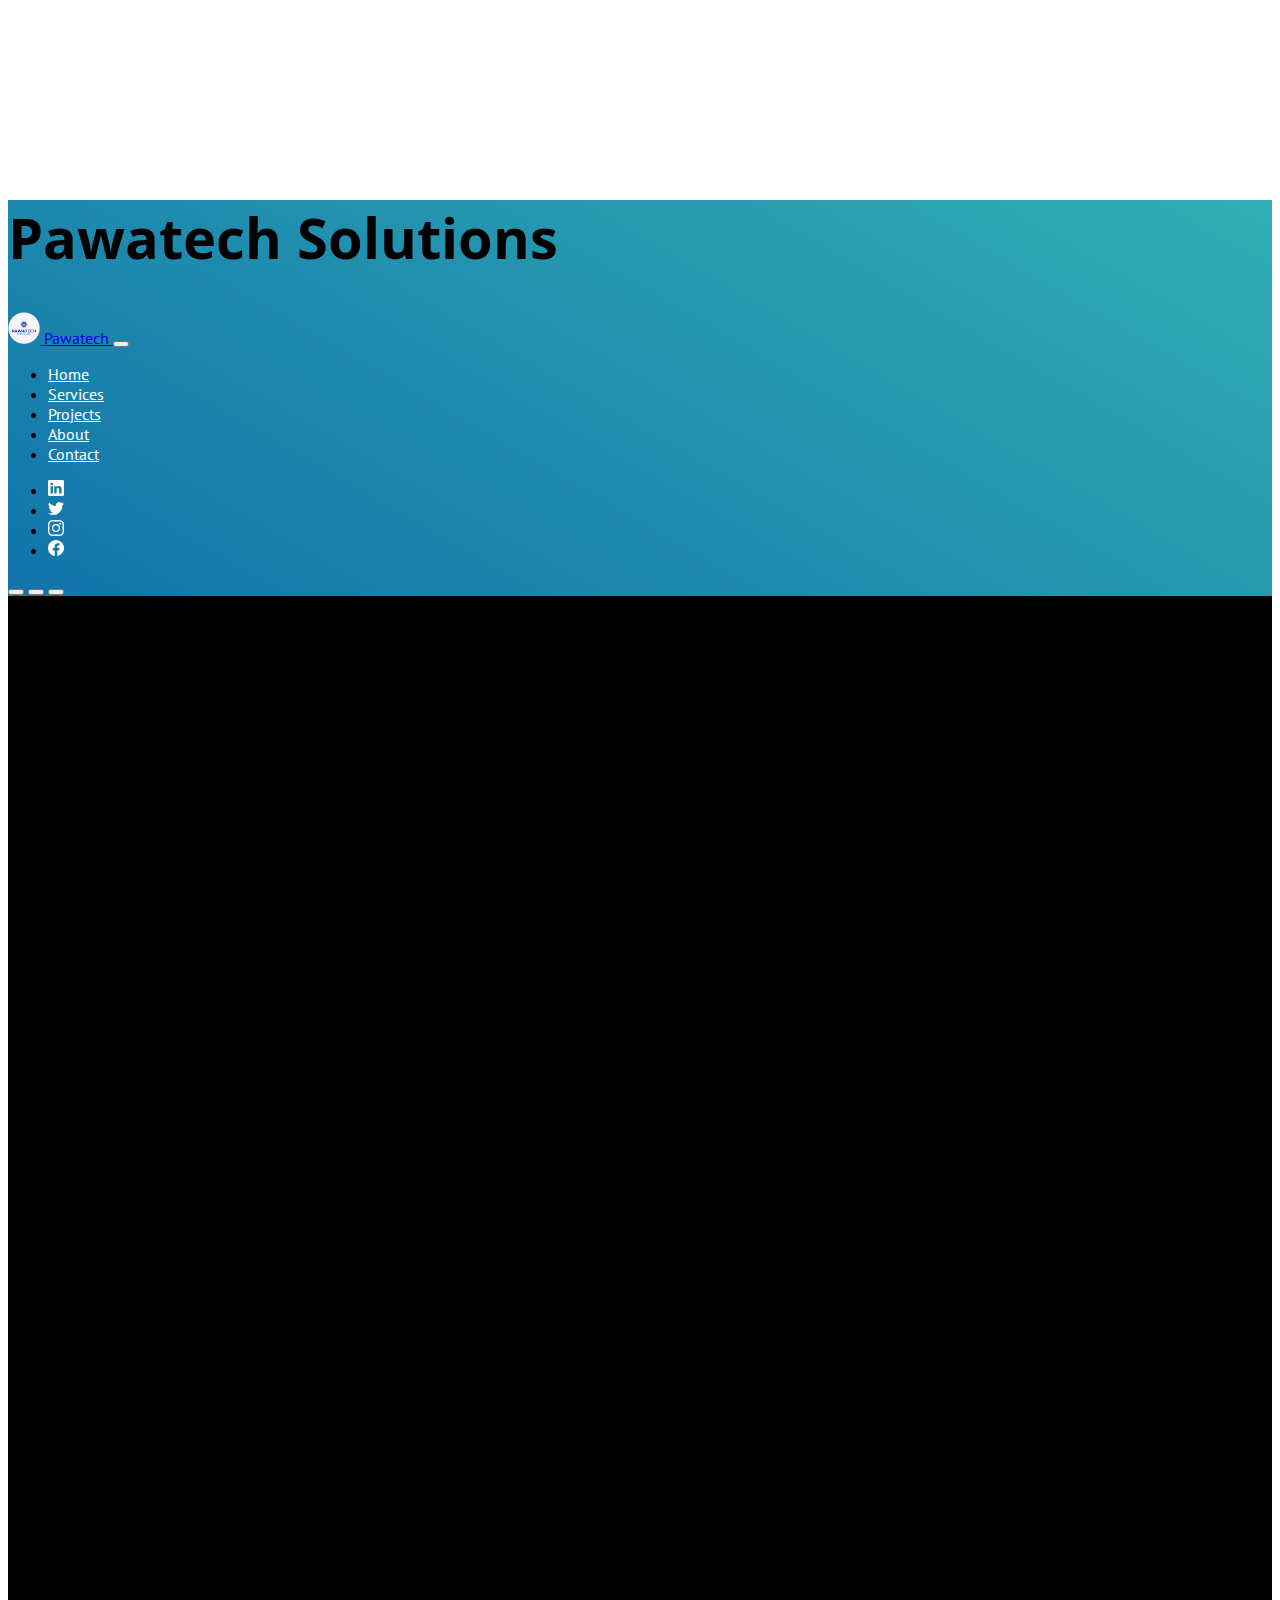
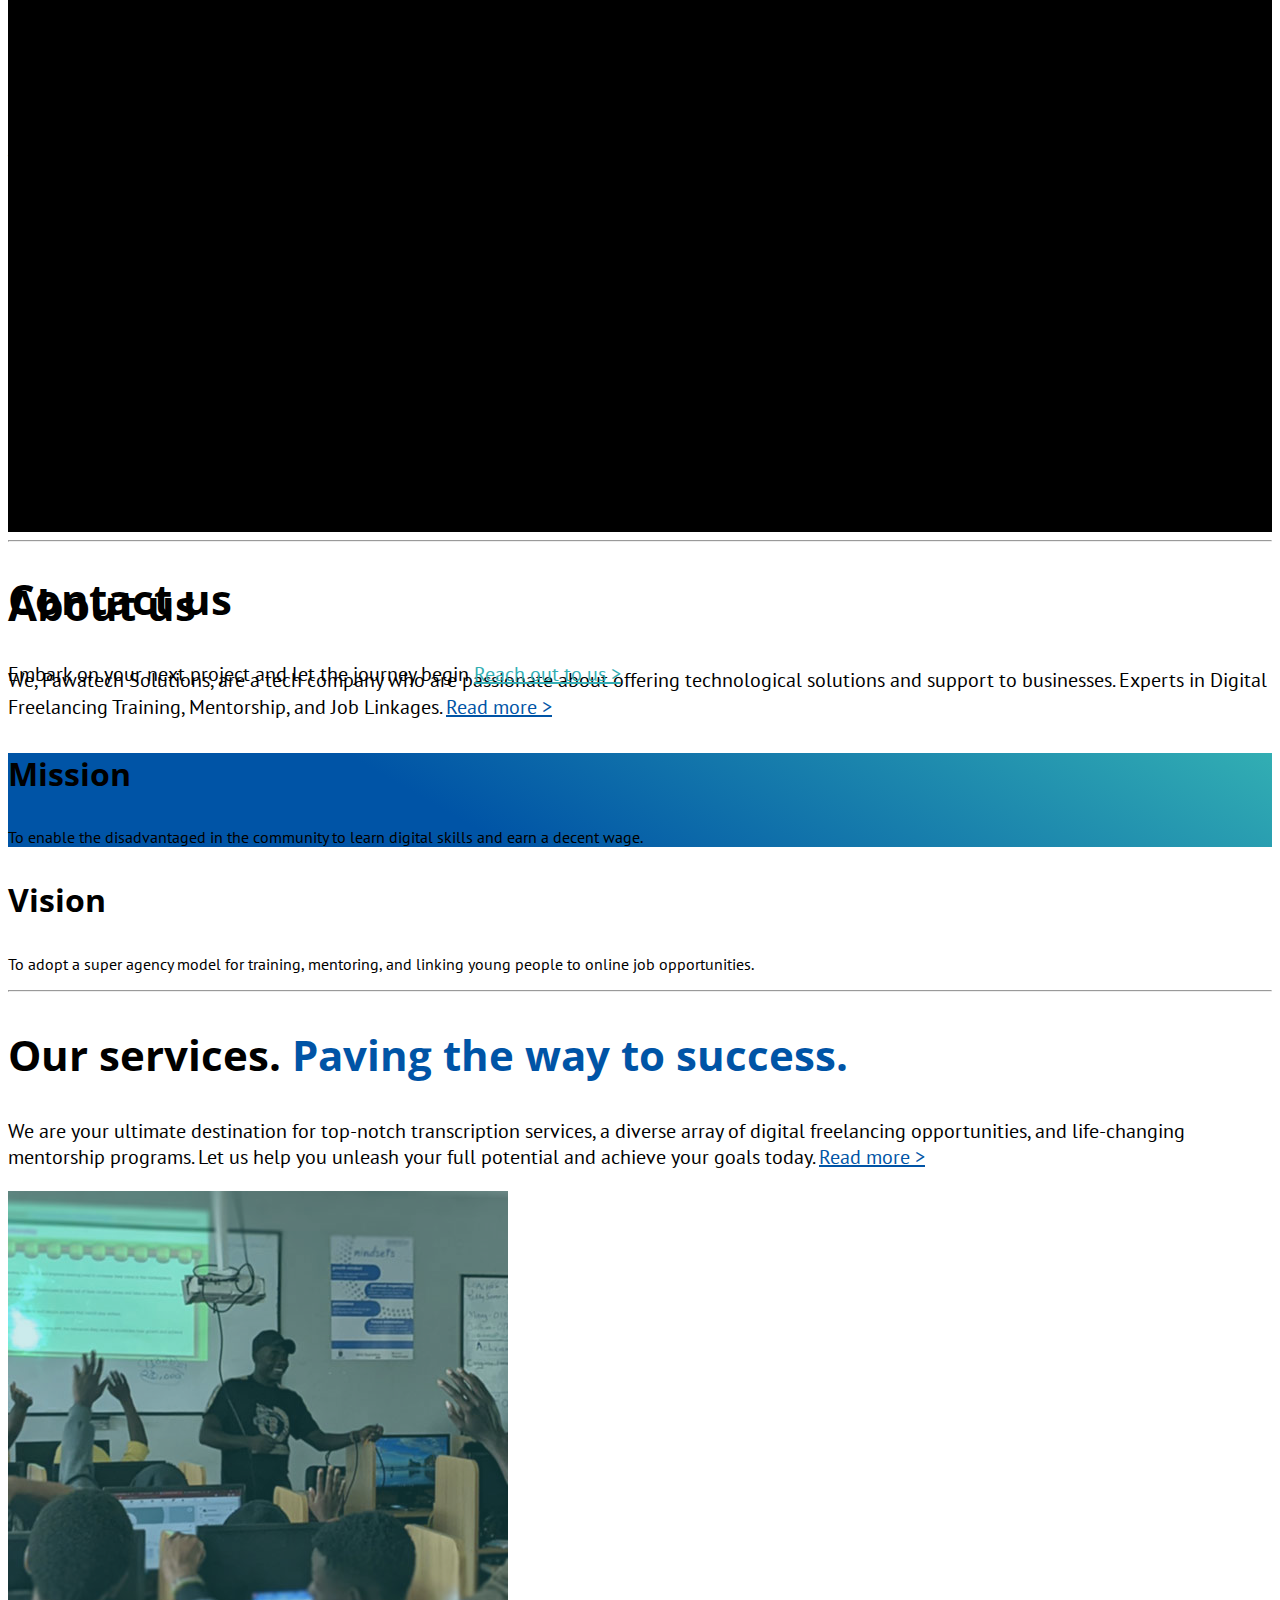
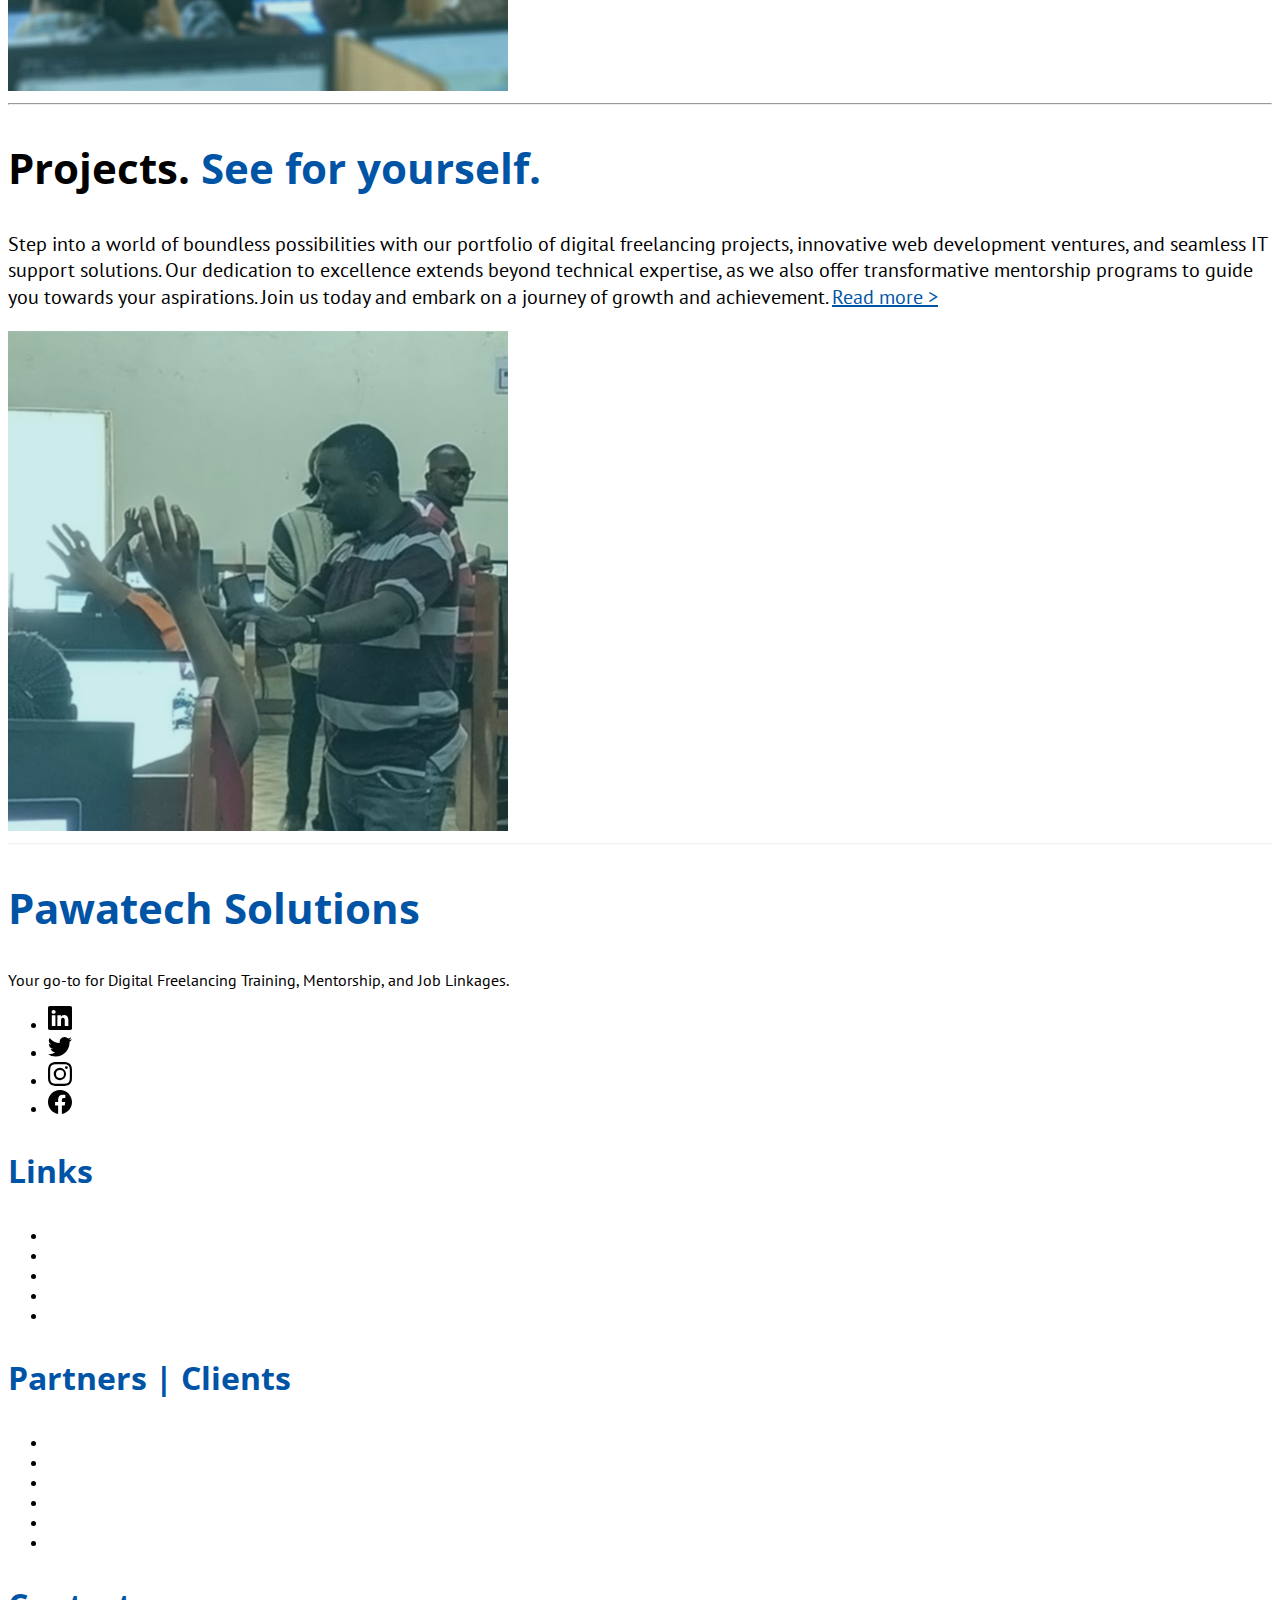
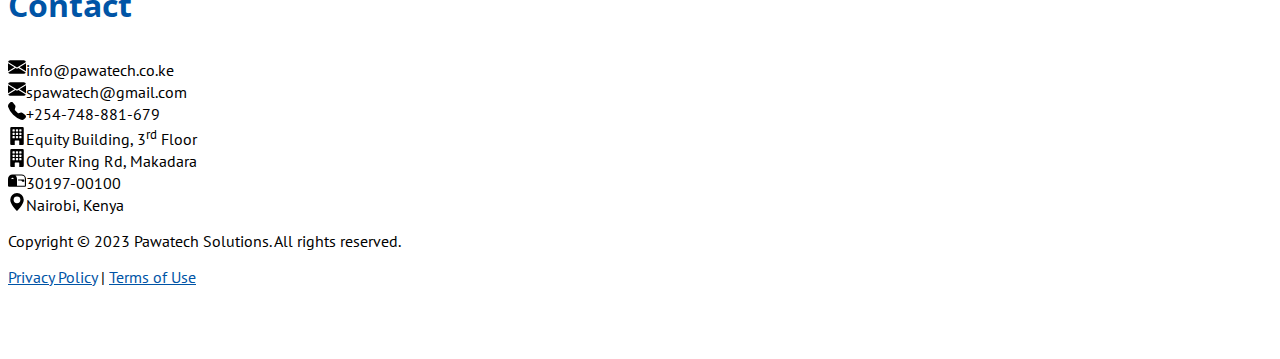
<file: index.html>
<!doctype html>
<html lang="en">

<head>
    <meta charset="utf-8">
    <meta name="viewport" content="width=device-width, initial-scale=1">
    <meta name="author" content="Donbosco A Otunga">
    <meta name="description" content="Discover PAWATECH SOLUTIONS Your go-to for Digital Freelancing Training, Mentorship, 
      and Job Linkages in Nairobi, Kenya.">
    <title>Pawatech</title>
    <meta property="og:url" content="https://www.pawatech.co.ke/">
    <meta property="og:locale" content="en_US">
    <meta property="og:type" content="website">
    <meta property="og:site_name" content="Pawatech Solutions">

    <link href="assets/img/favicon.png" rel="icon">

    <!-- Styles from distributors -->
    <!-- <link href="assets/dist/css/bootstrap.min.css" rel="stylesheet"> -->
    <link rel="stylesheet" href="https://cdn.jsdelivr.net/npm/bootstrap-icons@1.10.5/font/bootstrap-icons.css">
    <link href="https://cdn.jsdelivr.net/npm/bootstrap@5.3.1/dist/css/bootstrap.min.css" rel="stylesheet"
      integrity="sha384-4bw+/aepP/YC94hEpVNVgiZdgIC5+VKNBQNGCHeKRQN+PtmoHDEXuppvnDJzQIu9" crossorigin="anonymous">
    <link rel="preconnect" href="https://fonts.googleapis.com">
    <link rel="preconnect" href="https://fonts.gstatic.com" crossorigin>
    <link href="https://fonts.googleapis.com/css2?family=Open+Sans:wght@700&family=PT+Sans&display=swap"
      rel="stylesheet">

    <!-- Styles for this website -->
    <link href="assets/css/main.css" rel="stylesheet">
</head>

<body>

    <svg xmlns="http://www.w3.org/2000/svg" class="d-none">
        <symbol id="linkedin" viewBox="0 0 16 16">
            <path
              d="M0 1.146C0 .513.526 0 1.175 0h13.65C15.474 0 16 .513 16 1.146v13.708c0 .633-.526 1.146-1.175 1.146H1.175C.526 16 0 15.487 0 14.854V1.146zm4.943 12.248V6.169H2.542v7.225h2.401zm-1.2-8.212c.837 0 1.358-.554 1.358-1.248-.015-.709-.52-1.248-1.342-1.248-.822 0-1.359.54-1.359 1.248 0 .694.521 1.248 1.327 1.248h.016zm4.908 8.212V9.359c0-.216.016-.432.08-.586.173-.431.568-.878 1.232-.878.869 0 1.216.662 1.216 1.634v3.865h2.401V9.25c0-2.22-1.184-3.252-2.764-3.252-1.274 0-1.845.7-2.165 1.193v.025h-.016a5.54 5.54 0 0 1 .016-.025V6.169h-2.4c.03.678 0 7.225 0 7.225h2.4z" />
        </symbol>
        <symbol id="facebook" viewBox="0 0 16 16">
            <path
              d="M16 8.049c0-4.446-3.582-8.05-8-8.05C3.58 0-.002 3.603-.002 8.05c0 4.017 2.926 7.347 6.75 7.951v-5.625h-2.03V8.05H6.75V6.275c0-2.017 1.195-3.131 3.022-3.131.876 0 1.791.157 1.791.157v1.98h-1.009c-.993 0-1.303.621-1.303 1.258v1.51h2.218l-.354 2.326H9.25V16c3.824-.604 6.75-3.934 6.75-7.951z" />
        </symbol>
        <symbol id="instagram" viewBox="0 0 16 16">
            <path
              d="M8 0C5.829 0 5.556.01 4.703.048 3.85.088 3.269.222 2.76.42a3.917 3.917 0 0 0-1.417.923A3.927 3.927 0 0 0 .42 2.76C.222 3.268.087 3.85.048 4.7.01 5.555 0 5.827 0 8.001c0 2.172.01 2.444.048 3.297.04.852.174 1.433.372 1.942.205.526.478.972.923 1.417.444.445.89.719 1.416.923.51.198 1.09.333 1.942.372C5.555 15.99 5.827 16 8 16s2.444-.01 3.298-.048c.851-.04 1.434-.174 1.943-.372a3.916 3.916 0 0 0 1.416-.923c.445-.445.718-.891.923-1.417.197-.509.332-1.09.372-1.942C15.99 10.445 16 10.173 16 8s-.01-2.445-.048-3.299c-.04-.851-.175-1.433-.372-1.941a3.926 3.926 0 0 0-.923-1.417A3.911 3.911 0 0 0 13.24.42c-.51-.198-1.092-.333-1.943-.372C10.443.01 10.172 0 7.998 0h.003zm-.717 1.442h.718c2.136 0 2.389.007 3.232.046.78.035 1.204.166 1.486.275.373.145.64.319.92.599.28.28.453.546.598.92.11.281.24.705.275 1.485.039.843.047 1.096.047 3.231s-.008 2.389-.047 3.232c-.035.78-.166 1.203-.275 1.485a2.47 2.47 0 0 1-.599.919c-.28.28-.546.453-.92.598-.28.11-.704.24-1.485.276-.843.038-1.096.047-3.232.047s-2.39-.009-3.233-.047c-.78-.036-1.203-.166-1.485-.276a2.478 2.478 0 0 1-.92-.598 2.48 2.48 0 0 1-.6-.92c-.109-.281-.24-.705-.275-1.485-.038-.843-.046-1.096-.046-3.233 0-2.136.008-2.388.046-3.231.036-.78.166-1.204.276-1.486.145-.373.319-.64.599-.92.28-.28.546-.453.92-.598.282-.11.705-.24 1.485-.276.738-.034 1.024-.044 2.515-.045v.002zm4.988 1.328a.96.96 0 1 0 0 1.92.96.96 0 0 0 0-1.92zm-4.27 1.122a4.109 4.109 0 1 0 0 8.217 4.109 4.109 0 0 0 0-8.217zm0 1.441a2.667 2.667 0 1 1 0 5.334 2.667 2.667 0 0 1 0-5.334z" />
        </symbol>
        <symbol id="twitter" viewBox="0 0 16 16">
            <path
              d="M5.026 15c6.038 0 9.341-5.003 9.341-9.334 0-.14 0-.282-.006-.422A6.685 6.685 0 0 0 16 3.542a6.658 6.658 0 0 1-1.889.518 3.301 3.301 0 0 0 1.447-1.817 6.533 6.533 0 0 1-2.087.793A3.286 3.286 0 0 0 7.875 6.03a9.325 9.325 0 0 1-6.767-3.429 3.289 3.289 0 0 0 1.018 4.382A3.323 3.323 0 0 1 .64 6.575v.045a3.288 3.288 0 0 0 2.632 3.218 3.203 3.203 0 0 1-.865.115 3.23 3.23 0 0 1-.614-.057 3.283 3.283 0 0 0 3.067 2.277A6.588 6.588 0 0 1 .78 13.58a6.32 6.32 0 0 1-.78-.045A9.344 9.344 0 0 0 5.026 15z" />
        </symbol>
        <symbol id="mailbox" viewBox="0 0 16 16">
            <path d="M9 8.5h2.793l.853.854A.5.5 0 0 0 13 9.5h1a.5.5 0 0 0 .5-.5V8a.5.5 0 0 0-.5-.5H9v1z" />
            <path
              d="M12 3H4a4 4 0 0 0-4 4v6a1 1 0 0 0 1 1h14a1 1 0 0 0 1-1V7a4 4 0 0 0-4-4zM8 7a3.99 3.99 0 0 0-1.354-3H12a3 3 0 0 1 3 3v6H8V7zm-3.415.157C4.42 7.087 4.218 7 4 7c-.218 0-.42.086-.585.157C3.164 7.264 3 7.334 3 7a1 1 0 0 1 2 0c0 .334-.164.264-.415.157z" />
        </symbol>
        <symbol id="telephone" viewBox="0 0 16 16">
            <path fill-rule="evenodd"
              d="M1.885.511a1.745 1.745 0 0 1 2.61.163L6.29 2.98c.329.423.445.974.315 1.494l-.547 2.19a.678.678 0 0 0 .178.643l2.457 2.457a.678.678 0 0 0 .644.178l2.189-.547a1.745 1.745 0 0 1 1.494.315l2.306 1.794c.829.645.905 1.87.163 2.611l-1.034 1.034c-.74.74-1.846 1.065-2.877.702a18.634 18.634 0 0 1-7.01-4.42 18.634 18.634 0 0 1-4.42-7.009c-.362-1.03-.037-2.137.703-2.877L1.885.511z" />
        </symbol>
        <symbol id="geo" viewBox="0 0 16 16">
            <path d="M8 16s6-5.686 6-10A6 6 0 0 0 2 6c0 4.314 6 10 6 10zm0-7a3 3 0 1 1 0-6 3 3 0 0 1 0 6z" />
        </symbol>
        <symbol id="envelope" viewBox="0 0 16 16">
            <path
              d="M.05 3.555A2 2 0 0 1 2 2h12a2 2 0 0 1 1.95 1.555L8 8.414.05 3.555ZM0 4.697v7.104l5.803-3.558L0 4.697ZM6.761 8.83l-6.57 4.027A2 2 0 0 0 2 14h12a2 2 0 0 0 1.808-1.144l-6.57-4.027L8 9.586l-1.239-.757Zm3.436-.586L16 11.801V4.697l-5.803 3.546Z" />
        </symbol>
        <symbol id="building" viewBox="0 0 16 16">
            <path
              d="M3 0a1 1 0 0 0-1 1v14a1 1 0 0 0 1 1h3v-3.5a.5.5 0 0 1 .5-.5h3a.5.5 0 0 1 .5.5V16h3a1 1 0 0 0 1-1V1a1 1 0 0 0-1-1H3Zm1 2.5a.5.5 0 0 1 .5-.5h1a.5.5 0 0 1 .5.5v1a.5.5 0 0 1-.5.5h-1a.5.5 0 0 1-.5-.5v-1Zm3 0a.5.5 0 0 1 .5-.5h1a.5.5 0 0 1 .5.5v1a.5.5 0 0 1-.5.5h-1a.5.5 0 0 1-.5-.5v-1Zm3.5-.5h1a.5.5 0 0 1 .5.5v1a.5.5 0 0 1-.5.5h-1a.5.5 0 0 1-.5-.5v-1a.5.5 0 0 1 .5-.5ZM4 5.5a.5.5 0 0 1 .5-.5h1a.5.5 0 0 1 .5.5v1a.5.5 0 0 1-.5.5h-1a.5.5 0 0 1-.5-.5v-1ZM7.5 5h1a.5.5 0 0 1 .5.5v1a.5.5 0 0 1-.5.5h-1a.5.5 0 0 1-.5-.5v-1a.5.5 0 0 1 .5-.5Zm2.5.5a.5.5 0 0 1 .5-.5h1a.5.5 0 0 1 .5.5v1a.5.5 0 0 1-.5.5h-1a.5.5 0 0 1-.5-.5v-1ZM4.5 8h1a.5.5 0 0 1 .5.5v1a.5.5 0 0 1-.5.5h-1a.5.5 0 0 1-.5-.5v-1a.5.5 0 0 1 .5-.5Zm2.5.5a.5.5 0 0 1 .5-.5h1a.5.5 0 0 1 .5.5v1a.5.5 0 0 1-.5.5h-1a.5.5 0 0 1-.5-.5v-1Zm3.5-.5h1a.5.5 0 0 1 .5.5v1a.5.5 0 0 1-.5.5h-1a.5.5 0 0 1-.5-.5v-1a.5.5 0 0 1 .5-.5Z" />
        </symbol>
    </svg>

    <header class="bg-main">
        <h1 class="d-none">
            Pawatech Solutions
        </h1>
        <nav class="navbar navbar-expand-lg navbar-light fixed-top nav-underline bg-dark bg-opacity-75"
          data-bs-theme="dark">
            <div class="container">
                <a href="index.html" class="navbar-brand d-inline-flex">
                    <img class="me-2" width="32" height="32" role="img" src="assets/img/logo.png">
                    <span class="fs-4 fw-bold text-white">Pawatech</span>
                </a>
                <button class="navbar-toggler" type="button" data-bs-toggle="collapse"
                  data-bs-target="#navbarSupportedContent" aria-controls="navbarSupportedContent" aria-expanded="false"
                  aria-label="Toggle navigation">
                    <span class="navbar-toggler-icon"></span>
                </button>
                <div class="collapse navbar-collapse justify-content-between" id="navbarSupportedContent">
                    <ul class="nav navbar-nav mr-auto">
                        <li class="nav-item">
                            <a class="nav-link active" href="index.html">Home</a>
                        </li>
                        <li class="nav-item">
                            <a class="nav-link" href="pages/services.html">Services</a>
                        </li>
                        <li class="nav-item">
                            <a class="nav-link" href="pages/projects.html">Projects</a>
                        </li>
                        <li class="nav-item">
                            <a class="nav-link" href="pages/about.html">About</a>
                        </li>
                        <li class="nav-item">
                            <a class="nav-link" href="pages/contact.html">Contact</a>
                        </li>
                    </ul>
                    <ul class="list-unstyled d-flex gap-3 mb-2 justify-content-center mb-md-0 nav-social">
                        <li>
                            <a class="link-body-emphasis" target="_blank"
                              href="https://ke.linkedin.com/company/pawatech-solutions">
                                <svg class="bi" width="16" height="16">
                                    <use xlink:href="#linkedin" />
                                </svg>
                            </a>
                        </li>
                        <li>
                            <a class="link-body-emphasis" target="_blank" href="#">
                                <svg class="bi" width="16" height="16">
                                    <use xlink:href="#twitter" />
                                </svg>
                            </a>
                        </li>
                        <li>
                            <a class="" target="_blank" href="https://www.instagram.com/media.pawatech/">
                                <svg class="bi" width="16" height="16">
                                    <use xlink:href="#instagram" />
                                </svg>
                            </a>
                        </li>
                        <li>
                            <a class="link-body-emphasis" target="_blank"
                              href="https://web.facebook.com/Pawatech-Media-116029488235988">
                                <svg class="bi" width="16" height="16">
                                    <use xlink:href="#facebook" />
                                </svg>
                            </a>
                        </li>
                    </ul>
                </div>
            </div>
        </nav>
        <div id="myCarousel" class="carousel slide" data-bs-ride="carousel">
            <div class="carousel-indicators">
                <button type="button" data-bs-target="#myCarousel" data-bs-slide-to="0" class="active"
                  aria-current="true" aria-label="Slide 1"></button>
                <button type="button" data-bs-target="#myCarousel" data-bs-slide-to="1" aria-label="Slide 2"></button>
                <button type="button" data-bs-target="#myCarousel" data-bs-slide-to="2" aria-label="Slide 3"></button>
            </div>
            <div class="carousel-inner">
                <div class="carousel-item active">
                    <svg class="bg-img-1" width="100%" height="100%" xmlns="http://www.w3.org/2000/svg"
                      aria-hidden="true" preserveAspectRatio="xMidYMid slice" focusable="false">
                        <rect width="100%" height="100%" fill="var(--bs-tertiary-color)" />
                    </svg>
                    <div class="container">
                        <div class="carousel-caption">
                            <h2 class="display-3">Welcome to <br />Pawatech Solutions</h2>
                            <p class="lead">
                                Unlocking Opportunities for Youth
                                <span class="d-block pt-2">
                                    <a class="text-decoration-none sec-color fw-bold" href="#main">
                                        Learn more &gt;
                                    </a>
                                </span>
                            </p>
                        </div>
                    </div>
                </div>
                <div class="carousel-item">
                    <svg class="bg-img-2" width="100%" height="100%" xmlns="http://www.w3.org/2000/svg"
                      aria-hidden="true" preserveAspectRatio="xMidYMid slice" focusable="false">
                        <rect width="100%" height="100%" fill="var(--bs-tertiary-color)" />
                    </svg>
                    <div class="container">
                        <div class="carousel-caption">
                            <h2 class="display-3">Our Services</h2>
                            <p class="lead">
                                We offer a wide range of solutions in various fields
                                <span class="d-block pt-2">
                                    <a class="text-decoration-none sec-color fw-bold" href="pages/services.html">
                                        Explore our services &gt;
                                    </a>
                                </span>
                            </p>
                        </div>
                    </div>
                </div>
                <div class="carousel-item">
                    <svg class="bg-img-3" width="100%" height="100%" xmlns="http://www.w3.org/2000/svg"
                      aria-hidden="true" preserveAspectRatio="xMidYMid slice" focusable="false">
                        <rect width="100%" height="100%" fill="var(--bs-tertiary-color)" />
                    </svg>
                    <div class="container">
                        <div class="carousel-caption">
                            <h2 class="display-3">Contact us</h2>
                            <p class="lead">
                                Embark on your next project and let the journey begin
                                <span class="d-block pt-2">
                                    <a class="text-decoration-none sec-color fw-bold" href="pages/contact.html">
                                        Reach out to us &gt;
                                    </a>
                                </span>
                            </p>
                        </div>
                    </div>
                </div>
            </div>
        </div>
    </header>
    <main id="main">
        <div class="container col-3 col-md-2 col-lg-1 mx-auto">
            <hr class="my-5 border border-1 border-primary">
        </div>
        <section id="about-us">
            <div class="container">
                <div class="p-5 text-center border border-primary border-opacity-25">
                    <h2>About us</h2>
                    <p class="col-lg-7 mx-auto mb-4 lead">
                        We, Pawatech Solutions, are a tech company who are passionate about
                        offering technological solutions and support to businesses.
                        Experts in Digital Freelancing Training, Mentorship,
                        and Job Linkages.
                        <span class="d-block pt-2">
                            <a class="text-decoration-none main-color" href="pages/about.html">
                                Read more &gt;
                            </a>
                        </span>
                    </p>
                </div>
                <div class="row mt-3">
                    <div class="col-md-6 order-md-1">
                        <div class="p-5 h-100 bg-main text-light text-center">
                            <h3>Mission</h2>
                                <p>
                                    To enable the disadvantaged in the community
                                    to learn digital skills and earn a decent wage.
                                </p>
                        </div>
                    </div>
                    <div class="col-md-6">
                        <div class="p-5 h-100 border border-primary border-opacity-25 text-center text-dark">
                            <h3>Vision</h3>
                            <p>
                                To adopt a super agency model for training, mentoring,
                                and linking young people to online job opportunities.
                            </p>
                        </div>
                    </div>
                </div>
            </div>
        </section>
        <div class="container col-3 col-md-2 col-lg-1 mx-auto">
            <hr class="my-5 border border-1 border-primary">
        </div>
        <section>
            <div class="container">
                <div class="row align-items-lg-center">
                    <div class="col-md-7">
                        <h2 class="fw-normal lh-1">Our services. <span class="main-color">Paving
                                the way to success.</span></h2>
                        <p class="lead">
                            We are your ultimate destination for top-notch transcription services,
                            a diverse array of digital freelancing opportunities, and life-changing
                            mentorship programs. Let us help you unleash your full potential
                            and achieve your goals today.
                            <span class="d-block pt-2">
                                <a class="text-decoration-none main-color" href="pages/services.html">Read more &gt;</a>
                            </span>

                        </p>
                    </div>
                    <div class="col-md-5">
                        <svg class="home-services-img img-fluid mx-auto" width="500" height="500"
                          xmlns="http://www.w3.org/2000/svg" role="img" aria-label="Placeholder: 500x500"
                          preserveAspectRatio="xMidYMid slice" focusable="false">
                            <title>Placeholder</title>
                            <rect width="100%" height="100%"></rect>
                        </svg>
                    </div>
                </div>
            </div>
        </section>
        <div class="container col-3 col-md-2 col-lg-1 mx-auto">
            <hr class="my-5 border border-1 border-primary">
        </div>
        <section>
            <div class="container">
                <div class="row align-items-lg-center">
                    <div class="col-md-7 order-md-2">
                        <h2 class="fw-normal lh-1">
                            Projects.
                            <span class="main-color">
                                See for yourself.
                            </span>
                        </h2>
                        <p class="lead">
                            Step into a world of boundless possibilities with our portfolio of digital
                            freelancing projects, innovative web development ventures, and seamless
                            IT support solutions. Our dedication to excellence extends beyond technical
                            expertise, as we also offer transformative mentorship programs to guide you
                            towards your aspirations. Join us today and embark on a journey of
                            growth and achievement.
                            <span class="d-block pt-2">
                                <a class="text-decoration-none main-color" href="pages/projects.html">Read more &gt;</a>
                            </span>
                        </p>
                    </div>
                    <div class="col-md-5 order-md-1">
                        <svg class="home-projects-img img-fluid mx-auto" width="500" height="500"
                          xmlns="http://www.w3.org/2000/svg" role="img" aria-label="Placeholder: 500x500"
                          preserveAspectRatio="xMidYMid slice" focusable="false">
                            <title>Placeholder</title>
                            <rect width="100%" height="100%"></rect>
                        </svg>
                    </div>
                </div>
            </div>
        </section>
    </main>
    <div class="container">
        <hr class="my-5 f-divider">
    </div>
    <footer class="pb-5">
        <div class="container">
            <div class="row justify-content-between">
                <div class="col-12 col-md-4 col-lg-3 mb-3">
                    <h2 class="main-color">Pawatech Solutions</h2>
                    <p>Your go-to for Digital Freelancing Training, Mentorship, and Job Linkages.</p>
                    <ul class="list-unstyled d-flex gap-3">
                        <li>
                            <a class="link-body-emphasis" target="_blank"
                              href="https://ke.linkedin.com/company/pawatech-solutions">
                                <svg class="bi" width="24" height="24">
                                    <use xlink:href="#linkedin" />
                                </svg>
                            </a>
                        </li>
                        <li>
                            <a class="link-body-emphasis" target="_blank" href="#">
                                <svg class="bi" width="24" height="24">
                                    <use xlink:href="#twitter" />
                                </svg>
                            </a>
                        </li>
                        <li>
                            <a class="link-body-emphasis" target="_blank"
                              href="https://www.instagram.com/media.pawatech/">
                                <svg class="bi" width="24" height="24">
                                    <use xlink:href="#instagram" />
                                </svg>
                            </a>
                        </li>
                        <li>
                            <a class="link-body-emphasis" target="_blank"
                              href="https://web.facebook.com/Pawatech-Media-116029488235988">
                                <svg class="bi" width="24" height="24">
                                    <use xlink:href="#facebook" />
                                </svg>
                            </a>
                        </li>
                    </ul>
                </div>
                <div class="col-4 col-md-3 col-lg-2 mb-3">
                    <h3 class="fs-4 main-color">Links</h3>
                    <ul class="nav flex-column">
                        <li class="nav-item mb-2">
                            <a href="index.html" class="nav-link p-0 text-body-secondary">Home</a>
                        </li>
                        <li class="nav-item mb-2">
                            <a href="pages/services.html" class="nav-link p-0 text-body-secondary">Services</a>
                        </li>
                        <li class="nav-item mb-2">
                            <a href="pages/projects.html" class="nav-link p-0 text-body-secondary">Projects</a>
                        </li>
                        <li class="nav-item mb-2">
                            <a href="pages/about.html" class="nav-link p-0 text-body-secondary">About</a>
                        </li>
                        <li class="nav-item mb-2">
                            <a href="pages/contact.html" class="nav-link p-0 text-body-secondary">Contact</a>
                        </li>
                    </ul>
                </div>
                <div class="col-8 col-md-5 col-lg-3 mb-3">
                    <h3 class="fs-4 main-color">Partners | Clients</h3>
                    <ul class="nav flex-column">
                        <li class="nav-item mb-2">
                            <a href="https://kenya.generation.org/" target="_blank"
                              class="nav-link p-0 text-body-secondary">
                                Generation Programme Kenya
                            </a>
                        </li>
                        <li class="nav-item mb-2">
                            <a href="https://safekenya.org/" target="_blank" class="nav-link p-0 text-body-secondary">
                                S.A.F.E Kenya
                            </a>
                        </li>
                        <li class="nav-item mb-2">
                            <a href="https://wusc.ca/" target="_blank" class="nav-link p-0 text-body-secondary">
                                WUSC Canada
                            </a>
                        </li>
                        <li class="nav-item mb-2">
                            <a href="https://www.wearecohere.org/" target="_blank"
                              class="nav-link p-0 text-body-secondary">
                                We are Cohere
                            </a>
                        </li>
                        <li class="nav-item mb-2">
                            <a href="https://www.wearenotthemachine.com/" target="_blank"
                              class="nav-link p-0 text-body-secondary">
                                We are not the Machine
                            </a>
                        </li>
                        <li class="nav-item mb-2">
                            <a href="https://www.wvi.org/our-partners" target="_blank" class="nav-link p-0
                              text-body-secondary">
                                World Vision
                            </a>
                        </li>
                    </ul>
                </div>
                <div class="col-12 col-md-6 col-lg-3 mb-3">
                    <h3 class="fs-4 main-color">Contact</h3>
                    <p class="text-start">
                        <span class="d-inline-flex align-items-center">
                            <svg class="bi me-2" width="18" height="18">
                                <use xlink:href="#envelope" />
                            </svg>info@pawatech.co.ke
                        </span><br />
                        <span class="d-inline-flex align-items-center">
                            <svg class="bi me-2" width="18" height="18">
                                <use xlink:href="#envelope" />
                            </svg>spawatech@gmail.com</span><br />
                        <span class="d-inline-flex align-items-center">
                            <svg class="bi me-2" width="18" height="18">
                                <use xlink:href="#telephone" />
                            </svg>+254-748-881-679</span><br>
                        <span class="d-inline-flex align-items-center">
                            <svg class="bi me-2" width="18" height="18">
                                <use xlink:href="#building" />
                            </svg>Equity Building, 3<sup>rd</sup> Floor</span><br>
                        <span class="d-inline-flex align-items-center">
                            <svg class="bi me-2" width="18" height="18">
                                <use xlink:href="#building" />
                            </svg>Outer Ring Rd, Makadara</span><br />
                        <span class="d-inline-flex align-items-center">
                            <svg class="bi me-2" width="18" height="18">
                                <use xlink:href="#mailbox" />
                            </svg>30197-00100</span><br />
                        <span class="d-inline-flex align-items-center">
                            <svg class="bi me-2" width="18" height="18">
                                <use xlink:href="#geo" />
                            </svg>Nairobi, Kenya</span>
                    </p>
                </div>
            </div>
            <div class="copy d-flex flex-column flex-sm-row justify-content-between py-4 my-4 border-top">
                <p>
                    Copyright &copy; 2023 Pawatech Solutions. All rights reserved.
                </p>
                <p>
                    <a href="pages/privacy.html" class="text-decoration-none main-color">Privacy Policy</a>
                    <span> &#124; </span>
                    <a href="pages/terms.html" class="text-decoration-none main-color">Terms of Use</a>
                </p>
            </div>
        </div>
    </footer>

    <!-- Scripts from distributors -->
    <!-- <script src="assets/dist/js/bootstrap.bundle.min.js"></script> -->
    <script src="https://cdn.jsdelivr.net/npm/bootstrap@5.3.1/dist/js/bootstrap.bundle.min.js"
      integrity="sha384-HwwvtgBNo3bZJJLYd8oVXjrBZt8cqVSpeBNS5n7C8IVInixGAoxmnlMuBnhbgrkm"
      crossorigin="anonymous"></script>

    <!-- Scripts for this website -->
    <script src=""></script>

</body>

</html>
</file>
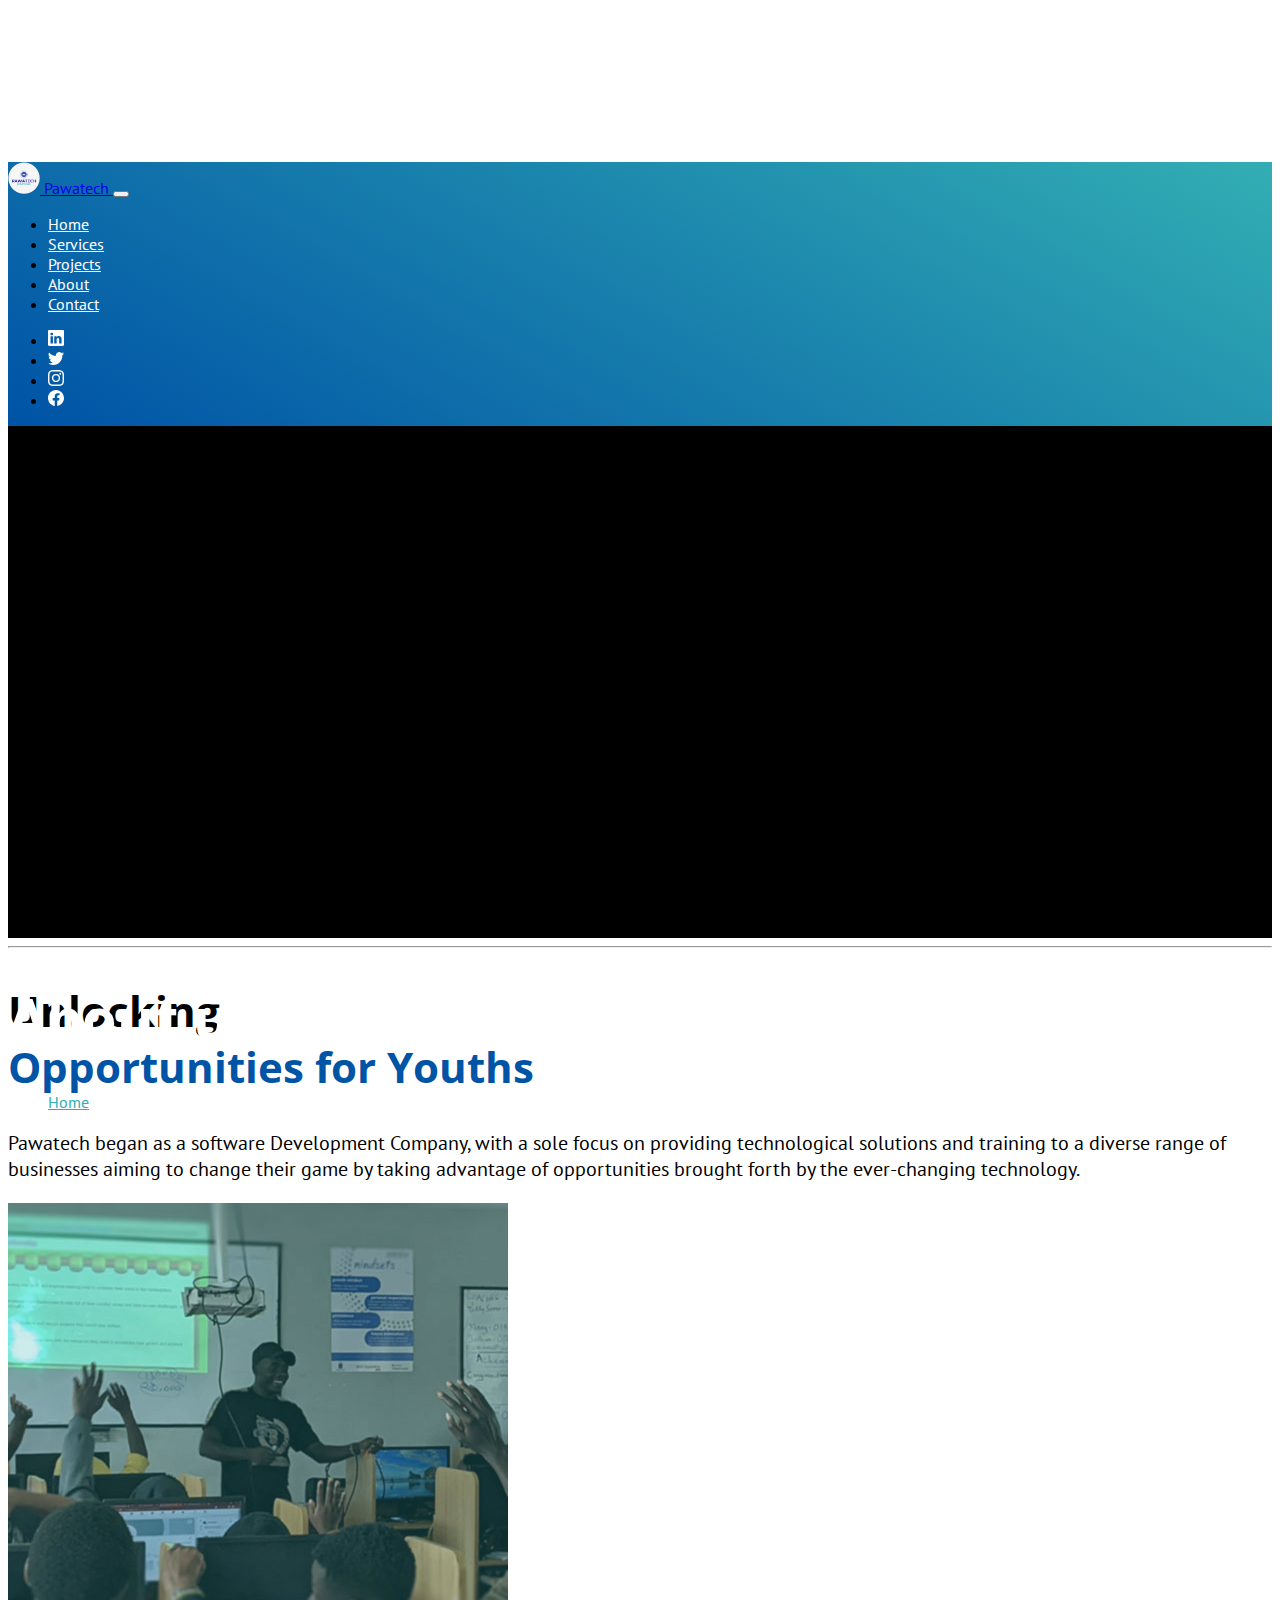
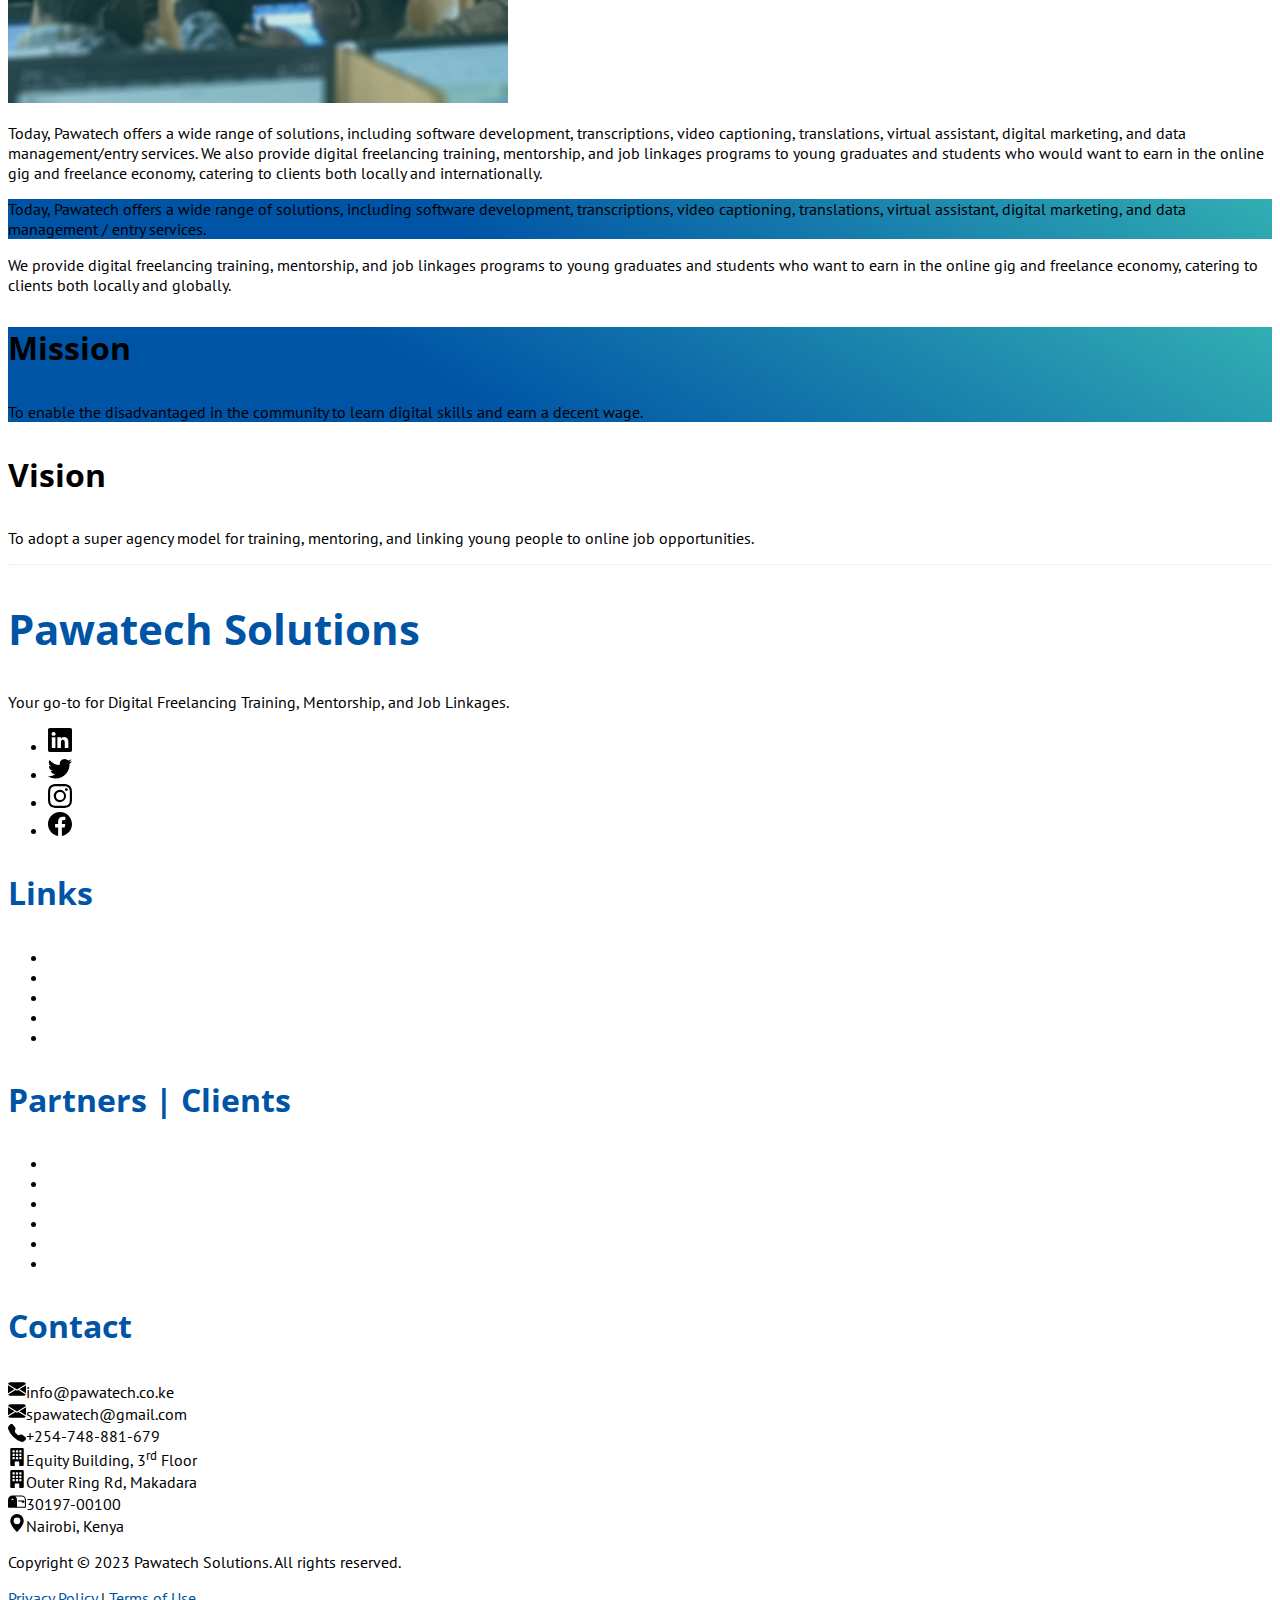
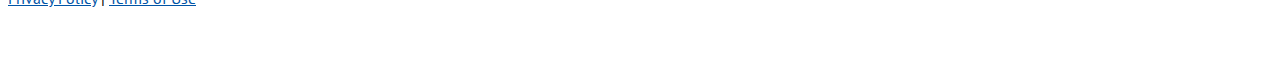
<file: pages/about.html>
<!doctype html>
<html lang="en">

<head>
    <meta charset="utf-8">
    <meta name="viewport" content="width=device-width, initial-scale=1">
    <meta name="author" content="Donbosco A Otunga">
    <meta name="description"
      content="Discover PAWATECH SOLUTIONS Your go-to for Digital Freelancing Training, Mentorship, and Job Linkages in Nairobi, Kenya.">
    <title>About us</title>
    <meta property="og:url" content="https://www.pawatech.co.ke/">
    <meta property="og:locale" content="en_US">
    <meta property="og:type" content="website">
    <meta property="og:site_name" content="Pawatech">

    <link href="../assets/img/favicon.png" rel="icon">

    <!-- Styles from distributors -->
    <!-- <link href="../assets/dist/css/bootstrap.min.css" rel="stylesheet"> -->
    <link rel="stylesheet" href="https://cdn.jsdelivr.net/npm/bootstrap-icons@1.10.5/font/bootstrap-icons.css">
    <link href="https://cdn.jsdelivr.net/npm/bootstrap@5.3.1/dist/css/bootstrap.min.css" rel="stylesheet"
      integrity="sha384-4bw+/aepP/YC94hEpVNVgiZdgIC5+VKNBQNGCHeKRQN+PtmoHDEXuppvnDJzQIu9" crossorigin="anonymous">
    <link rel="preconnect" href="https://fonts.googleapis.com">
    <link rel="preconnect" href="https://fonts.gstatic.com" crossorigin>
    <link href="https://fonts.googleapis.com/css2?family=Open+Sans:wght@700&family=PT+Sans&display=swap"
      rel="stylesheet">

    <!-- Styles for this website -->
    <link href="../assets/css/main.css" rel="stylesheet">
</head>

<body>

    <svg xmlns="http://www.w3.org/2000/svg" class="d-none">
        <symbol id="linkedin" viewBox="0 0 16 16">
            <path
              d="M0 1.146C0 .513.526 0 1.175 0h13.65C15.474 0 16 .513 16 1.146v13.708c0 .633-.526 1.146-1.175 1.146H1.175C.526 16 0 15.487 0 14.854V1.146zm4.943 12.248V6.169H2.542v7.225h2.401zm-1.2-8.212c.837 0 1.358-.554 1.358-1.248-.015-.709-.52-1.248-1.342-1.248-.822 0-1.359.54-1.359 1.248 0 .694.521 1.248 1.327 1.248h.016zm4.908 8.212V9.359c0-.216.016-.432.08-.586.173-.431.568-.878 1.232-.878.869 0 1.216.662 1.216 1.634v3.865h2.401V9.25c0-2.22-1.184-3.252-2.764-3.252-1.274 0-1.845.7-2.165 1.193v.025h-.016a5.54 5.54 0 0 1 .016-.025V6.169h-2.4c.03.678 0 7.225 0 7.225h2.4z" />
        </symbol>
        <symbol id="facebook" viewBox="0 0 16 16">
            <path
              d="M16 8.049c0-4.446-3.582-8.05-8-8.05C3.58 0-.002 3.603-.002 8.05c0 4.017 2.926 7.347 6.75 7.951v-5.625h-2.03V8.05H6.75V6.275c0-2.017 1.195-3.131 3.022-3.131.876 0 1.791.157 1.791.157v1.98h-1.009c-.993 0-1.303.621-1.303 1.258v1.51h2.218l-.354 2.326H9.25V16c3.824-.604 6.75-3.934 6.75-7.951z" />
        </symbol>
        <symbol id="instagram" viewBox="0 0 16 16">
            <path
              d="M8 0C5.829 0 5.556.01 4.703.048 3.85.088 3.269.222 2.76.42a3.917 3.917 0 0 0-1.417.923A3.927 3.927 0 0 0 .42 2.76C.222 3.268.087 3.85.048 4.7.01 5.555 0 5.827 0 8.001c0 2.172.01 2.444.048 3.297.04.852.174 1.433.372 1.942.205.526.478.972.923 1.417.444.445.89.719 1.416.923.51.198 1.09.333 1.942.372C5.555 15.99 5.827 16 8 16s2.444-.01 3.298-.048c.851-.04 1.434-.174 1.943-.372a3.916 3.916 0 0 0 1.416-.923c.445-.445.718-.891.923-1.417.197-.509.332-1.09.372-1.942C15.99 10.445 16 10.173 16 8s-.01-2.445-.048-3.299c-.04-.851-.175-1.433-.372-1.941a3.926 3.926 0 0 0-.923-1.417A3.911 3.911 0 0 0 13.24.42c-.51-.198-1.092-.333-1.943-.372C10.443.01 10.172 0 7.998 0h.003zm-.717 1.442h.718c2.136 0 2.389.007 3.232.046.78.035 1.204.166 1.486.275.373.145.64.319.92.599.28.28.453.546.598.92.11.281.24.705.275 1.485.039.843.047 1.096.047 3.231s-.008 2.389-.047 3.232c-.035.78-.166 1.203-.275 1.485a2.47 2.47 0 0 1-.599.919c-.28.28-.546.453-.92.598-.28.11-.704.24-1.485.276-.843.038-1.096.047-3.232.047s-2.39-.009-3.233-.047c-.78-.036-1.203-.166-1.485-.276a2.478 2.478 0 0 1-.92-.598 2.48 2.48 0 0 1-.6-.92c-.109-.281-.24-.705-.275-1.485-.038-.843-.046-1.096-.046-3.233 0-2.136.008-2.388.046-3.231.036-.78.166-1.204.276-1.486.145-.373.319-.64.599-.92.28-.28.546-.453.92-.598.282-.11.705-.24 1.485-.276.738-.034 1.024-.044 2.515-.045v.002zm4.988 1.328a.96.96 0 1 0 0 1.92.96.96 0 0 0 0-1.92zm-4.27 1.122a4.109 4.109 0 1 0 0 8.217 4.109 4.109 0 0 0 0-8.217zm0 1.441a2.667 2.667 0 1 1 0 5.334 2.667 2.667 0 0 1 0-5.334z" />
        </symbol>
        <symbol id="twitter" viewBox="0 0 16 16">
            <path
              d="M5.026 15c6.038 0 9.341-5.003 9.341-9.334 0-.14 0-.282-.006-.422A6.685 6.685 0 0 0 16 3.542a6.658 6.658 0 0 1-1.889.518 3.301 3.301 0 0 0 1.447-1.817 6.533 6.533 0 0 1-2.087.793A3.286 3.286 0 0 0 7.875 6.03a9.325 9.325 0 0 1-6.767-3.429 3.289 3.289 0 0 0 1.018 4.382A3.323 3.323 0 0 1 .64 6.575v.045a3.288 3.288 0 0 0 2.632 3.218 3.203 3.203 0 0 1-.865.115 3.23 3.23 0 0 1-.614-.057 3.283 3.283 0 0 0 3.067 2.277A6.588 6.588 0 0 1 .78 13.58a6.32 6.32 0 0 1-.78-.045A9.344 9.344 0 0 0 5.026 15z" />
        </symbol>
        <symbol id="mailbox" viewBox="0 0 16 16">
            <path d="M9 8.5h2.793l.853.854A.5.5 0 0 0 13 9.5h1a.5.5 0 0 0 .5-.5V8a.5.5 0 0 0-.5-.5H9v1z" />
            <path
              d="M12 3H4a4 4 0 0 0-4 4v6a1 1 0 0 0 1 1h14a1 1 0 0 0 1-1V7a4 4 0 0 0-4-4zM8 7a3.99 3.99 0 0 0-1.354-3H12a3 3 0 0 1 3 3v6H8V7zm-3.415.157C4.42 7.087 4.218 7 4 7c-.218 0-.42.086-.585.157C3.164 7.264 3 7.334 3 7a1 1 0 0 1 2 0c0 .334-.164.264-.415.157z" />
        </symbol>
        <symbol id="telephone" viewBox="0 0 16 16">
            <path fill-rule="evenodd"
              d="M1.885.511a1.745 1.745 0 0 1 2.61.163L6.29 2.98c.329.423.445.974.315 1.494l-.547 2.19a.678.678 0 0 0 .178.643l2.457 2.457a.678.678 0 0 0 .644.178l2.189-.547a1.745 1.745 0 0 1 1.494.315l2.306 1.794c.829.645.905 1.87.163 2.611l-1.034 1.034c-.74.74-1.846 1.065-2.877.702a18.634 18.634 0 0 1-7.01-4.42 18.634 18.634 0 0 1-4.42-7.009c-.362-1.03-.037-2.137.703-2.877L1.885.511z" />
        </symbol>
        <symbol id="geo" viewBox="0 0 16 16">
            <path d="M8 16s6-5.686 6-10A6 6 0 0 0 2 6c0 4.314 6 10 6 10zm0-7a3 3 0 1 1 0-6 3 3 0 0 1 0 6z" />
        </symbol>
        <symbol id="envelope" viewBox="0 0 16 16">
            <path
              d="M.05 3.555A2 2 0 0 1 2 2h12a2 2 0 0 1 1.95 1.555L8 8.414.05 3.555ZM0 4.697v7.104l5.803-3.558L0 4.697ZM6.761 8.83l-6.57 4.027A2 2 0 0 0 2 14h12a2 2 0 0 0 1.808-1.144l-6.57-4.027L8 9.586l-1.239-.757Zm3.436-.586L16 11.801V4.697l-5.803 3.546Z" />
        </symbol>
        <symbol id="building" viewBox="0 0 16 16">
            <path
              d="M3 0a1 1 0 0 0-1 1v14a1 1 0 0 0 1 1h3v-3.5a.5.5 0 0 1 .5-.5h3a.5.5 0 0 1 .5.5V16h3a1 1 0 0 0 1-1V1a1 1 0 0 0-1-1H3Zm1 2.5a.5.5 0 0 1 .5-.5h1a.5.5 0 0 1 .5.5v1a.5.5 0 0 1-.5.5h-1a.5.5 0 0 1-.5-.5v-1Zm3 0a.5.5 0 0 1 .5-.5h1a.5.5 0 0 1 .5.5v1a.5.5 0 0 1-.5.5h-1a.5.5 0 0 1-.5-.5v-1Zm3.5-.5h1a.5.5 0 0 1 .5.5v1a.5.5 0 0 1-.5.5h-1a.5.5 0 0 1-.5-.5v-1a.5.5 0 0 1 .5-.5ZM4 5.5a.5.5 0 0 1 .5-.5h1a.5.5 0 0 1 .5.5v1a.5.5 0 0 1-.5.5h-1a.5.5 0 0 1-.5-.5v-1ZM7.5 5h1a.5.5 0 0 1 .5.5v1a.5.5 0 0 1-.5.5h-1a.5.5 0 0 1-.5-.5v-1a.5.5 0 0 1 .5-.5Zm2.5.5a.5.5 0 0 1 .5-.5h1a.5.5 0 0 1 .5.5v1a.5.5 0 0 1-.5.5h-1a.5.5 0 0 1-.5-.5v-1ZM4.5 8h1a.5.5 0 0 1 .5.5v1a.5.5 0 0 1-.5.5h-1a.5.5 0 0 1-.5-.5v-1a.5.5 0 0 1 .5-.5Zm2.5.5a.5.5 0 0 1 .5-.5h1a.5.5 0 0 1 .5.5v1a.5.5 0 0 1-.5.5h-1a.5.5 0 0 1-.5-.5v-1Zm3.5-.5h1a.5.5 0 0 1 .5.5v1a.5.5 0 0 1-.5.5h-1a.5.5 0 0 1-.5-.5v-1a.5.5 0 0 1 .5-.5Z" />
        </symbol>
    </svg>

    <header class="bg-main">
        <nav class="navbar navbar-expand-lg navbar-light fixed-top  nav-underline bg-dark bg-opacity-75"
          data-bs-theme="dark">
            <div class="container">
                <a href="../index.html" class="navbar-brand d-inline-flex">
                    <img class="me-2" width="32" height="32" role="img" src="../assets/img/logo.png">
                    <span class="fs-4 fw-bold text-white">Pawatech</span>
                </a>
                <button class="navbar-toggler" type="button" data-bs-toggle="collapse"
                  data-bs-target="#navbarSupportedContent" aria-controls="navbarSupportedContent" aria-expanded="false"
                  aria-label="Toggle navigation">
                    <span class="navbar-toggler-icon"></span>
                </button>
                <div class="collapse navbar-collapse justify-content-between" id="navbarSupportedContent">
                    <ul class="nav navbar-nav mr-auto">
                        <li class="nav-item">
                            <a class="nav-link" href="../index.html">Home</a>
                        </li>
                        <li class="nav-item">
                            <a class="nav-link" href="services.html">Services</a>
                        </li>
                        <li class="nav-item">
                            <a class="nav-link" href="projects.html">Projects</a>
                        </li>
                        <li class="nav-item">
                            <a class="nav-link active" href="about.html">About</a>
                        </li>
                        <li class="nav-item">
                            <a class="nav-link" href="contact.html">Contact</a>
                        </li>
                    </ul>
                    <ul class="list-unstyled d-flex gap-3 mb-2 justify-content-center mb-md-0 nav-social">
                        <li>
                            <a class="link-body-emphasis" target="_blank"
                              href="https://ke.linkedin.com/company/pawatech-solutions" target="_blank">
                                <svg class="bi" width="16" height="16">
                                    <use xlink:href="#linkedin" />
                                </svg>
                            </a>
                        </li>
                        <li>
                            <a class="link-body-emphasis" target="_blank" href="#" target="_blank">
                                <svg class="bi" width="16" height="16">
                                    <use xlink:href="#twitter" />
                                </svg>
                            </a>
                        </li>
                        <li>
                            <a class="link-body-emphasis" target="_blank"
                              href="https://www.instagram.com/media.pawatech/" target="_blank">
                                <svg class="bi" width="16" height="16">
                                    <use xlink:href="#instagram" />
                                </svg>
                            </a>
                        </li>
                        <li>
                            <a class="link-body-emphasis" target="_blank"
                              href="https://web.facebook.com/Pawatech-Media-116029488235988" target="_blank">
                                <svg class="bi" width="16" height="16">
                                    <use xlink:href="#facebook" />
                                </svg>
                            </a>
                        </li>
                    </ul>
                </div>
            </div>
        </nav>
        <div id="myCarousel" class="carousel slide" data-bs-ride="carousel">
            <div class="carousel-inner">
                <div class="carousel-item active">
                    <svg class="bg-img-none" width="100%" height="100%" xmlns="http://www.w3.org/2000/svg"
                      aria-hidden="true" preserveAspectRatio="xMidYMid slice" focusable="false">
                        <rect width="100%" height="100%" fill="var(--bs-tertiary-color)" />
                    </svg>
                    <div class="container">
                        <div class="carousel-caption">
                            <h1 class="display-3">About us</h1>
                            <div class="d-flex justify-content-center">
                                <nav class="my-3 ms-3" style="--bs-breadcrumb-divider: '';" aria-label="breadcrumb">
                                    <ol class="breadcrumb">
                                        <li class="breadcrumb-item">
                                            <a href="../index.html"
                                              class="sec-color text-decoration-none fw-bold">Home</a>
                                        </li>
                                        <li class="breadcrumb-item active fw-bold ps-0" aria-current="page">&#47; About
                                        </li>
                                    </ol>
                                </nav>
                            </div>
                        </div>
                    </div>
                </div>
            </div>
        </div>
    </header>
    <main>
        <div class="container col-3 col-md-2 col-lg-1 mx-auto">
            <hr class="my-5 border border-1 border-primary">
        </div>
        <section class="py-lg-10 py-8 bg-white">
            <div class="container">
                <div class="row align-items-lg-center">
                    <div class="col-md-7">
                        <h2 class="fw-normal lh-1">
                            Unlocking <br />
                            <span class="main-color">Opportunities for Youths</span>
                        </h2>
                        <p class="lead">
                            Pawatech began as a software Development Company, with a sole focus on providing
                            technological solutions and training to a diverse range of businesses aiming to
                            change their game by taking advantage of opportunities brought forth by the
                            ever-changing technology.
                        </p>
                    </div>
                    <div class="col-md-5">
                        <svg class="home-services-img img-fluid mx-auto" width="500" height="500"
                          xmlns="http://www.w3.org/2000/svg" role="img" aria-label="Placeholder: 500x500"
                          preserveAspectRatio="xMidYMid slice" focusable="false">
                            <title>Placeholder</title>
                            <rect width="100%" height="100%"></rect>
                        </svg>
                    </div>

                    <div class="d-none col-lg-7 offset-lg-5 mt-3 mt-lg-4">
                        <p>
                            Today, Pawatech offers a wide range of solutions, including software development,
                            transcriptions, video captioning, translations, virtual assistant, digital marketing,
                            and data management/entry services. We also provide digital freelancing training,
                            mentorship, and job linkages programs to young graduates and students who would want
                            to earn in the online gig and freelance economy, catering to clients both
                            locally and internationally.
                        </p>
                    </div>
                </div>
                <div class="row my-3">
                    <div class="col-md-6">
                        <div class="p-5 h-100 bg-main text-light">
                            <p>
                                Today, Pawatech offers a wide range of solutions, including software development,
                                transcriptions, video captioning, translations, virtual assistant, digital
                                marketing, and data management &#47; entry services.
                            </p>
                        </div>
                    </div>
                    <div class="col-md-6">
                        <div class="p-5 h-100 border border-primary border-opacity-25 text-dark">
                            <p>
                                We provide digital freelancing training, mentorship, and job linkages programs
                                to young graduates and students who want to earn in the online gig and freelance
                                economy, catering to clients both locally and globally.
                            </p>
                        </div>
                    </div>
                </div>
                <div class="row">
                    <div class="col-md-6 order-md-1">
                        <div class="p-5 h-100 bg-main text-light text-center">
                            <h3>Mission</h2>
                                <p>
                                    To enable the disadvantaged in the community
                                    to learn digital skills and earn a decent wage.
                                </p>
                        </div>
                    </div>
                    <div class="col-md-6">
                        <div class="p-5 h-100 border border-primary border-opacity-25 text-center text-dark">
                            <h3>Vision</h3>
                            <p>
                                To adopt a super agency model for training, mentoring,
                                and linking young people to online job opportunities.
                            </p>
                        </div>
                    </div>
                </div>
            </div>
        </section>
        <!--         <section>
            <div class="row d-none">
                <div class="gallery mb-12">

                    <figure class="gallery__item gallery__item--1 mb-0">
                        <img src="../assets/images/about/geeksui-img-1.jpg" alt="Gallery image 1"
                          class="gallery__img rounded-3">
                    </figure>

                    <figure class="gallery__item gallery__item--2 mb-0">
                        <img src="../assets/images/about/geeksui-img-2.jpg" alt="Gallery image 2"
                          class="gallery__img rounded-3">
                    </figure>

                    <figure class="gallery__item gallery__item--3 mb-0">
                        <img src="../assets/images/about/geeksui-img-3.jpg" alt="Gallery image 3"
                          class="gallery__img rounded-3">
                    </figure>

                    <figure class="gallery__item gallery__item--4 mb-0">
                        <img src="../assets/images/about/geeksui-img-4.jpg" alt="Gallery image 4"
                          class="gallery__img rounded-3">
                    </figure>

                    <figure class="gallery__item gallery__item--5 mb-0">
                        <img src="../assets/images/about/geeksui-img-5.jpg" alt="Gallery image 5"
                          class="gallery__img rounded-3">
                    </figure>

                    <figure class="gallery__item gallery__item--6 mb-0">
                        <img src="../assets/images/about/geeksui-img-6.jpg" alt="Gallery image 6"
                          class="gallery__img rounded-3">
                    </figure>
                </div>
            </div>
        </section> 
        <section id="team" class="team d-none">
            <div class="container aos-init aos-animate" data-aos="fade-up">

                <div class="section-title">
                    <h2>Our Team</h2>
                    <p>Meet our passionate and experienced team, dedicated to delivering high-quality solutions.</p>
                </div>

                <div class="row">

                    <div class="col-lg-3 col-md-6 d-flex align-items-stretch">
                        <div class="member">
                            <div class="member-img">
                                <img src="assets/img/team/team-1.jpg" class="img-fluid" alt="">
                            </div>
                            <div class="member-info">
                                <h4>Fname Lname</h4>
                                <h5>Position</h5>
                            </div>
                        </div>
                    </div>
                    <div class="col-lg-3 col-md-6 d-flex align-items-stretch">
                        <div class="member">
                            <div class="member-img">
                                <img src="assets/img/team/team-1.jpg" class="img-fluid" alt="">
                            </div>
                            <div class="member-info">
                                <h4>Fname Lname</h4>
                                <h5>Position</h5>
                            </div>
                        </div>
                    </div>
                    <div class="col-lg-3 col-md-6 d-flex align-items-stretch">
                        <div class="member">
                            <div class="member-img">
                                <img src="assets/img/team/team-1.jpg" class="img-fluid" alt="">
                            </div>
                            <div class="member-info">
                                <h4>Fname Lname</h4>
                                <h5>Position</h5>
                            </div>
                        </div>
                    </div>
                    <div class="col-lg-3 col-md-6 d-flex align-items-stretch">
                        <div class="member">
                            <div class="member-img">
                                <img src="assets/img/team/team-1.jpg" class="img-fluid" alt="">
                            </div>
                            <div class="member-info">
                                <h4>Fname Lname</h4>
                                <h5>Position</h5>
                            </div>
                        </div>
                    </div>

                </div>

            </div>
        </section> -->
    </main>
    <div class="container">
        <hr class="my-5 f-divider">
    </div>
    <footer class="pb-5">
        <div class="container">
            <div class="row justify-content-between">
                <div class="col-12 col-md-4 col-lg-3 mb-3">
                    <h2 class="main-color">Pawatech Solutions</h2>
                    <p>Your go-to for Digital Freelancing Training, Mentorship, and Job Linkages.</p>
                    <ul class="list-unstyled d-flex gap-3">
                        <li>
                            <a class="link-body-emphasis" target="_blank"
                              href="https://ke.linkedin.com/company/pawatech-solutions" target="_blank">
                                <svg class="bi" width="24" height="24">
                                    <use xlink:href="#linkedin" />
                                </svg>
                            </a>
                        </li>
                        <li>
                            <a class="link-body-emphasis" target="_blank" href="#" target="_blank">
                                <svg class="bi" width="24" height="24">
                                    <use xlink:href="#twitter" />
                                </svg>
                            </a>
                        </li>
                        <li>
                            <a class="link-body-emphasis" target="_blank"
                              href="https://www.instagram.com/media.pawatech/" target="_blank">
                                <svg class="bi" width="24" height="24">
                                    <use xlink:href="#instagram" />
                                </svg>
                            </a>
                        </li>
                        <li>
                            <a class="link-body-emphasis" target="_blank"
                              href="https://web.facebook.com/Pawatech-Media-116029488235988" target="_blank">
                                <svg class="bi" width="24" height="24">
                                    <use xlink:href="#facebook" />
                                </svg>
                            </a>
                        </li>
                    </ul>
                </div>

                <div class="col-4 col-md-3 col-lg-2 mb-3">
                    <h3 class="fs-4 main-color">Links</h3>
                    <ul class="nav flex-column">
                        <li class="nav-item mb-2">
                            <a href="../index.html" class="nav-link p-0 text-body-secondary">Home</a>
                        </li>
                        <li class="nav-item mb-2">
                            <a href="services.html" class="nav-link p-0 text-body-secondary">Services</a>
                        </li>
                        <li class="nav-item mb-2">
                            <a href="projects.html" class="nav-link p-0 text-body-secondary">Projects</a>
                        </li>
                        <li class="nav-item mb-2">
                            <a href="about.html" class="nav-link p-0 text-body-secondary">About</a>
                        </li>
                        <li class="nav-item mb-2">
                            <a href="contact.html" class="nav-link p-0 text-body-secondary">Contact</a>
                        </li>
                    </ul>
                </div>

                <div class="col-8 col-md-5 col-lg-3 mb-3">
                    <h3 class="fs-4 main-color">Partners | Clients</h3>
                    <ul class="nav flex-column">
                        <li class="nav-item mb-2">
                            <a href="https://kenya.generation.org/" target="_blank"
                              class="nav-link p-0 text-body-secondary">
                                Generation Programme Kenya
                            </a>
                        </li>
                        <li class="nav-item mb-2">
                            <a href="https://safekenya.org/" target="_blank" class="nav-link p-0 text-body-secondary">
                                S.A.F.E Kenya
                            </a>
                        </li>
                        <li class="nav-item mb-2">
                            <a href="https://wusc.ca/" target="_blank" class="nav-link p-0 text-body-secondary">
                                WUSC Canada
                            </a>
                        </li>
                        <li class="nav-item mb-2">
                            <a href="https://www.wearecohere.org/" target="_blank"
                              class="nav-link p-0 text-body-secondary">
                                We are Cohere
                            </a>
                        </li>
                        <li class="nav-item mb-2">
                            <a href="https://www.wearenotthemachine.com/" target="_blank"
                              class="nav-link p-0 text-body-secondary">
                                We are not the Machine
                            </a>
                        </li>
                        <li class="nav-item mb-2">
                            <a href="https://www.wvi.org/our-partners" target="_blank" class="nav-link p-0
                              text-body-secondary">
                                World Vision
                            </a>
                        </li>
                    </ul>
                </div>

                <div class="col-12 col-md-6 col-lg-3 mb-3">
                    <h3 class="fs-4 main-color">Contact</h3>
                    <p class="text-start">
                        <span class="d-inline-flex align-items-center">
                            <svg class="bi me-2" width="18" height="18">
                                <use xlink:href="#envelope" />
                            </svg>info@pawatech.co.ke
                        </span><br />
                        <span class="d-inline-flex align-items-center">
                            <svg class="bi me-2" width="18" height="18">
                                <use xlink:href="#envelope" />
                            </svg>spawatech@gmail.com</span><br />
                        <span class="d-inline-flex align-items-center">
                            <svg class="bi me-2" width="18" height="18">
                                <use xlink:href="#telephone" />
                            </svg>+254-748-881-679</span><br>
                        <span class="d-inline-flex align-items-center">
                            <svg class="bi me-2" width="18" height="18">
                                <use xlink:href="#building" />
                            </svg>Equity Building, 3<sup>rd</sup> Floor</span><br>
                        <span class="d-inline-flex align-items-center">
                            <svg class="bi me-2" width="18" height="18">
                                <use xlink:href="#building" />
                            </svg>Outer Ring Rd, Makadara</span><br />
                        <span class="d-inline-flex align-items-center">
                            <svg class="bi me-2" width="18" height="18">
                                <use xlink:href="#mailbox" />
                            </svg>30197-00100</span><br />
                        <span class="d-inline-flex align-items-center">
                            <svg class="bi me-2" width="18" height="18">
                                <use xlink:href="#geo" />
                            </svg>Nairobi, Kenya</span>
                    </p>
                </div>
            </div>

            <div class="copy d-flex flex-column flex-sm-row justify-content-between py-4 my-4 border-top">
                <p>
                    Copyright &copy; 2023 Pawatech Solutions. All rights reserved.
                </p>
                <p>
                    <a href="privacy.html" class="text-decoration-none main-color">Privacy Policy</a>
                    <span> &#124; </span>
                    <a href="terms.html" class="text-decoration-none main-color">Terms of Use</a>
                </p>
            </div>
        </div>
    </footer>

    <!-- Scripts from distributors -->
    <!-- <script src="../assets/dist/js/bootstrap.bundle.min.js"></script> -->
    <script src="https://cdn.jsdelivr.net/npm/bootstrap@5.3.1/dist/js/bootstrap.bundle.min.js"
      integrity="sha384-HwwvtgBNo3bZJJLYd8oVXjrBZt8cqVSpeBNS5n7C8IVInixGAoxmnlMuBnhbgrkm"
      crossorigin="anonymous"></script>

    <!-- Scripts for this website -->
    <script src=""></script>

</body>

</html>
</file>
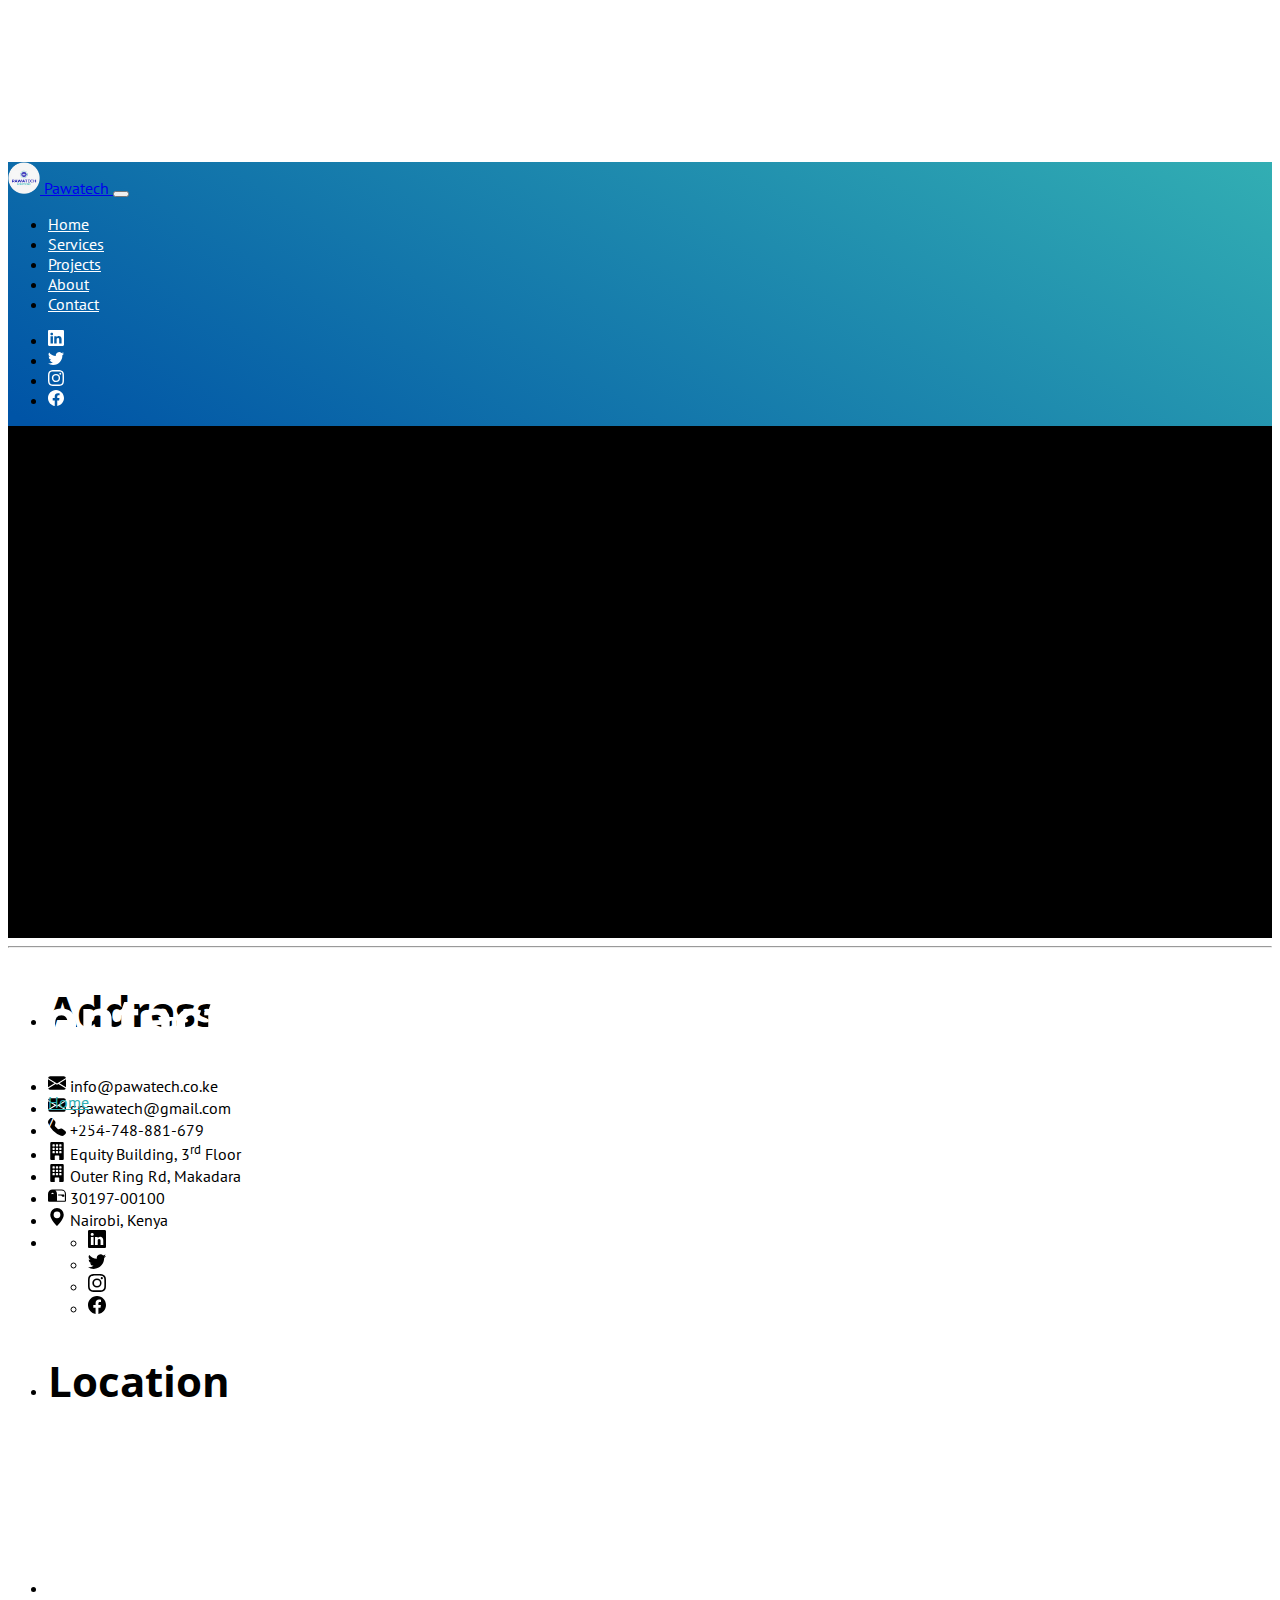
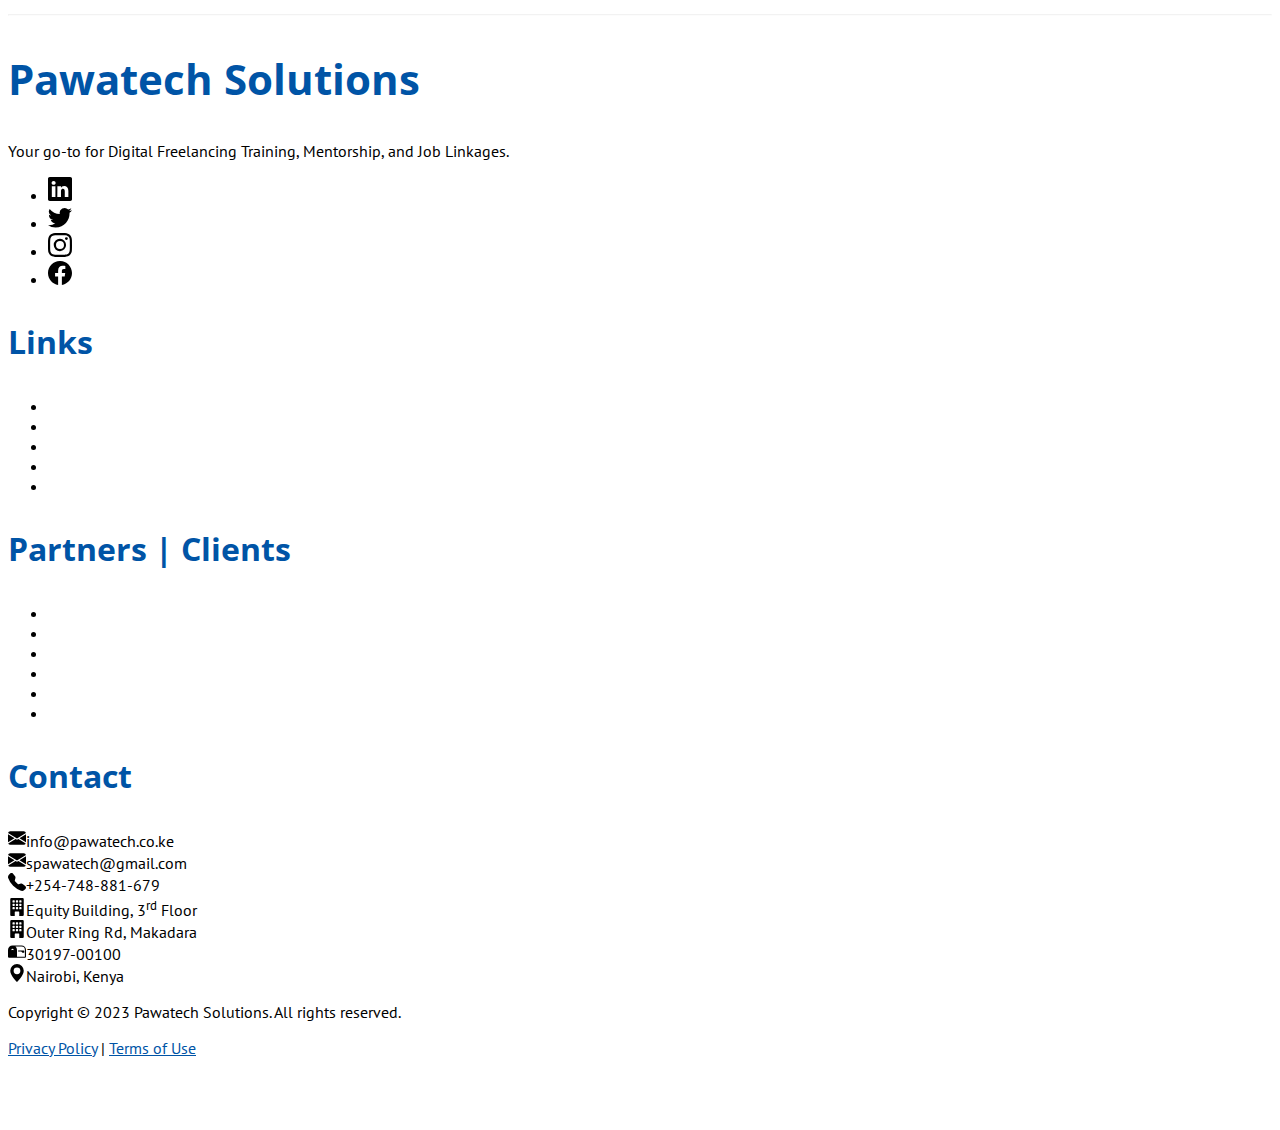
<file: pages/contact.html>
<!doctype html>
<html lang="en">

<head>
    <meta charset="utf-8">
    <meta name="viewport" content="width=device-width, initial-scale=1">
    <meta name="author" content="Donbosco A Otunga">
    <meta name="description"
      content="Discover PAWATECH SOLUTIONS Your go-to for Digital Freelancing Training, Mentorship, and Job Linkages in Nairobi, Kenya.">
    <title>Contact us</title>
    <meta property="og:url" content="https://www.pawatech.co.ke/">
    <meta property="og:locale" content="en_US">
    <meta property="og:type" content="website">
    <meta property="og:site_name" content="Pawatech">

    <link href="../assets/img/favicon.png" rel="icon">

    <!-- Styles from distributors -->
    <!-- <link href="../assets/dist/css/bootstrap.min.css" rel="stylesheet"> -->
    <link rel="stylesheet" href="https://cdn.jsdelivr.net/npm/bootstrap-icons@1.10.5/font/bootstrap-icons.css">
    <link href="https://cdn.jsdelivr.net/npm/bootstrap@5.3.1/dist/css/bootstrap.min.css" rel="stylesheet"
      integrity="sha384-4bw+/aepP/YC94hEpVNVgiZdgIC5+VKNBQNGCHeKRQN+PtmoHDEXuppvnDJzQIu9" crossorigin="anonymous">
    <link rel="preconnect" href="https://fonts.googleapis.com">
    <link rel="preconnect" href="https://fonts.gstatic.com" crossorigin>
    <link href="https://fonts.googleapis.com/css2?family=Open+Sans:wght@700&family=PT+Sans&display=swap"
      rel="stylesheet">

    <!-- Styles for this website -->
    <link href="../assets/css/main.css" rel="stylesheet">
</head>

<body>

    <svg xmlns="http://www.w3.org/2000/svg" class="d-none">
        <symbol id="linkedin" viewBox="0 0 16 16">
            <path
              d="M0 1.146C0 .513.526 0 1.175 0h13.65C15.474 0 16 .513 16 1.146v13.708c0 .633-.526 1.146-1.175 1.146H1.175C.526 16 0 15.487 0 14.854V1.146zm4.943 12.248V6.169H2.542v7.225h2.401zm-1.2-8.212c.837 0 1.358-.554 1.358-1.248-.015-.709-.52-1.248-1.342-1.248-.822 0-1.359.54-1.359 1.248 0 .694.521 1.248 1.327 1.248h.016zm4.908 8.212V9.359c0-.216.016-.432.08-.586.173-.431.568-.878 1.232-.878.869 0 1.216.662 1.216 1.634v3.865h2.401V9.25c0-2.22-1.184-3.252-2.764-3.252-1.274 0-1.845.7-2.165 1.193v.025h-.016a5.54 5.54 0 0 1 .016-.025V6.169h-2.4c.03.678 0 7.225 0 7.225h2.4z" />
        </symbol>
        <symbol id="facebook" viewBox="0 0 16 16">
            <path
              d="M16 8.049c0-4.446-3.582-8.05-8-8.05C3.58 0-.002 3.603-.002 8.05c0 4.017 2.926 7.347 6.75 7.951v-5.625h-2.03V8.05H6.75V6.275c0-2.017 1.195-3.131 3.022-3.131.876 0 1.791.157 1.791.157v1.98h-1.009c-.993 0-1.303.621-1.303 1.258v1.51h2.218l-.354 2.326H9.25V16c3.824-.604 6.75-3.934 6.75-7.951z" />
        </symbol>
        <symbol id="instagram" viewBox="0 0 16 16">
            <path
              d="M8 0C5.829 0 5.556.01 4.703.048 3.85.088 3.269.222 2.76.42a3.917 3.917 0 0 0-1.417.923A3.927 3.927 0 0 0 .42 2.76C.222 3.268.087 3.85.048 4.7.01 5.555 0 5.827 0 8.001c0 2.172.01 2.444.048 3.297.04.852.174 1.433.372 1.942.205.526.478.972.923 1.417.444.445.89.719 1.416.923.51.198 1.09.333 1.942.372C5.555 15.99 5.827 16 8 16s2.444-.01 3.298-.048c.851-.04 1.434-.174 1.943-.372a3.916 3.916 0 0 0 1.416-.923c.445-.445.718-.891.923-1.417.197-.509.332-1.09.372-1.942C15.99 10.445 16 10.173 16 8s-.01-2.445-.048-3.299c-.04-.851-.175-1.433-.372-1.941a3.926 3.926 0 0 0-.923-1.417A3.911 3.911 0 0 0 13.24.42c-.51-.198-1.092-.333-1.943-.372C10.443.01 10.172 0 7.998 0h.003zm-.717 1.442h.718c2.136 0 2.389.007 3.232.046.78.035 1.204.166 1.486.275.373.145.64.319.92.599.28.28.453.546.598.92.11.281.24.705.275 1.485.039.843.047 1.096.047 3.231s-.008 2.389-.047 3.232c-.035.78-.166 1.203-.275 1.485a2.47 2.47 0 0 1-.599.919c-.28.28-.546.453-.92.598-.28.11-.704.24-1.485.276-.843.038-1.096.047-3.232.047s-2.39-.009-3.233-.047c-.78-.036-1.203-.166-1.485-.276a2.478 2.478 0 0 1-.92-.598 2.48 2.48 0 0 1-.6-.92c-.109-.281-.24-.705-.275-1.485-.038-.843-.046-1.096-.046-3.233 0-2.136.008-2.388.046-3.231.036-.78.166-1.204.276-1.486.145-.373.319-.64.599-.92.28-.28.546-.453.92-.598.282-.11.705-.24 1.485-.276.738-.034 1.024-.044 2.515-.045v.002zm4.988 1.328a.96.96 0 1 0 0 1.92.96.96 0 0 0 0-1.92zm-4.27 1.122a4.109 4.109 0 1 0 0 8.217 4.109 4.109 0 0 0 0-8.217zm0 1.441a2.667 2.667 0 1 1 0 5.334 2.667 2.667 0 0 1 0-5.334z" />
        </symbol>
        <symbol id="twitter" viewBox="0 0 16 16">
            <path
              d="M5.026 15c6.038 0 9.341-5.003 9.341-9.334 0-.14 0-.282-.006-.422A6.685 6.685 0 0 0 16 3.542a6.658 6.658 0 0 1-1.889.518 3.301 3.301 0 0 0 1.447-1.817 6.533 6.533 0 0 1-2.087.793A3.286 3.286 0 0 0 7.875 6.03a9.325 9.325 0 0 1-6.767-3.429 3.289 3.289 0 0 0 1.018 4.382A3.323 3.323 0 0 1 .64 6.575v.045a3.288 3.288 0 0 0 2.632 3.218 3.203 3.203 0 0 1-.865.115 3.23 3.23 0 0 1-.614-.057 3.283 3.283 0 0 0 3.067 2.277A6.588 6.588 0 0 1 .78 13.58a6.32 6.32 0 0 1-.78-.045A9.344 9.344 0 0 0 5.026 15z" />
        </symbol>
        <symbol id="mailbox" viewBox="0 0 16 16">
            <path d="M9 8.5h2.793l.853.854A.5.5 0 0 0 13 9.5h1a.5.5 0 0 0 .5-.5V8a.5.5 0 0 0-.5-.5H9v1z" />
            <path
              d="M12 3H4a4 4 0 0 0-4 4v6a1 1 0 0 0 1 1h14a1 1 0 0 0 1-1V7a4 4 0 0 0-4-4zM8 7a3.99 3.99 0 0 0-1.354-3H12a3 3 0 0 1 3 3v6H8V7zm-3.415.157C4.42 7.087 4.218 7 4 7c-.218 0-.42.086-.585.157C3.164 7.264 3 7.334 3 7a1 1 0 0 1 2 0c0 .334-.164.264-.415.157z" />
        </symbol>
        <symbol id="telephone" viewBox="0 0 16 16">
            <path fill-rule="evenodd"
              d="M1.885.511a1.745 1.745 0 0 1 2.61.163L6.29 2.98c.329.423.445.974.315 1.494l-.547 2.19a.678.678 0 0 0 .178.643l2.457 2.457a.678.678 0 0 0 .644.178l2.189-.547a1.745 1.745 0 0 1 1.494.315l2.306 1.794c.829.645.905 1.87.163 2.611l-1.034 1.034c-.74.74-1.846 1.065-2.877.702a18.634 18.634 0 0 1-7.01-4.42 18.634 18.634 0 0 1-4.42-7.009c-.362-1.03-.037-2.137.703-2.877L1.885.511z" />
        </symbol>
        <symbol id="geo" viewBox="0 0 16 16">
            <path d="M8 16s6-5.686 6-10A6 6 0 0 0 2 6c0 4.314 6 10 6 10zm0-7a3 3 0 1 1 0-6 3 3 0 0 1 0 6z" />
        </symbol>
        <symbol id="envelope" viewBox="0 0 16 16">
            <path
              d="M.05 3.555A2 2 0 0 1 2 2h12a2 2 0 0 1 1.95 1.555L8 8.414.05 3.555ZM0 4.697v7.104l5.803-3.558L0 4.697ZM6.761 8.83l-6.57 4.027A2 2 0 0 0 2 14h12a2 2 0 0 0 1.808-1.144l-6.57-4.027L8 9.586l-1.239-.757Zm3.436-.586L16 11.801V4.697l-5.803 3.546Z" />
        </symbol>
        <symbol id="building" viewBox="0 0 16 16">
            <path
              d="M3 0a1 1 0 0 0-1 1v14a1 1 0 0 0 1 1h3v-3.5a.5.5 0 0 1 .5-.5h3a.5.5 0 0 1 .5.5V16h3a1 1 0 0 0 1-1V1a1 1 0 0 0-1-1H3Zm1 2.5a.5.5 0 0 1 .5-.5h1a.5.5 0 0 1 .5.5v1a.5.5 0 0 1-.5.5h-1a.5.5 0 0 1-.5-.5v-1Zm3 0a.5.5 0 0 1 .5-.5h1a.5.5 0 0 1 .5.5v1a.5.5 0 0 1-.5.5h-1a.5.5 0 0 1-.5-.5v-1Zm3.5-.5h1a.5.5 0 0 1 .5.5v1a.5.5 0 0 1-.5.5h-1a.5.5 0 0 1-.5-.5v-1a.5.5 0 0 1 .5-.5ZM4 5.5a.5.5 0 0 1 .5-.5h1a.5.5 0 0 1 .5.5v1a.5.5 0 0 1-.5.5h-1a.5.5 0 0 1-.5-.5v-1ZM7.5 5h1a.5.5 0 0 1 .5.5v1a.5.5 0 0 1-.5.5h-1a.5.5 0 0 1-.5-.5v-1a.5.5 0 0 1 .5-.5Zm2.5.5a.5.5 0 0 1 .5-.5h1a.5.5 0 0 1 .5.5v1a.5.5 0 0 1-.5.5h-1a.5.5 0 0 1-.5-.5v-1ZM4.5 8h1a.5.5 0 0 1 .5.5v1a.5.5 0 0 1-.5.5h-1a.5.5 0 0 1-.5-.5v-1a.5.5 0 0 1 .5-.5Zm2.5.5a.5.5 0 0 1 .5-.5h1a.5.5 0 0 1 .5.5v1a.5.5 0 0 1-.5.5h-1a.5.5 0 0 1-.5-.5v-1Zm3.5-.5h1a.5.5 0 0 1 .5.5v1a.5.5 0 0 1-.5.5h-1a.5.5 0 0 1-.5-.5v-1a.5.5 0 0 1 .5-.5Z" />
        </symbol>
    </svg>

    <header class="bg-main">
        <nav class="navbar navbar-expand-lg navbar-light fixed-top nav-underline bg-dark bg-opacity-75"
          data-bs-theme="dark">
            <div class="container">
                <a href="../index.html" class="navbar-brand d-inline-flex">
                    <img class="me-2" width="32" height="32" role="img" src="../assets/img/logo.png">
                    <span class="fs-4 fw-bold text-white">Pawatech</span>
                </a>
                <button class="navbar-toggler" type="button" data-bs-toggle="collapse"
                  data-bs-target="#navbarSupportedContent" aria-controls="navbarSupportedContent" aria-expanded="false"
                  aria-label="Toggle navigation">
                    <span class="navbar-toggler-icon"></span>
                </button>
                <div class="collapse navbar-collapse justify-content-between" id="navbarSupportedContent">
                    <ul class="nav navbar-nav mr-auto">
                        <li class="nav-item">
                            <a class="nav-link" href="../index.html">Home</a>
                        </li>
                        <li class="nav-item">
                            <a class="nav-link" href="services.html">Services</a>
                        </li>
                        <li class="nav-item">
                            <a class="nav-link" href="projects.html">Projects</a>
                        </li>
                        <li class="nav-item">
                            <a class="nav-link" href="about.html">About</a>
                        </li>
                        <li class="nav-item">
                            <a class="nav-link active" href="contact.html">Contact</a>
                        </li>
                    </ul>
                    <ul class="list-unstyled d-flex gap-3 mb-2 justify-content-center mb-md-0 nav-social">
                        <li>
                            <a class="link-body-emphasis" target="_blank"
                              href="https://ke.linkedin.com/company/pawatech-solutions">
                                <svg class="bi" width="16" height="16">
                                    <use xlink:href="#linkedin" />
                                </svg>
                            </a>
                        </li>
                        <li>
                            <a class="link-body-emphasis" href="#" target="_blank">
                                <svg class="bi" width="16" height="16">
                                    <use xlink:href="#twitter" />
                                </svg>
                            </a>
                        </li>
                        <li>
                            <a class="link-body-emphasis" target="_blank"
                              href="https://www.instagram.com/media.pawatech/">
                                <svg class="bi" width="16" height="16">
                                    <use xlink:href="#instagram" />
                                </svg>
                            </a>
                        </li>
                        <li>
                            <a class="link-body-emphasis" target="_blank"
                              href="https://web.facebook.com/Pawatech-Media-116029488235988">
                                <svg class="bi" width="16" height="16">
                                    <use xlink:href="#facebook" />
                                </svg>
                            </a>
                        </li>
                    </ul>
                </div>
            </div>
        </nav>
        <div id="myCarousel" class="carousel slide" data-bs-ride="carousel">
            <div class="carousel-inner">
                <div class="carousel-item active">
                    <svg class="bg-img-none" width="100%" height="100%" xmlns="http://www.w3.org/2000/svg"
                      aria-hidden="true" preserveAspectRatio="xMidYMid slice" focusable="false">
                        <rect width="100%" height="100%" fill="var(--bs-tertiary-color)" />
                    </svg>
                    <div class="container">
                        <div class="carousel-caption">
                            <h1 class="display-3">Contact us</h1>
                            <div class="d-flex justify-content-center">
                                <nav class="my-3 ms-3" style="--bs-breadcrumb-divider: '';" aria-label="breadcrumb">
                                    <ol class="breadcrumb">
                                        <li class="breadcrumb-item">
                                            <a href="../index.html"
                                              class="sec-color text-decoration-none fw-bold">Home</a>
                                        </li>
                                        <li class="breadcrumb-item active fw-bold ps-0" aria-current="page">&#47;
                                            Contact
                                        </li>
                                    </ol>
                                </nav>
                            </div>
                        </div>
                    </div>
                </div>
            </div>
        </div>
    </header>
    <main>
        <div class="container col-3 col-md-2 col-lg-1 mx-auto">
            <hr class="my-5 border border-1 border-primary">
        </div>
        <section id="contact">
            <div class="container">
                <div class="row justify-content-center">
                    <div class="col-md-5 col-lg-4 pe-md-5">
                        <ul class="list-group list-group-flush">
                            <li class="list-group-item">
                                <h2 class="fs-3">Address</h2>
                            </li>
                            <li class="list-group-item">
                                <span class="d-inline-flex align-items-center">
                                    <svg class="bi me-2" width="18" height="18">
                                        <use xlink:href="#envelope"></use>
                                    </svg>
                                    info@pawatech.co.ke
                                </span>
                            </li>
                            <li class="list-group-item">
                                <span class="d-inline-flex align-items-center">
                                    <svg class="bi me-2" width="18" height="18">
                                        <use xlink:href="#envelope"></use>
                                    </svg>
                                    spawatech@gmail.com
                                </span>
                            </li>
                            <li class="list-group-item">
                                <span class="d-inline-flex align-items-center">
                                    <svg class="bi me-2" width="18" height="18">
                                        <use xlink:href="#telephone"></use>
                                    </svg>
                                    +254-748-881-679
                                </span>
                            </li>
                            <li class="list-group-item">
                                <span class="d-inline-flex align-items-center">
                                    <svg class="bi me-2" width="18" height="18">
                                        <use xlink:href="#building"></use>
                                    </svg>
                                    Equity Building, 3<sup>rd</sup> Floor
                                </span>
                            </li>
                            <li class="list-group-item">
                                <span class="d-inline-flex align-items-center">
                                    <svg class="bi me-2" width="18" height="18">
                                        <use xlink:href="#building"></use>
                                    </svg>
                                    Outer Ring Rd, Makadara
                                </span>
                            </li>
                            <li class="list-group-item">
                                <span class="d-inline-flex align-items-center">
                                    <svg class="bi me-2" width="18" height="18">
                                        <use xlink:href="#mailbox"></use>
                                    </svg>
                                    30197-00100
                                </span>
                            </li>
                            <li class="list-group-item">
                                <span class="d-inline-flex align-items-center">
                                    <svg class="bi me-2" width="18" height="18">
                                        <use xlink:href="#geo"></use>
                                    </svg>
                                    Nairobi, Kenya
                                </span>
                            </li>
                            <li class="list-group-item">
                                <ul class="list-group list-group-horizontal">
                                    <li class="list-group-item">
                                        <a class="link-body-emphasis" target="_blank"
                                          href="https://ke.linkedin.com/company/pawatech-solutions">
                                            <svg class="bi" width="18" height="18">
                                                <use xlink:href="#linkedin"></use>
                                            </svg>
                                        </a>
                                    </li>
                                    <li class="list-group-item">
                                        <a class="link-body-emphasis" target="_blank" href="#">
                                            <svg class="bi" width="18" height="18">
                                                <use xlink:href="#twitter"></use>
                                            </svg>
                                        </a>
                                    </li>
                                    <li class="list-group-item">
                                        <a class="link-body-emphasis" target="_blank"
                                          href="https://www.instagram.com/media.pawatech/">
                                            <svg class="bi" width="18" height="18">
                                                <use xlink:href="#instagram"></use>
                                            </svg>
                                        </a>
                                    </li>
                                    <li class="list-group-item">
                                        <a class="link-body-emphasis" target="_blank"
                                          href="https://web.facebook.com/Pawatech-Media-116029488235988">
                                            <svg class="bi" width="18" height="18">
                                                <use xlink:href="#facebook"></use>
                                            </svg>
                                        </a>
                                    </li>
                                </ul>
                            </li>
                        </ul>
                    </div>
                    <div class="col-md-7 col-lg-6 mt-3 mt-md-0">
                        <ul class="list-group list-group-flush h-100">
                            <li class="list-group-item">
                                <h2 class="fs-3">Location</h2>
                            </li>
                            <li class="list-group-item h-100">
                                <iframe class="w-100 h-400px grayscale rounded"
                                  src="https://www.google.com/maps/embed?pb=!1m18!1m12!1m3!1d398063.0415158178!2d36.8725083!3d-1.2477167!2m3!1f0!2f0!3f0!3m2!1i1024!2i768!4f13.1!3m3!1m2!1s0x182f180ffb15a9a3%3A0x3c89d58be19a54a3!2sPawatech!5e0!3m2!1sen!2s!4v1564575801530!5m2!1sen!2s"
                                  height="100%" style="border:0;" aria-hidden="false" tabindex="0">
                                </iframe>
                            </li>
                        </ul>
                    </div>
                </div>
            </div>
        </section>
    </main>
    <div class="container">
        <hr class="my-5 f-divider">
    </div>
    <footer class="pb-5">
        <div class="container">
            <div class="row justify-content-between">
                <div class="col-12 col-md-4 col-lg-3 mb-3">
                    <h2 class="main-color">Pawatech Solutions</h2>
                    <p>Your go-to for Digital Freelancing Training, Mentorship, and Job Linkages.</p>
                    <ul class="list-unstyled d-flex gap-3">
                        <li>
                            <a class="link-body-emphasis" target="_blank"
                              href="https://ke.linkedin.com/company/pawatech-solutions">
                                <svg class="bi" width="24" height="24">
                                    <use xlink:href="#linkedin" />
                                </svg>
                            </a>
                        </li>
                        <li>
                            <a class="link-body-emphasis" href="#" target="_blank">
                                <svg class="bi" width="24" height="24">
                                    <use xlink:href="#twitter" />
                                </svg>
                            </a>
                        </li>
                        <li>
                            <a class="link-body-emphasis" target="_blank"
                              href="https://www.instagram.com/media.pawatech/">
                                <svg class="bi" width="24" height="24">
                                    <use xlink:href="#instagram" />
                                </svg>
                            </a>
                        </li>
                        <li>
                            <a class="link-body-emphasis" target="_blank"
                              href="https://web.facebook.com/Pawatech-Media-116029488235988">
                                <svg class="bi" width="24" height="24">
                                    <use xlink:href="#facebook" />
                                </svg>
                            </a>
                        </li>
                    </ul>
                </div>

                <div class="col-4 col-md-3 col-lg-2 mb-3">
                    <h3 class="fs-4 main-color">Links</h3>
                    <ul class="nav flex-column">
                        <li class="nav-item mb-2">
                            <a href="../index.html" class="nav-link p-0 text-body-secondary">Home</a>
                        </li>
                        <li class="nav-item mb-2">
                            <a href="services.html" class="nav-link p-0 text-body-secondary">Services</a>
                        </li>
                        <li class="nav-item mb-2">
                            <a href="projects.html" class="nav-link p-0 text-body-secondary">Projects</a>
                        </li>
                        <li class="nav-item mb-2">
                            <a href="about.html" class="nav-link p-0 text-body-secondary">About</a>
                        </li>
                        <li class="nav-item mb-2">
                            <a href="contact.html" class="nav-link p-0 text-body-secondary">Contact</a>
                        </li>
                    </ul>
                </div>

                <div class="col-8 col-md-5 col-lg-3 mb-3">
                    <h3 class="fs-4 main-color">Partners | Clients</h3>
                    <ul class="nav flex-column">
                        <li class="nav-item mb-2">
                            <a href="https://kenya.generation.org/" target="_blank"
                              class="nav-link p-0 text-body-secondary">
                                Generation Programme Kenya
                            </a>
                        </li>
                        <li class="nav-item mb-2">
                            <a href="https://safekenya.org/" target="_blank" class="nav-link p-0 text-body-secondary">
                                S.A.F.E Kenya
                            </a>
                        </li>
                        <li class="nav-item mb-2">
                            <a href="https://wusc.ca/" target="_blank" class="nav-link p-0 text-body-secondary">
                                WUSC Canada
                            </a>
                        </li>
                        <li class="nav-item mb-2">
                            <a href="https://www.wearecohere.org/" target="_blank"
                              class="nav-link p-0 text-body-secondary">
                                We are Cohere
                            </a>
                        </li>
                        <li class="nav-item mb-2">
                            <a href="https://www.wearenotthemachine.com/" target="_blank"
                              class="nav-link p-0 text-body-secondary">
                                We are not the Machine
                            </a>
                        </li>
                        <li class="nav-item mb-2">
                            <a href="https://www.wvi.org/our-partners" target="_blank" class="nav-link p-0
                              text-body-secondary">
                                World Vision
                            </a>
                        </li>
                    </ul>
                </div>

                <div class="col-12 col-md-6 col-lg-3 mb-3">
                    <h3 class="fs-4 main-color">Contact</h3>
                    <p class="text-start">
                        <span class="d-inline-flex align-items-center">
                            <svg class="bi me-2" width="18" height="18">
                                <use xlink:href="#envelope" />
                            </svg>info@pawatech.co.ke
                        </span><br />
                        <span class="d-inline-flex align-items-center">
                            <svg class="bi me-2" width="18" height="18">
                                <use xlink:href="#envelope" />
                            </svg>spawatech@gmail.com</span><br />
                        <span class="d-inline-flex align-items-center">
                            <svg class="bi me-2" width="18" height="18">
                                <use xlink:href="#telephone" />
                            </svg>+254-748-881-679</span><br>
                        <span class="d-inline-flex align-items-center">
                            <svg class="bi me-2" width="18" height="18">
                                <use xlink:href="#building" />
                            </svg>Equity Building, 3<sup>rd</sup> Floor</span><br>
                        <span class="d-inline-flex align-items-center">
                            <svg class="bi me-2" width="18" height="18">
                                <use xlink:href="#building" />
                            </svg>Outer Ring Rd, Makadara</span><br />
                        <span class="d-inline-flex align-items-center">
                            <svg class="bi me-2" width="18" height="18">
                                <use xlink:href="#mailbox" />
                            </svg>30197-00100</span><br />
                        <span class="d-inline-flex align-items-center">
                            <svg class="bi me-2" width="18" height="18">
                                <use xlink:href="#geo" />
                            </svg>Nairobi, Kenya</span>
                    </p>
                </div>
            </div>

            <div class="copy d-flex flex-column flex-sm-row justify-content-between py-4 my-4 border-top">
                <p>
                    Copyright &copy; 2023 Pawatech Solutions. All rights reserved.
                </p>
                <p>
                    <a href="privacy.html" class="text-decoration-none main-color">Privacy Policy</a>
                    <span> &#124; </span>
                    <a href="terms.html" class="text-decoration-none main-color">Terms of Use</a>
                </p>
            </div>
        </div>
    </footer>

    <!-- Scripts from distributors -->
    <!-- <script src="assets/dist/js/bootstrap.bundle.min.js"></script> -->
    <script src="https://cdn.jsdelivr.net/npm/bootstrap@5.3.1/dist/js/bootstrap.bundle.min.js"
      integrity="sha384-HwwvtgBNo3bZJJLYd8oVXjrBZt8cqVSpeBNS5n7C8IVInixGAoxmnlMuBnhbgrkm"
      crossorigin="anonymous"></script>

    <!-- Scripts for this website -->
    <script src=""></script>

</body>

</html>
</file>
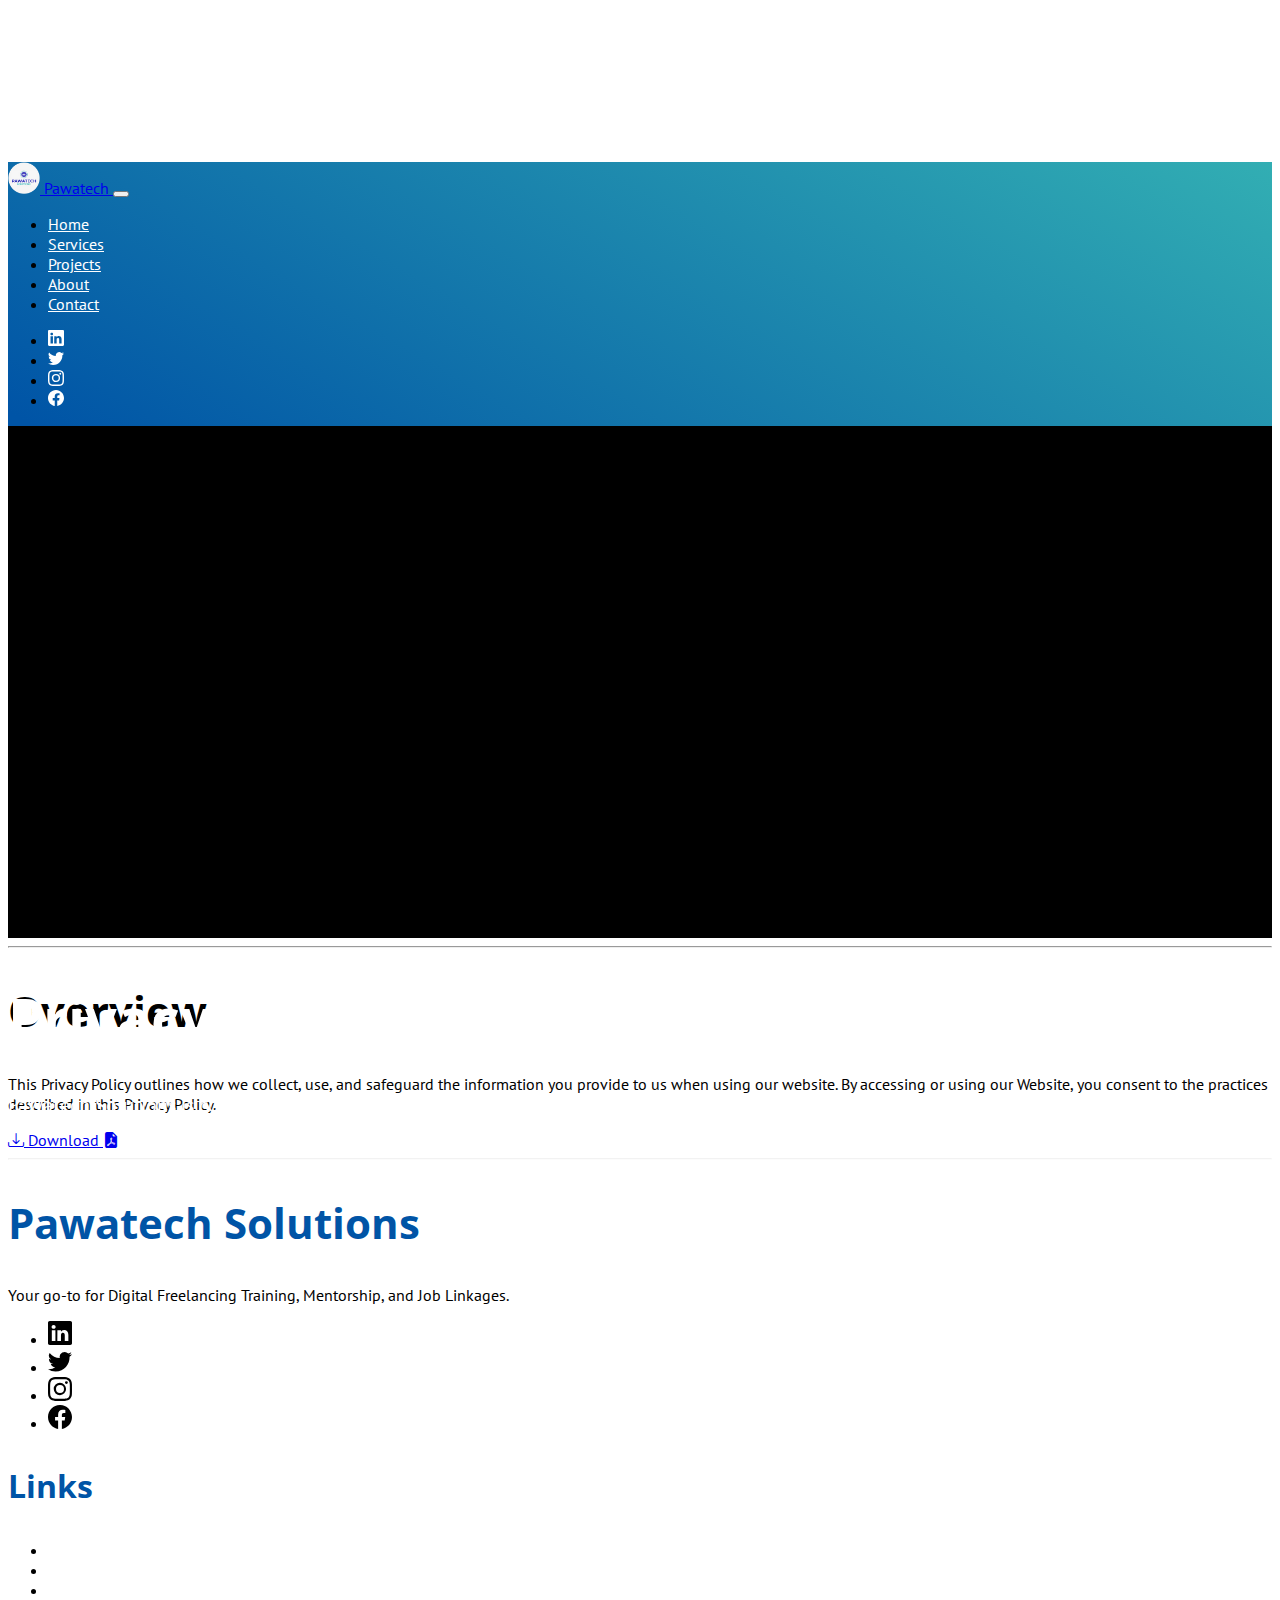
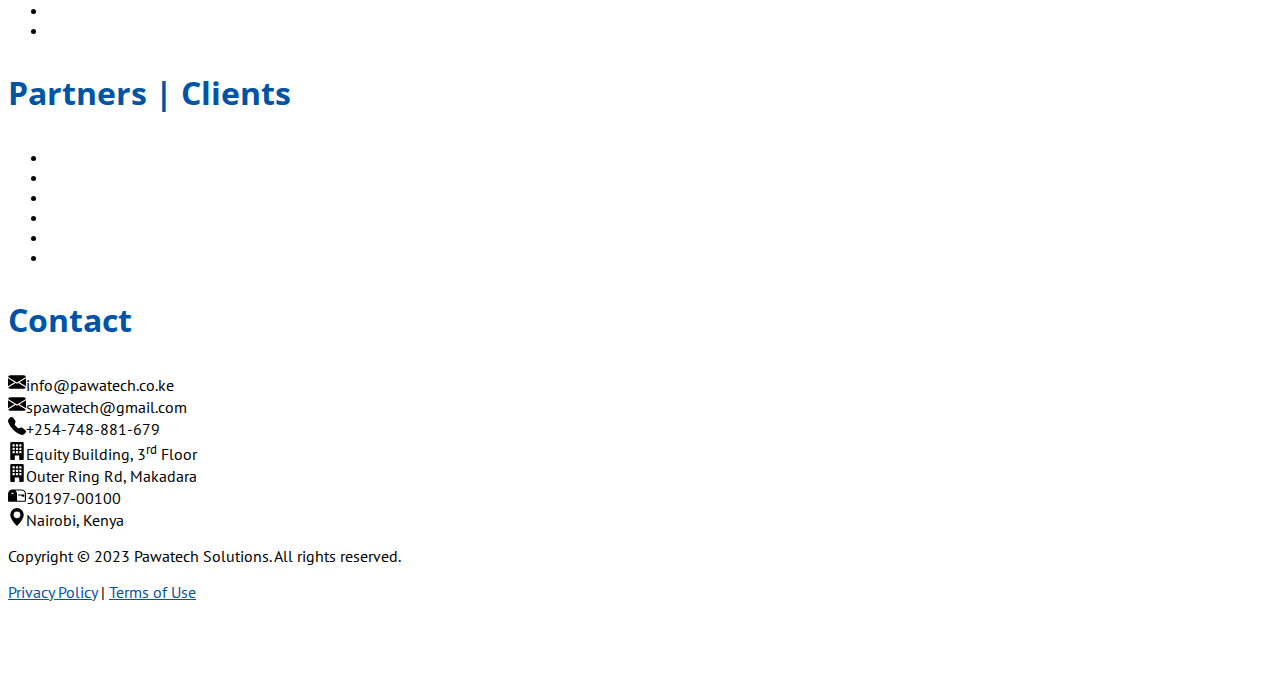
<file: pages/privacy.html>
<!doctype html>
<html lang="en">

<head>
    <meta charset="utf-8">
    <meta name="viewport" content="width=device-width, initial-scale=1">
    <meta name="author" content="Donbosco A Otunga">
    <meta name="description"
      content="Discover PAWATECH SOLUTIONS Your go-to for Digital Freelancing Training, Mentorship, and Job Linkages in Nairobi, Kenya.">
    <title>Privacy Policy</title>
    <meta property="og:url" content="https://www.pawatech.co.ke/">
    <meta property="og:locale" content="en_US">
    <meta property="og:type" content="website">
    <meta property="og:site_name" content="Pawatech">

    <link href="../assets/img/favicon.png" rel="icon">

    <!-- Styles from distributors -->
    <!-- <link href="../assets/dist/css/bootstrap.min.css" rel="stylesheet"> -->
    <link rel="stylesheet" href="https://cdn.jsdelivr.net/npm/bootstrap-icons@1.10.5/font/bootstrap-icons.css">
    <link href="https://cdn.jsdelivr.net/npm/bootstrap@5.3.1/dist/css/bootstrap.min.css" rel="stylesheet"
      integrity="sha384-4bw+/aepP/YC94hEpVNVgiZdgIC5+VKNBQNGCHeKRQN+PtmoHDEXuppvnDJzQIu9" crossorigin="anonymous">
    <link rel="preconnect" href="https://fonts.googleapis.com">
    <link rel="preconnect" href="https://fonts.gstatic.com" crossorigin>
    <link href="https://fonts.googleapis.com/css2?family=Open+Sans:wght@700&family=PT+Sans&display=swap"
      rel="stylesheet">

    <!-- Styles for this website -->
    <link href="../assets/css/main.css" rel="stylesheet">
</head>

<body>

    <svg xmlns="http://www.w3.org/2000/svg" class="d-none">
        <symbol id="linkedin" viewBox="0 0 16 16">
            <path
              d="M0 1.146C0 .513.526 0 1.175 0h13.65C15.474 0 16 .513 16 1.146v13.708c0 .633-.526 1.146-1.175 1.146H1.175C.526 16 0 15.487 0 14.854V1.146zm4.943 12.248V6.169H2.542v7.225h2.401zm-1.2-8.212c.837 0 1.358-.554 1.358-1.248-.015-.709-.52-1.248-1.342-1.248-.822 0-1.359.54-1.359 1.248 0 .694.521 1.248 1.327 1.248h.016zm4.908 8.212V9.359c0-.216.016-.432.08-.586.173-.431.568-.878 1.232-.878.869 0 1.216.662 1.216 1.634v3.865h2.401V9.25c0-2.22-1.184-3.252-2.764-3.252-1.274 0-1.845.7-2.165 1.193v.025h-.016a5.54 5.54 0 0 1 .016-.025V6.169h-2.4c.03.678 0 7.225 0 7.225h2.4z" />
        </symbol>
        <symbol id="facebook" viewBox="0 0 16 16">
            <path
              d="M16 8.049c0-4.446-3.582-8.05-8-8.05C3.58 0-.002 3.603-.002 8.05c0 4.017 2.926 7.347 6.75 7.951v-5.625h-2.03V8.05H6.75V6.275c0-2.017 1.195-3.131 3.022-3.131.876 0 1.791.157 1.791.157v1.98h-1.009c-.993 0-1.303.621-1.303 1.258v1.51h2.218l-.354 2.326H9.25V16c3.824-.604 6.75-3.934 6.75-7.951z" />
        </symbol>
        <symbol id="instagram" viewBox="0 0 16 16">
            <path
              d="M8 0C5.829 0 5.556.01 4.703.048 3.85.088 3.269.222 2.76.42a3.917 3.917 0 0 0-1.417.923A3.927 3.927 0 0 0 .42 2.76C.222 3.268.087 3.85.048 4.7.01 5.555 0 5.827 0 8.001c0 2.172.01 2.444.048 3.297.04.852.174 1.433.372 1.942.205.526.478.972.923 1.417.444.445.89.719 1.416.923.51.198 1.09.333 1.942.372C5.555 15.99 5.827 16 8 16s2.444-.01 3.298-.048c.851-.04 1.434-.174 1.943-.372a3.916 3.916 0 0 0 1.416-.923c.445-.445.718-.891.923-1.417.197-.509.332-1.09.372-1.942C15.99 10.445 16 10.173 16 8s-.01-2.445-.048-3.299c-.04-.851-.175-1.433-.372-1.941a3.926 3.926 0 0 0-.923-1.417A3.911 3.911 0 0 0 13.24.42c-.51-.198-1.092-.333-1.943-.372C10.443.01 10.172 0 7.998 0h.003zm-.717 1.442h.718c2.136 0 2.389.007 3.232.046.78.035 1.204.166 1.486.275.373.145.64.319.92.599.28.28.453.546.598.92.11.281.24.705.275 1.485.039.843.047 1.096.047 3.231s-.008 2.389-.047 3.232c-.035.78-.166 1.203-.275 1.485a2.47 2.47 0 0 1-.599.919c-.28.28-.546.453-.92.598-.28.11-.704.24-1.485.276-.843.038-1.096.047-3.232.047s-2.39-.009-3.233-.047c-.78-.036-1.203-.166-1.485-.276a2.478 2.478 0 0 1-.92-.598 2.48 2.48 0 0 1-.6-.92c-.109-.281-.24-.705-.275-1.485-.038-.843-.046-1.096-.046-3.233 0-2.136.008-2.388.046-3.231.036-.78.166-1.204.276-1.486.145-.373.319-.64.599-.92.28-.28.546-.453.92-.598.282-.11.705-.24 1.485-.276.738-.034 1.024-.044 2.515-.045v.002zm4.988 1.328a.96.96 0 1 0 0 1.92.96.96 0 0 0 0-1.92zm-4.27 1.122a4.109 4.109 0 1 0 0 8.217 4.109 4.109 0 0 0 0-8.217zm0 1.441a2.667 2.667 0 1 1 0 5.334 2.667 2.667 0 0 1 0-5.334z" />
        </symbol>
        <symbol id="twitter" viewBox="0 0 16 16">
            <path
              d="M5.026 15c6.038 0 9.341-5.003 9.341-9.334 0-.14 0-.282-.006-.422A6.685 6.685 0 0 0 16 3.542a6.658 6.658 0 0 1-1.889.518 3.301 3.301 0 0 0 1.447-1.817 6.533 6.533 0 0 1-2.087.793A3.286 3.286 0 0 0 7.875 6.03a9.325 9.325 0 0 1-6.767-3.429 3.289 3.289 0 0 0 1.018 4.382A3.323 3.323 0 0 1 .64 6.575v.045a3.288 3.288 0 0 0 2.632 3.218 3.203 3.203 0 0 1-.865.115 3.23 3.23 0 0 1-.614-.057 3.283 3.283 0 0 0 3.067 2.277A6.588 6.588 0 0 1 .78 13.58a6.32 6.32 0 0 1-.78-.045A9.344 9.344 0 0 0 5.026 15z" />
        </symbol>
        <symbol id="mailbox" viewBox="0 0 16 16">
            <path d="M9 8.5h2.793l.853.854A.5.5 0 0 0 13 9.5h1a.5.5 0 0 0 .5-.5V8a.5.5 0 0 0-.5-.5H9v1z" />
            <path
              d="M12 3H4a4 4 0 0 0-4 4v6a1 1 0 0 0 1 1h14a1 1 0 0 0 1-1V7a4 4 0 0 0-4-4zM8 7a3.99 3.99 0 0 0-1.354-3H12a3 3 0 0 1 3 3v6H8V7zm-3.415.157C4.42 7.087 4.218 7 4 7c-.218 0-.42.086-.585.157C3.164 7.264 3 7.334 3 7a1 1 0 0 1 2 0c0 .334-.164.264-.415.157z" />
        </symbol>
        <symbol id="telephone" viewBox="0 0 16 16">
            <path fill-rule="evenodd"
              d="M1.885.511a1.745 1.745 0 0 1 2.61.163L6.29 2.98c.329.423.445.974.315 1.494l-.547 2.19a.678.678 0 0 0 .178.643l2.457 2.457a.678.678 0 0 0 .644.178l2.189-.547a1.745 1.745 0 0 1 1.494.315l2.306 1.794c.829.645.905 1.87.163 2.611l-1.034 1.034c-.74.74-1.846 1.065-2.877.702a18.634 18.634 0 0 1-7.01-4.42 18.634 18.634 0 0 1-4.42-7.009c-.362-1.03-.037-2.137.703-2.877L1.885.511z" />
        </symbol>
        <symbol id="geo" viewBox="0 0 16 16">
            <path d="M8 16s6-5.686 6-10A6 6 0 0 0 2 6c0 4.314 6 10 6 10zm0-7a3 3 0 1 1 0-6 3 3 0 0 1 0 6z" />
        </symbol>
        <symbol id="envelope" viewBox="0 0 16 16">
            <path
              d="M.05 3.555A2 2 0 0 1 2 2h12a2 2 0 0 1 1.95 1.555L8 8.414.05 3.555ZM0 4.697v7.104l5.803-3.558L0 4.697ZM6.761 8.83l-6.57 4.027A2 2 0 0 0 2 14h12a2 2 0 0 0 1.808-1.144l-6.57-4.027L8 9.586l-1.239-.757Zm3.436-.586L16 11.801V4.697l-5.803 3.546Z" />
        </symbol>
        <symbol id="building" viewBox="0 0 16 16">
            <path
              d="M3 0a1 1 0 0 0-1 1v14a1 1 0 0 0 1 1h3v-3.5a.5.5 0 0 1 .5-.5h3a.5.5 0 0 1 .5.5V16h3a1 1 0 0 0 1-1V1a1 1 0 0 0-1-1H3Zm1 2.5a.5.5 0 0 1 .5-.5h1a.5.5 0 0 1 .5.5v1a.5.5 0 0 1-.5.5h-1a.5.5 0 0 1-.5-.5v-1Zm3 0a.5.5 0 0 1 .5-.5h1a.5.5 0 0 1 .5.5v1a.5.5 0 0 1-.5.5h-1a.5.5 0 0 1-.5-.5v-1Zm3.5-.5h1a.5.5 0 0 1 .5.5v1a.5.5 0 0 1-.5.5h-1a.5.5 0 0 1-.5-.5v-1a.5.5 0 0 1 .5-.5ZM4 5.5a.5.5 0 0 1 .5-.5h1a.5.5 0 0 1 .5.5v1a.5.5 0 0 1-.5.5h-1a.5.5 0 0 1-.5-.5v-1ZM7.5 5h1a.5.5 0 0 1 .5.5v1a.5.5 0 0 1-.5.5h-1a.5.5 0 0 1-.5-.5v-1a.5.5 0 0 1 .5-.5Zm2.5.5a.5.5 0 0 1 .5-.5h1a.5.5 0 0 1 .5.5v1a.5.5 0 0 1-.5.5h-1a.5.5 0 0 1-.5-.5v-1ZM4.5 8h1a.5.5 0 0 1 .5.5v1a.5.5 0 0 1-.5.5h-1a.5.5 0 0 1-.5-.5v-1a.5.5 0 0 1 .5-.5Zm2.5.5a.5.5 0 0 1 .5-.5h1a.5.5 0 0 1 .5.5v1a.5.5 0 0 1-.5.5h-1a.5.5 0 0 1-.5-.5v-1Zm3.5-.5h1a.5.5 0 0 1 .5.5v1a.5.5 0 0 1-.5.5h-1a.5.5 0 0 1-.5-.5v-1a.5.5 0 0 1 .5-.5Z" />
        </symbol>
    </svg>

    <header class="bg-main">
        <nav class="navbar navbar-expand-lg navbar-light fixed-top nav-underline bg-dark bg-opacity-75"
          data-bs-theme="dark">
            <div class="container">
                <a href="../index.html" class="navbar-brand d-inline-flex">
                    <img class="me-2" width="32" height="32" role="img" src="../assets/img/logo.png">
                    <span class="fs-4 fw-bold text-white">Pawatech</span>
                </a>
                <button class="navbar-toggler" type="button" data-bs-toggle="collapse"
                  data-bs-target="#navbarSupportedContent" aria-controls="navbarSupportedContent" aria-expanded="false"
                  aria-label="Toggle navigation">
                    <span class="navbar-toggler-icon"></span>
                </button>
                <div class="collapse navbar-collapse justify-content-between" id="navbarSupportedContent">
                    <ul class="nav navbar-nav mr-auto">
                        <li class="nav-item">
                            <a class="nav-link" href="../index.html">Home</a>
                        </li>
                        <li class="nav-item">
                            <a class="nav-link" href="services.html">Services</a>
                        </li>
                        <li class="nav-item">
                            <a class="nav-link" href="projects.html">Projects</a>
                        </li>
                        <li class="nav-item">
                            <a class="nav-link" href="about.html">About</a>
                        </li>
                        <li class="nav-item">
                            <a class="nav-link" href="contact.html">Contact</a>
                        </li>
                    </ul>
                    <ul class="list-unstyled d-flex gap-3 mb-2 justify-content-center mb-md-0 nav-social">
                        <li>
                            <a class="link-body-emphasis" target="_blank"
                              href="https://ke.linkedin.com/company/pawatech-solutions">
                                <svg class="bi" width="16" height="16">
                                    <use xlink:href="#linkedin" />
                                </svg>
                            </a>
                        </li>
                        <li>
                            <a class="link-body-emphasis" target="_blank" href="#">
                                <svg class="bi" width="16" height="16">
                                    <use xlink:href="#twitter" />
                                </svg>
                            </a>
                        </li>
                        <li>
                            <a class="link-body-emphasis" target="_blank"
                              href="https://www.instagram.com/media.pawatech/">
                                <svg class="bi" width="16" height="16">
                                    <use xlink:href="#instagram" />
                                </svg>
                            </a>
                        </li>
                        <li>
                            <a class="link-body-emphasis" target="_blank"
                              href="https://web.facebook.com/Pawatech-Media-116029488235988">
                                <svg class="bi" width="16" height="16">
                                    <use xlink:href="#facebook" />
                                </svg>
                            </a>
                        </li>
                    </ul>
                </div>
            </div>
        </nav>
        <div id="myCarousel" class="carousel slide" data-bs-ride="carousel">
            <div class="carousel-inner">
                <div class="carousel-item active">
                    <svg class="bg-img-none" width="100%" height="100%" xmlns="http://www.w3.org/2000/svg"
                      aria-hidden="true" preserveAspectRatio="xMidYMid slice" focusable="false">
                        <rect width="100%" height="100%" fill="var(--bs-tertiary-color)" />
                    </svg>
                    <div class="container">
                        <div class="carousel-caption">
                            <h1 class="display-3">Privacy Policy</h1>
                            <p class="lead">
                                Pawatech Solutions is committed to protecting your privacy.
                            </p>
                        </div>
                    </div>
                </div>
            </div>
        </div>
    </header>
    <main>
        <div class="container col-3 col-md-2 col-lg-1 mx-auto">
            <hr class="my-5 border border-1 border-primary">
        </div>
        <section>
            <div class="container">
                <div class="p-5 text-center border border-primary border-opacity-25">
                    <h2 class="text-body-emphasis">Overview</h2>
                    <p class="col-lg-6 mx-auto mb-4">
                        This Privacy Policy outlines how we collect, use, and safeguard the information
                        you provide to us when using our website. By accessing or using our Website, you
                        consent to the practices described in this Privacy Policy.
                    </p>
                    <a type="button" class="btn btn-lg btn-outline-primary border-opacity-25"
                      href="../assets/docs/privacy-policy.pdf" target="_blank">
                        <i class="bi bi-download"></i>
                        Download
                        <i class="bi bi-file-earmark-pdf-fill"></i>
                    </a>
                </div>
            </div>
        </section>
    </main>
    <div class="container">
        <hr class="my-5 f-divider">
    </div>
    <footer class="pb-5">
        <div class="container">
            <div class="row justify-content-between">

                <div class="col-12 col-md-4 col-lg-3 mb-3">
                    <h2 class="main-color">Pawatech Solutions</h2>
                    <p>Your go-to for Digital Freelancing Training, Mentorship, and Job Linkages.</p>
                    <ul class="list-unstyled d-flex gap-3">
                        <li>
                            <a class="link-body-emphasis" target="_blank"
                              href="https://ke.linkedin.com/company/pawatech-solutions">
                                <svg class="bi" width="24" height="24">
                                    <use xlink:href="#linkedin" />
                                </svg>
                            </a>
                        </li>
                        <li>
                            <a class="link-body-emphasis" target="_blank" href="#">
                                <svg class="bi" width="24" height="24">
                                    <use xlink:href="#twitter" />
                                </svg>
                            </a>
                        </li>
                        <li>
                            <a class="link-body-emphasis" target="_blank"
                              href="https://www.instagram.com/media.pawatech/">
                                <svg class="bi" width="24" height="24">
                                    <use xlink:href="#instagram" />
                                </svg>
                            </a>
                        </li>
                        <li>
                            <a class="link-body-emphasis" target="_blank"
                              href="https://web.facebook.com/Pawatech-Media-116029488235988">
                                <svg class="bi" width="24" height="24">
                                    <use xlink:href="#facebook" />
                                </svg>
                            </a>
                        </li>
                    </ul>
                </div>

                <div class="col-4 col-md-3 col-lg-2 mb-3">
                    <h3 class="fs-4 main-color">Links</h3>
                    <ul class="nav flex-column">
                        <li class="nav-item mb-2">
                            <a href="../index.html" class="nav-link p-0 text-body-secondary">Home</a>
                        </li>
                        <li class="nav-item mb-2">
                            <a href="services.html" class="nav-link p-0 text-body-secondary">Services</a>
                        </li>
                        <li class="nav-item mb-2">
                            <a href="projects.html" class="nav-link p-0 text-body-secondary">Projects</a>
                        </li>
                        <li class="nav-item mb-2">
                            <a href="about.html" class="nav-link p-0 text-body-secondary">About</a>
                        </li>
                        <li class="nav-item mb-2">
                            <a href="contact.html" class="nav-link p-0 text-body-secondary">Contact</a>
                        </li>
                    </ul>
                </div>

                <div class="col-8 col-md-5 col-lg-3 mb-3">
                    <h3 class="fs-4 main-color">Partners | Clients</h3>
                    <ul class="nav flex-column">
                        <li class="nav-item mb-2">
                            <a href="https://kenya.generation.org/" target="_blank"
                              class="nav-link p-0 text-body-secondary">
                                Generation Programme Kenya
                            </a>
                        </li>
                        <li class="nav-item mb-2">
                            <a href="https://safekenya.org/" target="_blank" class="nav-link p-0 text-body-secondary">
                                S.A.F.E Kenya
                            </a>
                        </li>
                        <li class="nav-item mb-2">
                            <a href="https://wusc.ca/" target="_blank" class="nav-link p-0 text-body-secondary">
                                WUSC Canada
                            </a>
                        </li>
                        <li class="nav-item mb-2">
                            <a href="https://www.wearecohere.org/" target="_blank"
                              class="nav-link p-0 text-body-secondary">
                                We are Cohere
                            </a>
                        </li>
                        <li class="nav-item mb-2">
                            <a href="https://www.wearenotthemachine.com/" target="_blank"
                              class="nav-link p-0 text-body-secondary">
                                We are not the Machine
                            </a>
                        </li>
                        <li class="nav-item mb-2">
                            <a href="https://www.wvi.org/our-partners" target="_blank" class="nav-link p-0
                              text-body-secondary">
                                World Vision
                            </a>
                        </li>
                    </ul>
                </div>

                <div class="col-12 col-md-6 col-lg-3 mb-3">
                    <h3 class="fs-4 main-color">Contact</h3>
                    <p class="text-start">
                        <span class="d-inline-flex align-items-center">
                            <svg class="bi me-2" width="18" height="18">
                                <use xlink:href="#envelope" />
                            </svg>info@pawatech.co.ke
                        </span><br />
                        <span class="d-inline-flex align-items-center">
                            <svg class="bi me-2" width="18" height="18">
                                <use xlink:href="#envelope" />
                            </svg>spawatech@gmail.com</span><br />
                        <span class="d-inline-flex align-items-center">
                            <svg class="bi me-2" width="18" height="18">
                                <use xlink:href="#telephone" />
                            </svg>+254-748-881-679</span><br>
                        <span class="d-inline-flex align-items-center">
                            <svg class="bi me-2" width="18" height="18">
                                <use xlink:href="#building" />
                            </svg>Equity Building, 3<sup>rd</sup> Floor</span><br>
                        <span class="d-inline-flex align-items-center">
                            <svg class="bi me-2" width="18" height="18">
                                <use xlink:href="#building" />
                            </svg>Outer Ring Rd, Makadara</span><br />
                        <span class="d-inline-flex align-items-center">
                            <svg class="bi me-2" width="18" height="18">
                                <use xlink:href="#mailbox" />
                            </svg>30197-00100</span><br />
                        <span class="d-inline-flex align-items-center">
                            <svg class="bi me-2" width="18" height="18">
                                <use xlink:href="#geo" />
                            </svg>Nairobi, Kenya</span>
                    </p>
                </div>
            </div>

            <div class="copy d-flex flex-column flex-sm-row justify-content-between py-4 my-4 border-top">
                <p>
                    Copyright &copy; 2023 Pawatech Solutions. All rights reserved.
                </p>
                <p>
                    <a href="privacy.html" class="text-decoration-none main-color">Privacy Policy</a>
                    <span> &#124; </span>
                    <a href="terms.html" class="text-decoration-none main-color">Terms of Use</a>
                </p>
            </div>
        </div>
    </footer>

    <!-- Scripts from distributors -->
    <!-- <script src="assets/dist/js/bootstrap.bundle.min.js"></script> -->
    <script src="https://cdn.jsdelivr.net/npm/bootstrap@5.3.1/dist/js/bootstrap.bundle.min.js"
      integrity="sha384-HwwvtgBNo3bZJJLYd8oVXjrBZt8cqVSpeBNS5n7C8IVInixGAoxmnlMuBnhbgrkm"
      crossorigin="anonymous"></script>

    <!-- Scripts for this website -->
    <script src=""></script>

</body>

</html>
</file>
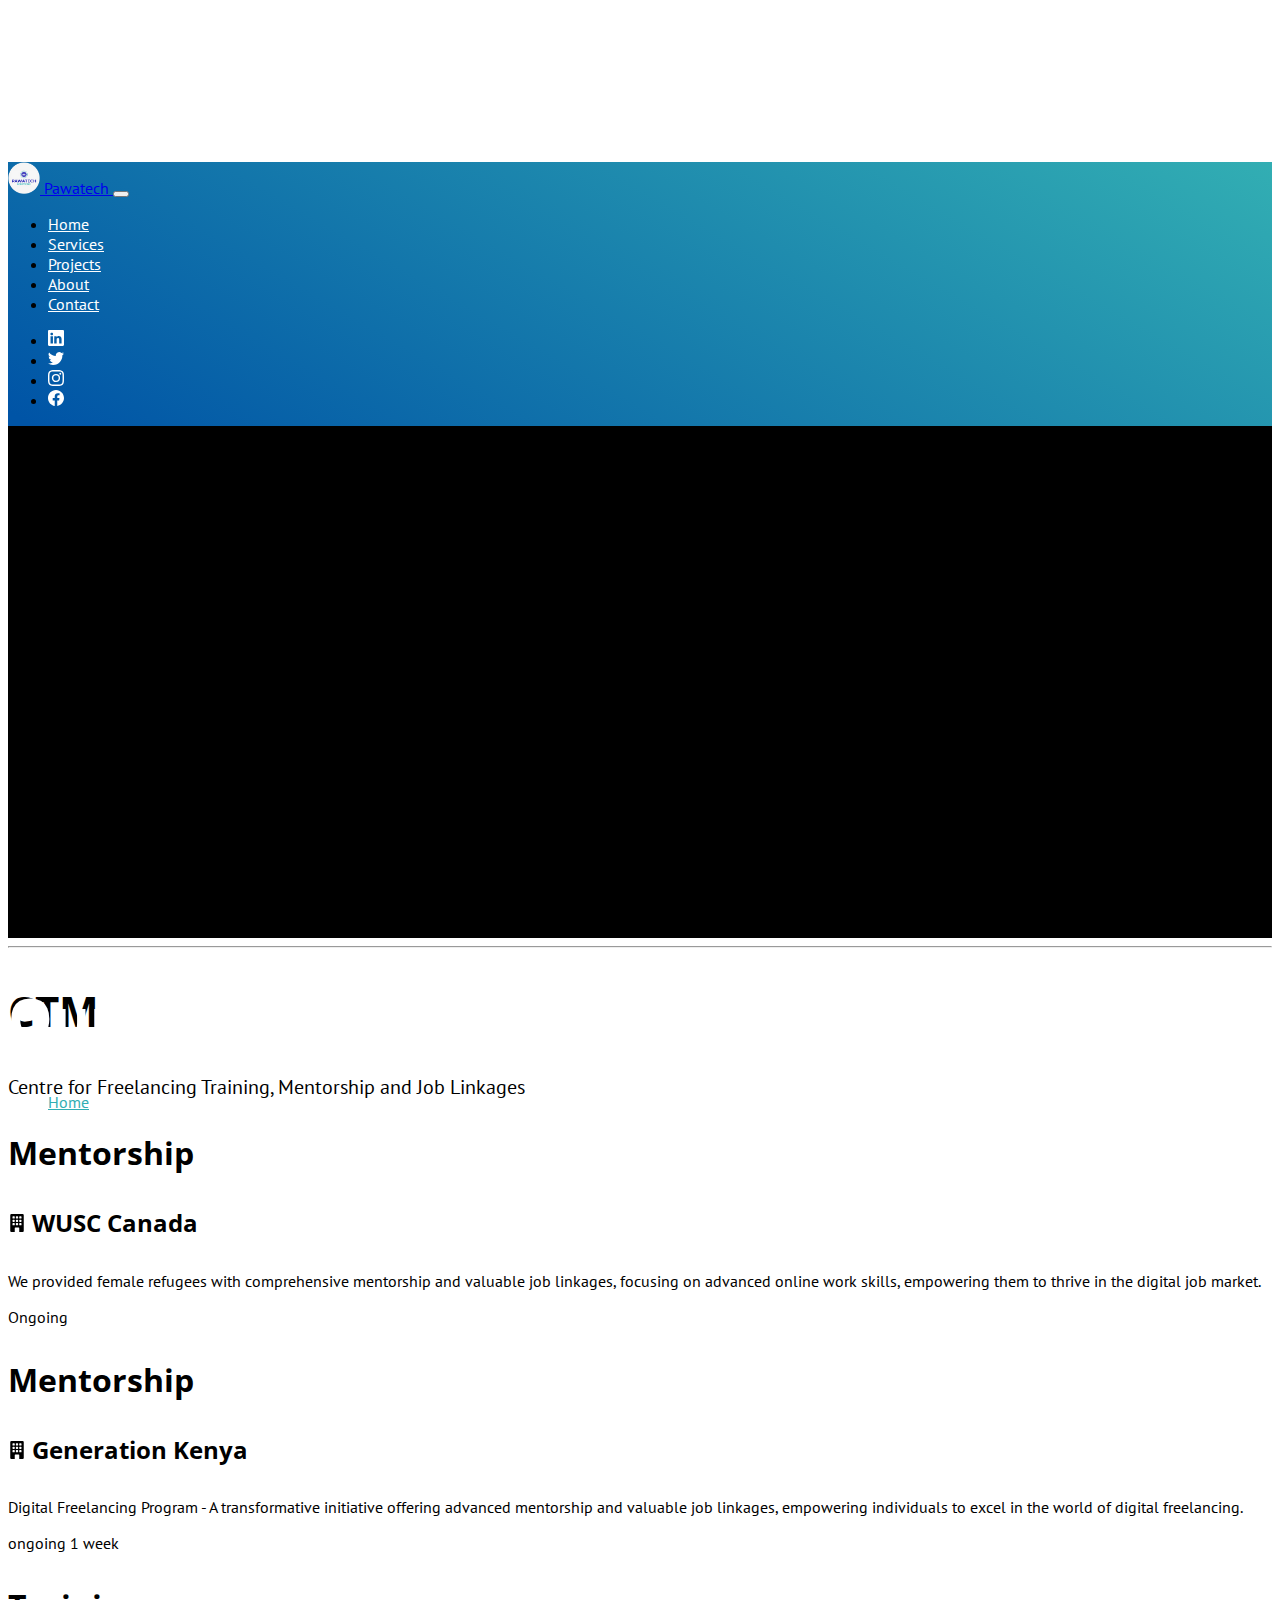
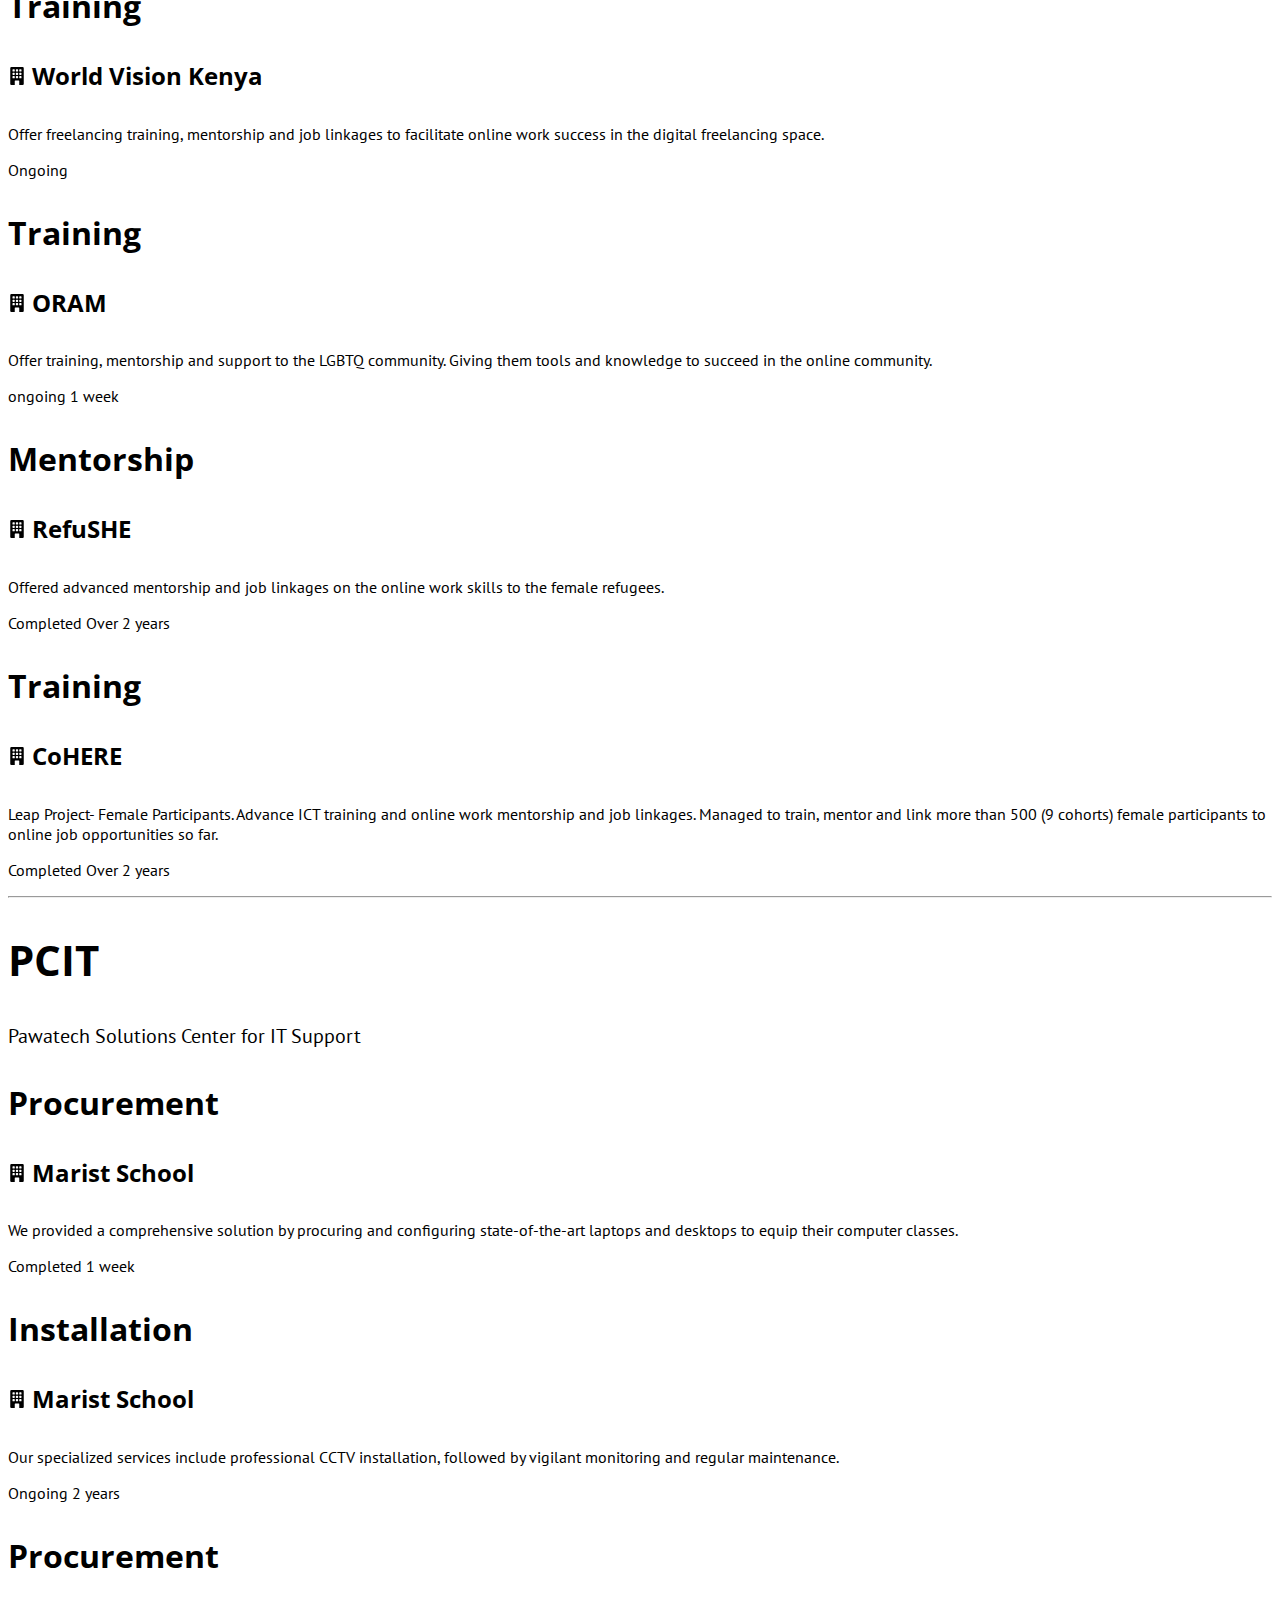
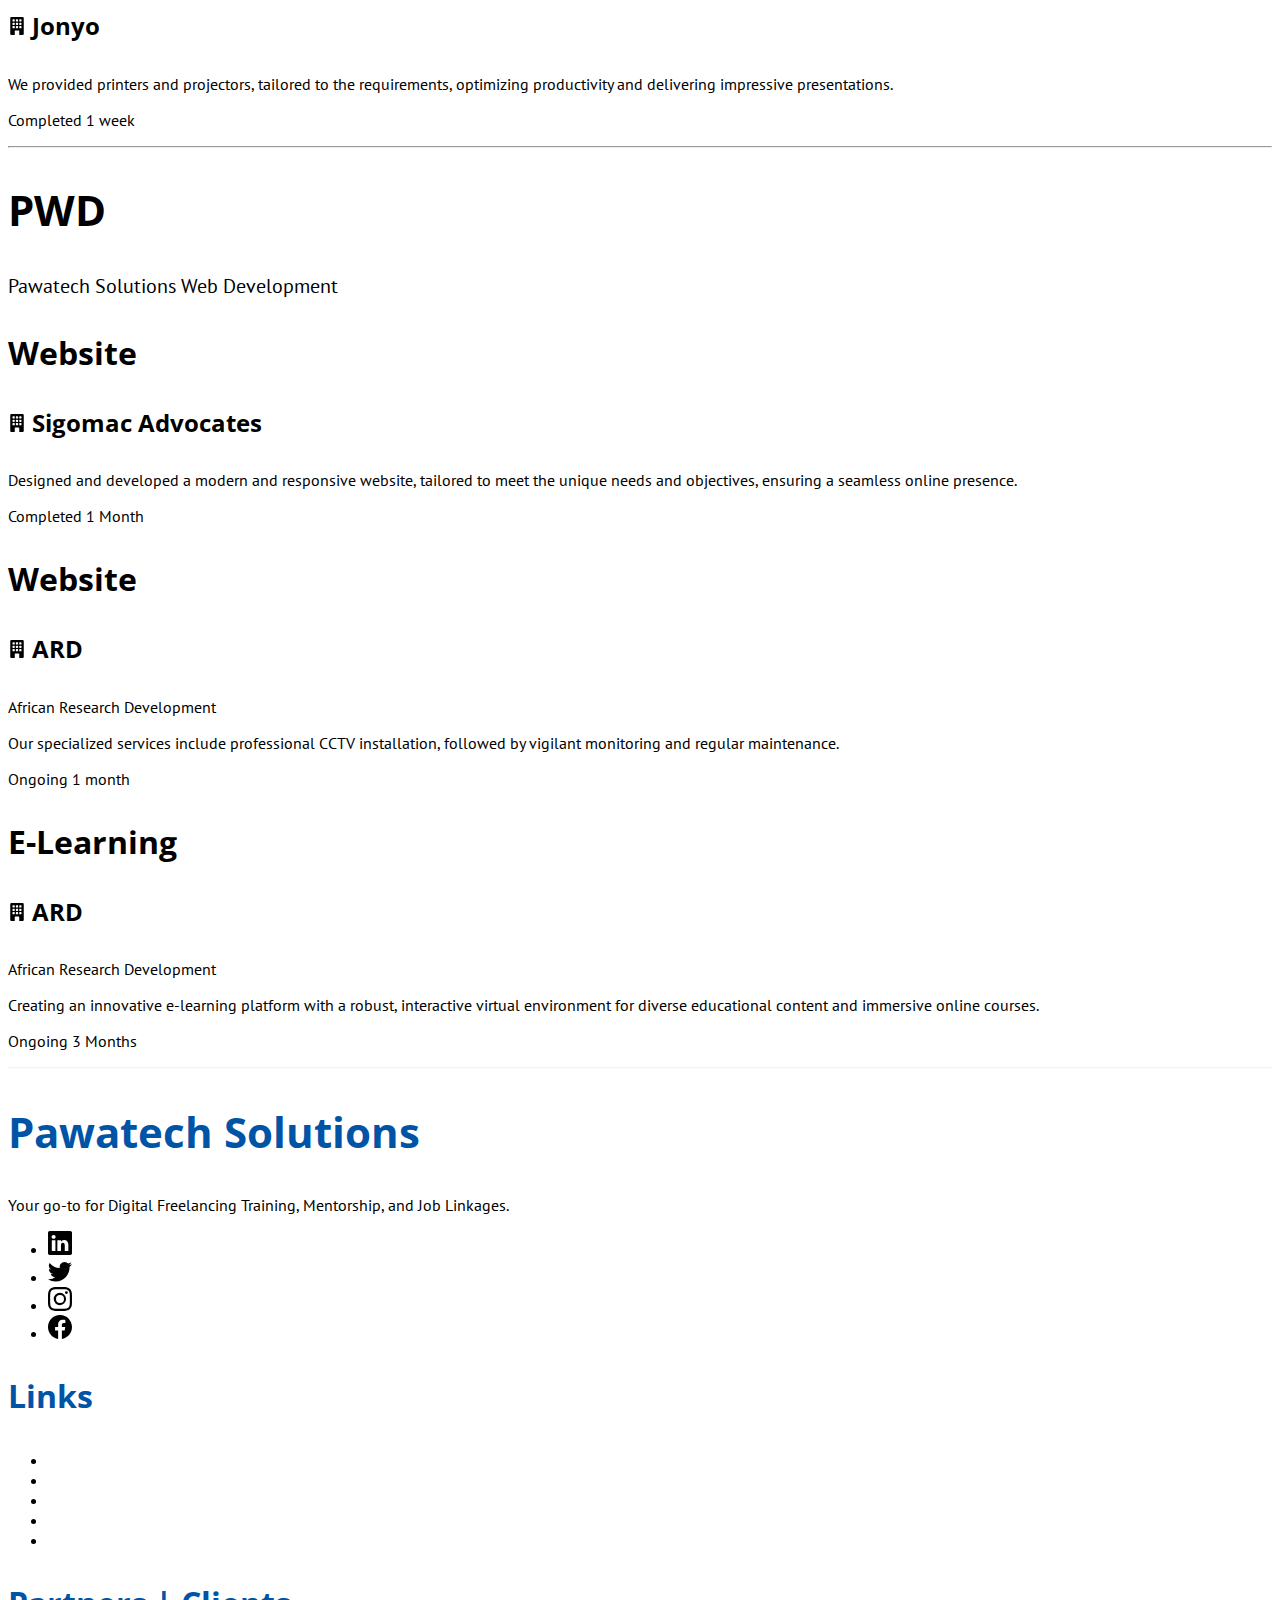
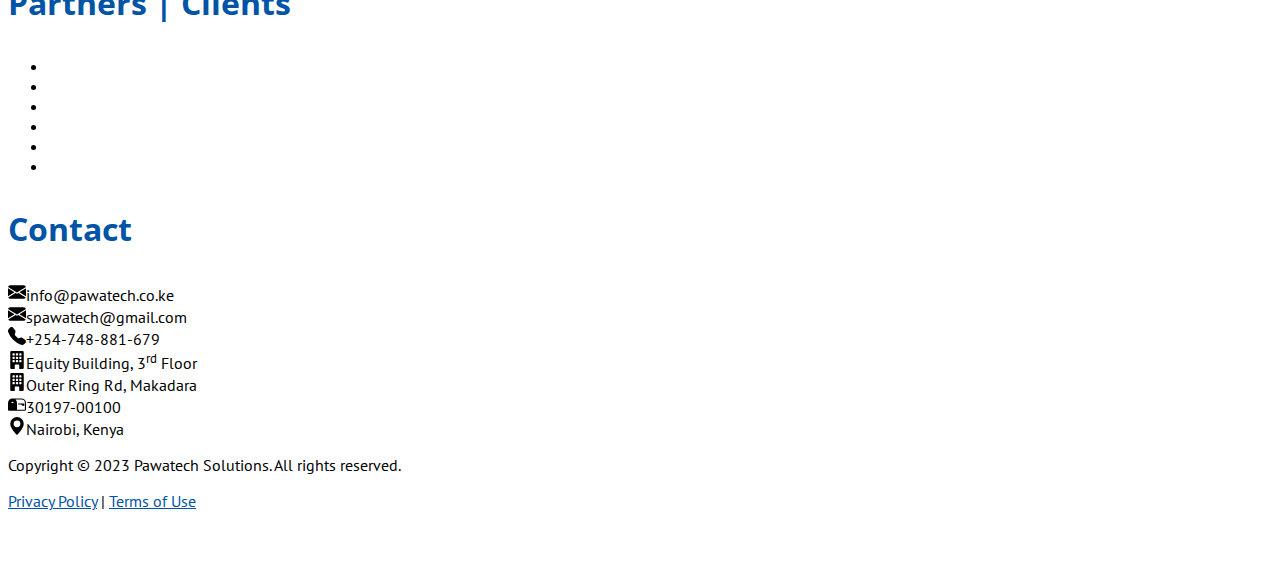
<file: pages/projects.html>
<!doctype html>
<html lang="en">

<head>
    <meta charset="utf-8">
    <meta name="viewport" content="width=device-width, initial-scale=1">
    <meta name="author" content="Donbosco A Otunga">
    <meta name="description"
      content="Discover PAWATECH SOLUTIONS Your go-to for Digital Freelancing Training, Mentorship, and Job Linkages in Nairobi, Kenya.">
    <title>Our projects</title>
    <meta property="og:url" content="https://www.pawatech.co.ke/">
    <meta property="og:locale" content="en_US">
    <meta property="og:type" content="website">
    <meta property="og:site_name" content="Pawatech">

    <link href="../assets/img/favicon.png" rel="icon">

    <!-- Styles from distributors -->
    <!-- <link href="../assets/dist/css/bootstrap.min.css" rel="stylesheet"> -->
    <link rel="stylesheet" href="https://cdn.jsdelivr.net/npm/bootstrap-icons@1.10.5/font/bootstrap-icons.css">
    <link href="https://cdn.jsdelivr.net/npm/bootstrap@5.3.1/dist/css/bootstrap.min.css" rel="stylesheet"
      integrity="sha384-4bw+/aepP/YC94hEpVNVgiZdgIC5+VKNBQNGCHeKRQN+PtmoHDEXuppvnDJzQIu9" crossorigin="anonymous">
    <link rel="preconnect" href="https://fonts.googleapis.com">
    <link rel="preconnect" href="https://fonts.gstatic.com" crossorigin>
    <link href="https://fonts.googleapis.com/css2?family=Open+Sans:wght@700&family=PT+Sans&display=swap"
      rel="stylesheet">

    <!-- Styles for this website -->
    <link href="../assets/css/main.css" rel="stylesheet">
</head>

<body>

    <svg xmlns="http://www.w3.org/2000/svg" class="d-none">
        <symbol id="linkedin" viewBox="0 0 16 16">
            <path
              d="M0 1.146C0 .513.526 0 1.175 0h13.65C15.474 0 16 .513 16 1.146v13.708c0 .633-.526 1.146-1.175 1.146H1.175C.526 16 0 15.487 0 14.854V1.146zm4.943 12.248V6.169H2.542v7.225h2.401zm-1.2-8.212c.837 0 1.358-.554 1.358-1.248-.015-.709-.52-1.248-1.342-1.248-.822 0-1.359.54-1.359 1.248 0 .694.521 1.248 1.327 1.248h.016zm4.908 8.212V9.359c0-.216.016-.432.08-.586.173-.431.568-.878 1.232-.878.869 0 1.216.662 1.216 1.634v3.865h2.401V9.25c0-2.22-1.184-3.252-2.764-3.252-1.274 0-1.845.7-2.165 1.193v.025h-.016a5.54 5.54 0 0 1 .016-.025V6.169h-2.4c.03.678 0 7.225 0 7.225h2.4z" />
        </symbol>
        <symbol id="facebook" viewBox="0 0 16 16">
            <path
              d="M16 8.049c0-4.446-3.582-8.05-8-8.05C3.58 0-.002 3.603-.002 8.05c0 4.017 2.926 7.347 6.75 7.951v-5.625h-2.03V8.05H6.75V6.275c0-2.017 1.195-3.131 3.022-3.131.876 0 1.791.157 1.791.157v1.98h-1.009c-.993 0-1.303.621-1.303 1.258v1.51h2.218l-.354 2.326H9.25V16c3.824-.604 6.75-3.934 6.75-7.951z" />
        </symbol>
        <symbol id="instagram" viewBox="0 0 16 16">
            <path
              d="M8 0C5.829 0 5.556.01 4.703.048 3.85.088 3.269.222 2.76.42a3.917 3.917 0 0 0-1.417.923A3.927 3.927 0 0 0 .42 2.76C.222 3.268.087 3.85.048 4.7.01 5.555 0 5.827 0 8.001c0 2.172.01 2.444.048 3.297.04.852.174 1.433.372 1.942.205.526.478.972.923 1.417.444.445.89.719 1.416.923.51.198 1.09.333 1.942.372C5.555 15.99 5.827 16 8 16s2.444-.01 3.298-.048c.851-.04 1.434-.174 1.943-.372a3.916 3.916 0 0 0 1.416-.923c.445-.445.718-.891.923-1.417.197-.509.332-1.09.372-1.942C15.99 10.445 16 10.173 16 8s-.01-2.445-.048-3.299c-.04-.851-.175-1.433-.372-1.941a3.926 3.926 0 0 0-.923-1.417A3.911 3.911 0 0 0 13.24.42c-.51-.198-1.092-.333-1.943-.372C10.443.01 10.172 0 7.998 0h.003zm-.717 1.442h.718c2.136 0 2.389.007 3.232.046.78.035 1.204.166 1.486.275.373.145.64.319.92.599.28.28.453.546.598.92.11.281.24.705.275 1.485.039.843.047 1.096.047 3.231s-.008 2.389-.047 3.232c-.035.78-.166 1.203-.275 1.485a2.47 2.47 0 0 1-.599.919c-.28.28-.546.453-.92.598-.28.11-.704.24-1.485.276-.843.038-1.096.047-3.232.047s-2.39-.009-3.233-.047c-.78-.036-1.203-.166-1.485-.276a2.478 2.478 0 0 1-.92-.598 2.48 2.48 0 0 1-.6-.92c-.109-.281-.24-.705-.275-1.485-.038-.843-.046-1.096-.046-3.233 0-2.136.008-2.388.046-3.231.036-.78.166-1.204.276-1.486.145-.373.319-.64.599-.92.28-.28.546-.453.92-.598.282-.11.705-.24 1.485-.276.738-.034 1.024-.044 2.515-.045v.002zm4.988 1.328a.96.96 0 1 0 0 1.92.96.96 0 0 0 0-1.92zm-4.27 1.122a4.109 4.109 0 1 0 0 8.217 4.109 4.109 0 0 0 0-8.217zm0 1.441a2.667 2.667 0 1 1 0 5.334 2.667 2.667 0 0 1 0-5.334z" />
        </symbol>
        <symbol id="twitter" viewBox="0 0 16 16">
            <path
              d="M5.026 15c6.038 0 9.341-5.003 9.341-9.334 0-.14 0-.282-.006-.422A6.685 6.685 0 0 0 16 3.542a6.658 6.658 0 0 1-1.889.518 3.301 3.301 0 0 0 1.447-1.817 6.533 6.533 0 0 1-2.087.793A3.286 3.286 0 0 0 7.875 6.03a9.325 9.325 0 0 1-6.767-3.429 3.289 3.289 0 0 0 1.018 4.382A3.323 3.323 0 0 1 .64 6.575v.045a3.288 3.288 0 0 0 2.632 3.218 3.203 3.203 0 0 1-.865.115 3.23 3.23 0 0 1-.614-.057 3.283 3.283 0 0 0 3.067 2.277A6.588 6.588 0 0 1 .78 13.58a6.32 6.32 0 0 1-.78-.045A9.344 9.344 0 0 0 5.026 15z" />
        </symbol>
        <symbol id="mailbox" viewBox="0 0 16 16">
            <path d="M9 8.5h2.793l.853.854A.5.5 0 0 0 13 9.5h1a.5.5 0 0 0 .5-.5V8a.5.5 0 0 0-.5-.5H9v1z" />
            <path
              d="M12 3H4a4 4 0 0 0-4 4v6a1 1 0 0 0 1 1h14a1 1 0 0 0 1-1V7a4 4 0 0 0-4-4zM8 7a3.99 3.99 0 0 0-1.354-3H12a3 3 0 0 1 3 3v6H8V7zm-3.415.157C4.42 7.087 4.218 7 4 7c-.218 0-.42.086-.585.157C3.164 7.264 3 7.334 3 7a1 1 0 0 1 2 0c0 .334-.164.264-.415.157z" />
        </symbol>
        <symbol id="telephone" viewBox="0 0 16 16">
            <path fill-rule="evenodd"
              d="M1.885.511a1.745 1.745 0 0 1 2.61.163L6.29 2.98c.329.423.445.974.315 1.494l-.547 2.19a.678.678 0 0 0 .178.643l2.457 2.457a.678.678 0 0 0 .644.178l2.189-.547a1.745 1.745 0 0 1 1.494.315l2.306 1.794c.829.645.905 1.87.163 2.611l-1.034 1.034c-.74.74-1.846 1.065-2.877.702a18.634 18.634 0 0 1-7.01-4.42 18.634 18.634 0 0 1-4.42-7.009c-.362-1.03-.037-2.137.703-2.877L1.885.511z" />
        </symbol>
        <symbol id="geo" viewBox="0 0 16 16">
            <path d="M8 16s6-5.686 6-10A6 6 0 0 0 2 6c0 4.314 6 10 6 10zm0-7a3 3 0 1 1 0-6 3 3 0 0 1 0 6z" />
        </symbol>
        <symbol id="envelope" viewBox="0 0 16 16">
            <path
              d="M.05 3.555A2 2 0 0 1 2 2h12a2 2 0 0 1 1.95 1.555L8 8.414.05 3.555ZM0 4.697v7.104l5.803-3.558L0 4.697ZM6.761 8.83l-6.57 4.027A2 2 0 0 0 2 14h12a2 2 0 0 0 1.808-1.144l-6.57-4.027L8 9.586l-1.239-.757Zm3.436-.586L16 11.801V4.697l-5.803 3.546Z" />
        </symbol>
        <symbol id="building" viewBox="0 0 16 16">
            <path
              d="M3 0a1 1 0 0 0-1 1v14a1 1 0 0 0 1 1h3v-3.5a.5.5 0 0 1 .5-.5h3a.5.5 0 0 1 .5.5V16h3a1 1 0 0 0 1-1V1a1 1 0 0 0-1-1H3Zm1 2.5a.5.5 0 0 1 .5-.5h1a.5.5 0 0 1 .5.5v1a.5.5 0 0 1-.5.5h-1a.5.5 0 0 1-.5-.5v-1Zm3 0a.5.5 0 0 1 .5-.5h1a.5.5 0 0 1 .5.5v1a.5.5 0 0 1-.5.5h-1a.5.5 0 0 1-.5-.5v-1Zm3.5-.5h1a.5.5 0 0 1 .5.5v1a.5.5 0 0 1-.5.5h-1a.5.5 0 0 1-.5-.5v-1a.5.5 0 0 1 .5-.5ZM4 5.5a.5.5 0 0 1 .5-.5h1a.5.5 0 0 1 .5.5v1a.5.5 0 0 1-.5.5h-1a.5.5 0 0 1-.5-.5v-1ZM7.5 5h1a.5.5 0 0 1 .5.5v1a.5.5 0 0 1-.5.5h-1a.5.5 0 0 1-.5-.5v-1a.5.5 0 0 1 .5-.5Zm2.5.5a.5.5 0 0 1 .5-.5h1a.5.5 0 0 1 .5.5v1a.5.5 0 0 1-.5.5h-1a.5.5 0 0 1-.5-.5v-1ZM4.5 8h1a.5.5 0 0 1 .5.5v1a.5.5 0 0 1-.5.5h-1a.5.5 0 0 1-.5-.5v-1a.5.5 0 0 1 .5-.5Zm2.5.5a.5.5 0 0 1 .5-.5h1a.5.5 0 0 1 .5.5v1a.5.5 0 0 1-.5.5h-1a.5.5 0 0 1-.5-.5v-1Zm3.5-.5h1a.5.5 0 0 1 .5.5v1a.5.5 0 0 1-.5.5h-1a.5.5 0 0 1-.5-.5v-1a.5.5 0 0 1 .5-.5Z" />
        </symbol>
    </svg>

    <header class="bg-main">

        <nav class="navbar navbar-expand-lg navbar-light fixed-top nav-underline bg-dark bg-opacity-75"
          data-bs-theme="dark">
            <div class="container">
                <a href="../index.html" class="navbar-brand d-inline-flex">
                    <img class="me-2" width="32" height="32" role="img" src="../assets/img/logo.png">
                    <span class="fs-4 fw-bold text-white">Pawatech</span>
                </a>
                <button class="navbar-toggler" type="button" data-bs-toggle="collapse"
                  data-bs-target="#navbarSupportedContent" aria-controls="navbarSupportedContent" aria-expanded="false"
                  aria-label="Toggle navigation">
                    <span class="navbar-toggler-icon"></span>
                </button>
                <div class="collapse navbar-collapse justify-content-between" id="navbarSupportedContent">
                    <ul class="nav navbar-nav mr-auto">
                        <li class="nav-item">
                            <a class="nav-link" href="../index.html">Home</a>
                        </li>
                        <li class="nav-item">
                            <a class="nav-link" href="services.html">Services</a>
                        </li>
                        <li class="nav-item">
                            <a class="nav-link active" href="projects.html">Projects</a>
                        </li>
                        <li class="nav-item">
                            <a class="nav-link" href="about.html">About</a>
                        </li>
                        <li class="nav-item">
                            <a class="nav-link" href="contact.html">Contact</a>
                        </li>
                    </ul>
                    <ul class="list-unstyled d-flex gap-3 mb-2 justify-content-center mb-md-0 nav-social">
                        <li>
                            <a class="link-body-emphasis" target="_blank"
                              href="https://ke.linkedin.com/company/pawatech-solutions">
                                <svg class="bi" width="16" height="16">
                                    <use xlink:href="#linkedin" />
                                </svg>
                            </a>
                        </li>
                        <li>
                            <a class="link-body-emphasis" target="_blank" href="#">
                                <svg class="bi" width="16" height="16">
                                    <use xlink:href="#twitter" />
                                </svg>
                            </a>
                        </li>
                        <li>
                            <a class="link-body-emphasis" target="_blank"
                              href="https://www.instagram.com/media.pawatech/">
                                <svg class="bi" width="16" height="16">
                                    <use xlink:href="#instagram" />
                                </svg>
                            </a>
                        </li>
                        <li>
                            <a class="link-body-emphasis" target="_blank"
                              href="https://web.facebook.com/Pawatech-Media-116029488235988">
                                <svg class="bi" width="16" height="16">
                                    <use xlink:href="#facebook" />
                                </svg>
                            </a>
                        </li>
                    </ul>
                </div>
            </div>
        </nav>
        <div id="myCarousel" class="carousel slide" data-bs-ride="carousel">
            <div class="carousel-inner">
                <div class="carousel-item active">
                    <svg class="bg-img-none" width="100%" height="100%" xmlns="http://www.w3.org/2000/svg"
                      aria-hidden="true" preserveAspectRatio="xMidYMid slice" focusable="false">
                        <rect width="100%" height="100%" fill="var(--bs-tertiary-color)" />
                    </svg>
                    <div class="container">
                        <div class="carousel-caption">
                            <h1 class="display-3">Our projects</h1>
                            <div class="d-flex justify-content-center">
                                <nav class="my-3 ms-3" style="--bs-breadcrumb-divider: '';" aria-label="breadcrumb">
                                    <ol class="breadcrumb">
                                        <li class="breadcrumb-item">
                                            <a href="../index.html"
                                              class="sec-color text-decoration-none fw-bold">Home</a>
                                        </li>
                                        <li class="breadcrumb-item active fw-bold ps-0" aria-current="page">&#47;
                                            Projects
                                        </li>
                                    </ol>
                                </nav>
                            </div>
                        </div>
                    </div>
                </div>
            </div>
        </div>
    </header>
    <main>
        <div class="container col-3 col-md-2 col-lg-1 mx-auto">
            <hr class="my-5 border border-1 border-primary">
        </div>
        <section>
            <div class="container">
                <div>
                    <div class="row text-center mb-2">
                        <h2>CTM</h2>
                        <p class="lead">Centre for Freelancing Training, Mentorship and Job Linkages</p>
                    </div>
                    <div class="row">
                        <div class="col-lg-4 col-md-6 d-flex align-items-stretch mb-4">
                            <div class="border border-primary border-opacity-25 d-flex align-items-center">
                                <div class="text-center py-5 px-4">
                                    <div class="icon"><i class=""></i></div>
                                    <h3 class="fs-3">Mentorship</h3>
                                    <h4 class="d-inline-flex align-items-center fs-5">
                                        <svg class="bi me-2" width="18" height="18">
                                            <use xlink:href="#building"></use>
                                        </svg>
                                        WUSC Canada
                                    </h4>
                                    <p class="mb-0">
                                        We provided female refugees with comprehensive mentorship and valuable
                                        job linkages, focusing on advanced online work skills, empowering them to
                                        thrive in the digital job market.
                                    </p>
                                    <p>
                                        <span class="badge text-bg-info">Ongoing</span>
                                        <span class="badge text-bg-secondary d-none"></span>
                                    </p>
                                </div>
                            </div>
                        </div>
                        <div class="col-lg-4 col-md-6 d-flex align-items-stretch mb-4">
                            <div class="border border-primary border-opacity-25 d-flex align-items-center">
                                <div class="text-center py-5 px-4">
                                    <div class="icon"><i class=""></i></div>
                                    <h3 class="fs-3">Mentorship</h3>
                                    <h4 class="d-inline-flex align-items-center fs-5">
                                        <svg class="bi me-2" width="18" height="18">
                                            <use xlink:href="#building"></use>
                                        </svg>
                                        Generation Kenya
                                    </h4>
                                    <p class="mb-0">
                                        Digital Freelancing Program - A transformative initiative offering advanced
                                        mentorship
                                        and valuable job linkages, empowering individuals to excel in the world of
                                        digital
                                        freelancing.
                                    </p>
                                    <p>
                                        <span class="badge text-bg-info">ongoing</span>
                                        <span class="badge text-bg-secondary d-none">1 week</span>
                                    </p>
                                </div>
                            </div>
                        </div>
                        <div class="col-lg-4 col-md-6 d-flex align-items-stretch mb-4">
                            <div class="border border-primary border-opacity-25 d-flex align-items-center">
                                <div class="text-center py-5 px-4">
                                    <div class="icon"><i class=""></i></div>
                                    <h3 class="fs-3">Training</h3>
                                    <h4 class="d-inline-flex align-items-center fs-5">
                                        <svg class="bi me-2" width="18" height="18">
                                            <use xlink:href="#building"></use>
                                        </svg>
                                        World Vision Kenya
                                    </h4>
                                    <p class="mb-0">
                                        Offer freelancing training, mentorship and job linkages to facilitate online
                                        work success in the digital freelancing space.
                                    </p>
                                    <p>
                                        <span class="badge text-bg-info">Ongoing</span>
                                        <span class="badge text-bg-secondary d-none"></span>
                                    </p>
                                </div>
                            </div>
                        </div>
                        <div class="col-lg-4 col-md-6 d-flex align-items-stretch mb-4">
                            <div class="border border-primary border-opacity-25 d-flex align-items-center">
                                <div class="text-center py-5 px-4">
                                    <div class="icon"><i class=""></i></div>
                                    <h3 class="fs-3">Training</h3>
                                    <h4 class="d-inline-flex align-items-center fs-5">
                                        <svg class="bi me-2" width="18" height="18">
                                            <use xlink:href="#building"></use>
                                        </svg>
                                        ORAM
                                    </h4>
                                    <p class="mb-0">
                                        Offer training, mentorship and support to the LGBTQ community.
                                        Giving them tools and knowledge to succeed in the online community.
                                    </p>
                                    <p>
                                        <span class="badge text-bg-info">ongoing</span>
                                        <span class="badge text-bg-secondary d-none">1 week</span>
                                    </p>
                                </div>
                            </div>
                        </div>
                        <div class="col-lg-4 col-md-6 d-flex align-items-stretch mb-4">
                            <div class="border border-primary border-opacity-25 d-flex align-items-center">
                                <div class="text-center py-5 px-4">
                                    <div class="icon"><i class=""></i></div>
                                    <h3 class="fs-3">Mentorship</h3>
                                    <h4 class="d-inline-flex align-items-center fs-5">
                                        <svg class="bi me-2" width="18" height="18">
                                            <use xlink:href="#building"></use>
                                        </svg>
                                        RefuSHE
                                    </h4>
                                    <p class="mb-0">
                                        Offered advanced mentorship and job linkages on the online work skills
                                        to the female refugees.
                                    </p>
                                    <p>
                                        <span class="badge text-bg-success">Completed</span>
                                        <span class="badge text-bg-secondary d-none">Over 2 years</span>
                                    </p>
                                </div>
                            </div>
                        </div>
                        <div class="col-lg-4 col-md-6 d-flex align-items-stretch mb-4">
                            <div class="border border-primary border-opacity-25 d-flex align-items-center">
                                <div class="text-center py-5 px-4">
                                    <div class="icon"><i class=""></i></div>
                                    <h3 class="fs-3">Training</h3>
                                    <h4 class="d-inline-flex align-items-center fs-5">
                                        <svg class="bi me-2" width="18" height="18">
                                            <use xlink:href="#building"></use>
                                        </svg>
                                        CoHERE
                                    </h4>
                                    <p class="mb-0">
                                        Leap Project- Female Participants. Advance ICT training and online
                                        work mentorship and job linkages. Managed to train, mentor and link more than
                                        500 (9 cohorts) female participants to online job opportunities so far.
                                    </p>
                                    <p>
                                        <span class="badge text-bg-success">Completed</span>
                                        <span class="badge text-bg-secondary d-none">Over 2 years</span>
                                    </p>
                                </div>
                            </div>
                        </div>
                    </div>
                </div>
            </div>
        </section>
        <div class="container col-3 col-md-2 col-lg-1 mx-auto">
            <hr class="my-5 border border-1 border-primary">
        </div>
        <section>
            <div class="container">
                <div class="row text-center mb-2">
                    <h2>PCIT</h2>
                    <p class="lead">Pawatech Solutions Center for IT Support</p>
                </div>
                <div class="row">
                    <div class="col-lg-4 col-md-6 d-flex align-items-stretch mb-4">
                        <div class="border border-primary border-opacity-25 d-flex align-items-center">
                            <div class="text-center py-5 px-4">
                                <div class="icon"><i class=""></i></div>
                                <h3 class="fs-3">Procurement</h3>
                                <h4 class="d-inline-flex align-items-center fs-5">
                                    <svg class="bi me-2" width="18" height="18">
                                        <use xlink:href="#building"></use>
                                    </svg>
                                    Marist School
                                </h4>
                                <p class="mb-0">
                                    We provided a comprehensive solution by procuring and configuring
                                    state-of-the-art laptops and desktops to equip their computer classes.
                                </p>
                                <p>
                                    <span class="badge text-bg-success">Completed</span>
                                    <span class="badge text-bg-secondary">1 week</span>
                                </p>
                            </div>
                        </div>
                    </div>
                    <div class="col-lg-4 col-md-6 d-flex align-items-stretch mb-4">
                        <div class="border border-primary border-opacity-25 d-flex align-items-center">
                            <div class="text-center py-5 px-4">
                                <div class="icon"><i class=""></i></div>
                                <h3 class="fs-3">Installation</h3>
                                <h4 class="d-inline-flex align-items-center fs-5">
                                    <svg class="bi me-2" width="18" height="18">
                                        <use xlink:href="#building"></use>
                                    </svg>
                                    Marist School
                                </h4>
                                <p class="mb-0">
                                    Our specialized services include professional CCTV installation,
                                    followed by vigilant monitoring and regular maintenance.
                                </p>
                                <p>
                                    <span class="badge text-bg-info">Ongoing</span>
                                    <span class="badge text-bg-secondary">2 years</span>
                                </p>
                            </div>
                        </div>
                    </div>
                    <div class="col-lg-4 col-md-6 d-flex align-items-stretch mb-4">
                        <div class="border border-primary border-opacity-25 d-flex align-items-center">
                            <div class="text-center py-5 px-4">
                                <div class="icon"><i class=""></i></div>
                                <h3 class="fs-3">Procurement</h3>
                                <h4 class="d-inline-flex align-items-center fs-5">
                                    <svg class="bi me-2" width="18" height="18">
                                        <use xlink:href="#building"></use>
                                    </svg>
                                    Jonyo
                                </h4>
                                <p class="mb-0">
                                    We provided printers and projectors, tailored to the requirements,
                                    optimizing productivity and delivering impressive presentations.
                                </p>
                                <p>
                                    <span class="badge text-bg-success">Completed</span>
                                    <span class="badge text-bg-secondary">1 week</span>
                                </p>
                            </div>
                        </div>
                    </div>
                </div>
            </div>
        </section>
        <div class="container col-3 col-md-2 col-lg-1 mx-auto">
            <hr class="my-5 border border-1 border-primary">
        </div>
        <section>
            <div class="container">
                <div class="row text-center mb-2">
                    <h2>PWD</h2>
                    <p class="lead">Pawatech Solutions Web Development</p>
                </div>
                <div class="row">
                    <div class="col-lg-4 col-md-6 d-flex align-items-stretch mb-4">
                        <div class="border border-primary border-opacity-25 d-flex align-items-center">
                            <div class="text-center py-5 px-4">
                                <div class="icon"><i class=""></i></div>
                                <h3 class="fs-3">Website</h3>
                                <h4 class="d-inline-flex align-items-center fs-5">
                                    <svg class="bi me-2" width="18" height="18">
                                        <use xlink:href="#building"></use>
                                    </svg>
                                    Sigomac Advocates
                                </h4>
                                <p class="mb-0">
                                    Designed and developed a modern and responsive website, tailored to meet the unique
                                    needs and objectives, ensuring a seamless online presence.
                                </p>
                                <p>
                                    <span class="badge text-bg-success">Completed</span>
                                    <span class="badge text-bg-secondary">1 Month</span>
                                </p>
                            </div>
                        </div>
                    </div>
                    <div class="col-lg-4 col-md-6 d-flex align-items-stretch mb-4">
                        <div class="border border-primary border-opacity-25 d-flex align-items-center">
                            <div class="text-center py-5 px-4">
                                <div class="icon"><i class=""></i></div>
                                <h3 class="fs-3">Website</h3>
                                <h4 class="d-inline-flex align-items-center fs-5">
                                    <svg class="bi me-2" width="18" height="18">
                                        <use xlink:href="#building"></use>
                                    </svg>
                                    ARD
                                </h4>
                                <p class="fw-bold mb-0">African Research Development</p>
                                <p class="mb-0">
                                    Our specialized services include professional CCTV installation,
                                    followed by vigilant monitoring and regular maintenance.
                                </p>
                                <p>
                                    <span class="badge text-bg-info">Ongoing</span>
                                    <span class="badge text-bg-secondary">1 month</span>
                                </p>
                            </div>
                        </div>
                    </div>
                    <div class="col-lg-4 col-md-6 d-flex align-items-stretch mb-4">
                        <div class="border border-primary border-opacity-25 d-flex align-items-center">
                            <div class="text-center py-5 px-4">
                                <div class="icon"><i class=""></i></div>
                                <h3 class="fs-3">E-Learning</h3>
                                <h4 class="d-inline-flex align-items-center fs-5">
                                    <svg class="bi me-2" width="18" height="18">
                                        <use xlink:href="#building"></use>
                                    </svg>
                                    ARD
                                </h4>
                                <p class="fw-bold mb-0">African Research Development</p>
                                <p class="mb-0">
                                    Creating an innovative e-learning platform with a robust, interactive virtual
                                    environment for diverse educational content and immersive online courses.
                                </p>
                                <p>
                                    <span class="badge text-bg-info">Ongoing</span>
                                    <span class="badge text-bg-secondary">3 Months</span>
                                </p>
                            </div>
                        </div>
                    </div>
                </div>
            </div>
        </section>
    </main>
    <div class="container">
        <hr class="my-5 f-divider">
    </div>
    <footer>
        <div class="container">
            <div class="row justify-content-between">

                <div class="col-12 col-md-4 col-lg-3 mb-3">
                    <h2 class="main-color">Pawatech Solutions</h2>
                    <p>Your go-to for Digital Freelancing Training, Mentorship, and Job Linkages.</p>
                    <ul class="list-unstyled d-flex gap-3">
                        <li>
                            <a class="link-body-emphasis" target="_blank"
                              href="https://ke.linkedin.com/company/pawatech-solutions">
                                <svg class="bi" width="24" height="24">
                                    <use xlink:href="#linkedin" />
                                </svg>
                            </a>
                        </li>
                        <li>
                            <a class="link-body-emphasis" target="_blank" href="#">
                                <svg class="bi" width="24" height="24">
                                    <use xlink:href="#twitter" />
                                </svg>
                            </a>
                        </li>
                        <li>
                            <a class="link-body-emphasis" target="_blank"
                              href="https://www.instagram.com/media.pawatech/">
                                <svg class="bi" width="24" height="24">
                                    <use xlink:href="#instagram" />
                                </svg>
                            </a>
                        </li>
                        <li>
                            <a class="link-body-emphasis" target="_blank"
                              href="https://web.facebook.com/Pawatech-Media-116029488235988">
                                <svg class="bi" width="24" height="24">
                                    <use xlink:href="#facebook" />
                                </svg>
                            </a>
                        </li>
                    </ul>
                </div>

                <div class="col-4 col-md-3 col-lg-2 mb-3">
                    <h3 class="fs-4 main-color">Links</h3>
                    <ul class="nav flex-column">
                        <li class="nav-item mb-2">
                            <a href="../index.html" class="nav-link p-0 text-body-secondary">Home</a>
                        </li>
                        <li class="nav-item mb-2">
                            <a href="services.html" class="nav-link p-0 text-body-secondary">Services</a>
                        </li>
                        <li class="nav-item mb-2">
                            <a href="projects.html" class="nav-link p-0 text-body-secondary">Projects</a>
                        </li>
                        <li class="nav-item mb-2">
                            <a href="about.html" class="nav-link p-0 text-body-secondary">About</a>
                        </li>
                        <li class="nav-item mb-2">
                            <a href="contact.html" class="nav-link p-0 text-body-secondary">Contact</a>
                        </li>
                    </ul>
                </div>

                <div class="col-8 col-md-5 col-lg-3 mb-3">
                    <h3 class="fs-4 main-color">Partners | Clients</h3>
                    <ul class="nav flex-column">
                        <li class="nav-item mb-2">
                            <a href="https://kenya.generation.org/" target="_blank"
                              class="nav-link p-0 text-body-secondary">
                                Generation Programme Kenya
                            </a>
                        </li>
                        <li class="nav-item mb-2">
                            <a href="https://safekenya.org/" target="_blank" class="nav-link p-0 text-body-secondary">
                                S.A.F.E Kenya
                            </a>
                        </li>
                        <li class="nav-item mb-2">
                            <a href="https://wusc.ca/" target="_blank" class="nav-link p-0 text-body-secondary">
                                WUSC Canada
                            </a>
                        </li>
                        <li class="nav-item mb-2">
                            <a href="https://www.wearecohere.org/" target="_blank"
                              class="nav-link p-0 text-body-secondary">
                                We are Cohere
                            </a>
                        </li>
                        <li class="nav-item mb-2">
                            <a href="https://www.wearenotthemachine.com/" target="_blank"
                              class="nav-link p-0 text-body-secondary">
                                We are not the Machine
                            </a>
                        </li>
                        <li class="nav-item mb-2">
                            <a href="https://www.wvi.org/our-partners" target="_blank" class="nav-link p-0
                              text-body-secondary">
                                World Vision
                            </a>
                        </li>
                    </ul>
                </div>

                <div class="col-12 col-md-6 col-lg-3 mb-3">
                    <h3 class="fs-4 main-color">Contact</h3>
                    <p class="text-start">
                        <span class="d-inline-flex align-items-center">
                            <svg class="bi me-2" width="18" height="18">
                                <use xlink:href="#envelope" />
                            </svg>info@pawatech.co.ke
                        </span><br />
                        <span class="d-inline-flex align-items-center">
                            <svg class="bi me-2" width="18" height="18">
                                <use xlink:href="#envelope" />
                            </svg>spawatech@gmail.com</span><br />
                        <span class="d-inline-flex align-items-center">
                            <svg class="bi me-2" width="18" height="18">
                                <use xlink:href="#telephone" />
                            </svg>+254-748-881-679</span><br>
                        <span class="d-inline-flex align-items-center">
                            <svg class="bi me-2" width="18" height="18">
                                <use xlink:href="#building" />
                            </svg>Equity Building, 3<sup>rd</sup> Floor</span><br>
                        <span class="d-inline-flex align-items-center">
                            <svg class="bi me-2" width="18" height="18">
                                <use xlink:href="#building" />
                            </svg>Outer Ring Rd, Makadara</span><br />
                        <span class="d-inline-flex align-items-center">
                            <svg class="bi me-2" width="18" height="18">
                                <use xlink:href="#mailbox" />
                            </svg>30197-00100</span><br />
                        <span class="d-inline-flex align-items-center">
                            <svg class="bi me-2" width="18" height="18">
                                <use xlink:href="#geo" />
                            </svg>Nairobi, Kenya</span>
                    </p>
                </div>
            </div>

            <div class="copy d-flex flex-column flex-sm-row justify-content-between py-4 my-4 border-top">
                <p>
                    Copyright &copy; 2023 Pawatech Solutions. All rights reserved.
                </p>
                <p>
                    <a href="privacy.html" class="text-decoration-none main-color">Privacy Policy</a>
                    <span> &#124; </span>
                    <a href="terms.html" class="text-decoration-none main-color">Terms of Use</a>
                </p>
            </div>
        </div>
    </footer>

    <!-- Scripts from distributors -->
    <!-- <script src="assets/dist/js/bootstrap.bundle.min.js"></script> -->
    <script src="https://cdn.jsdelivr.net/npm/bootstrap@5.3.1/dist/js/bootstrap.bundle.min.js"
      integrity="sha384-HwwvtgBNo3bZJJLYd8oVXjrBZt8cqVSpeBNS5n7C8IVInixGAoxmnlMuBnhbgrkm"
      crossorigin="anonymous"></script>

    <!-- Scripts for this website -->
    <script src=""></script>

</body>

</html>
</file>
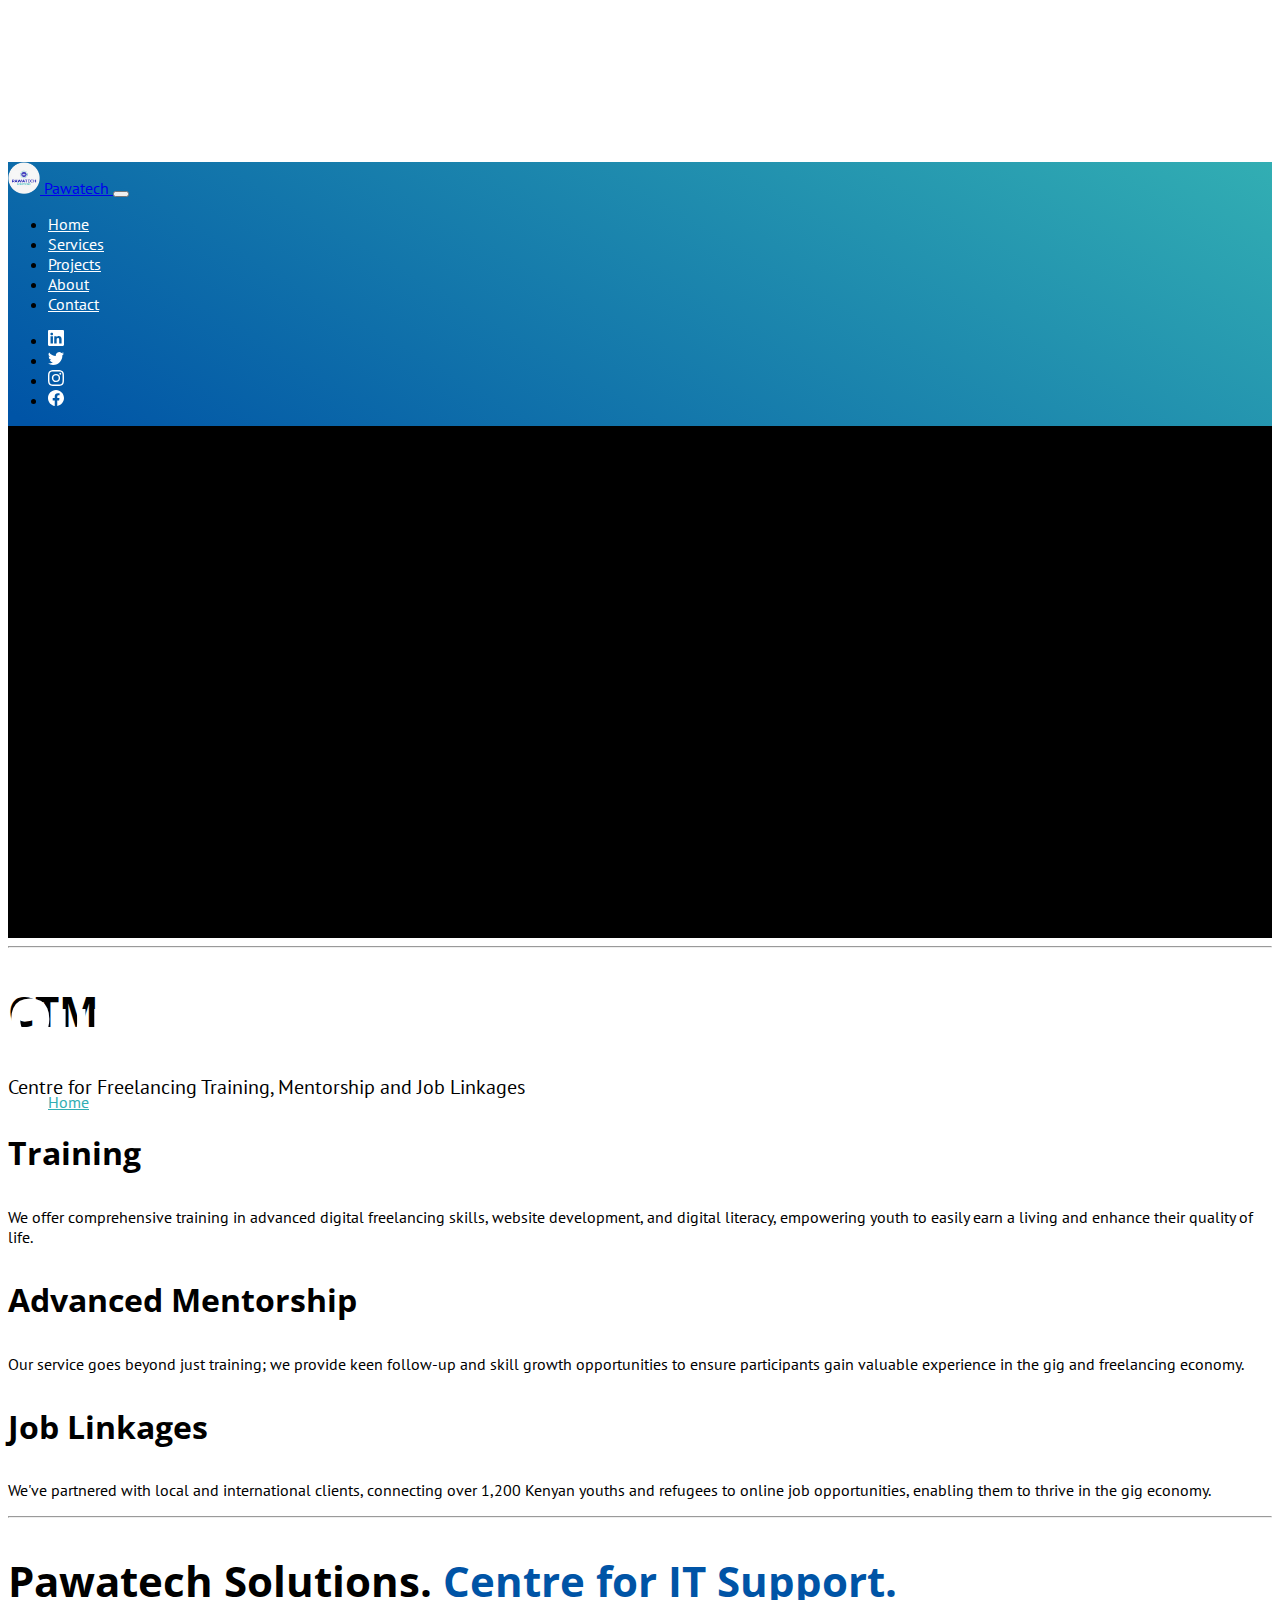
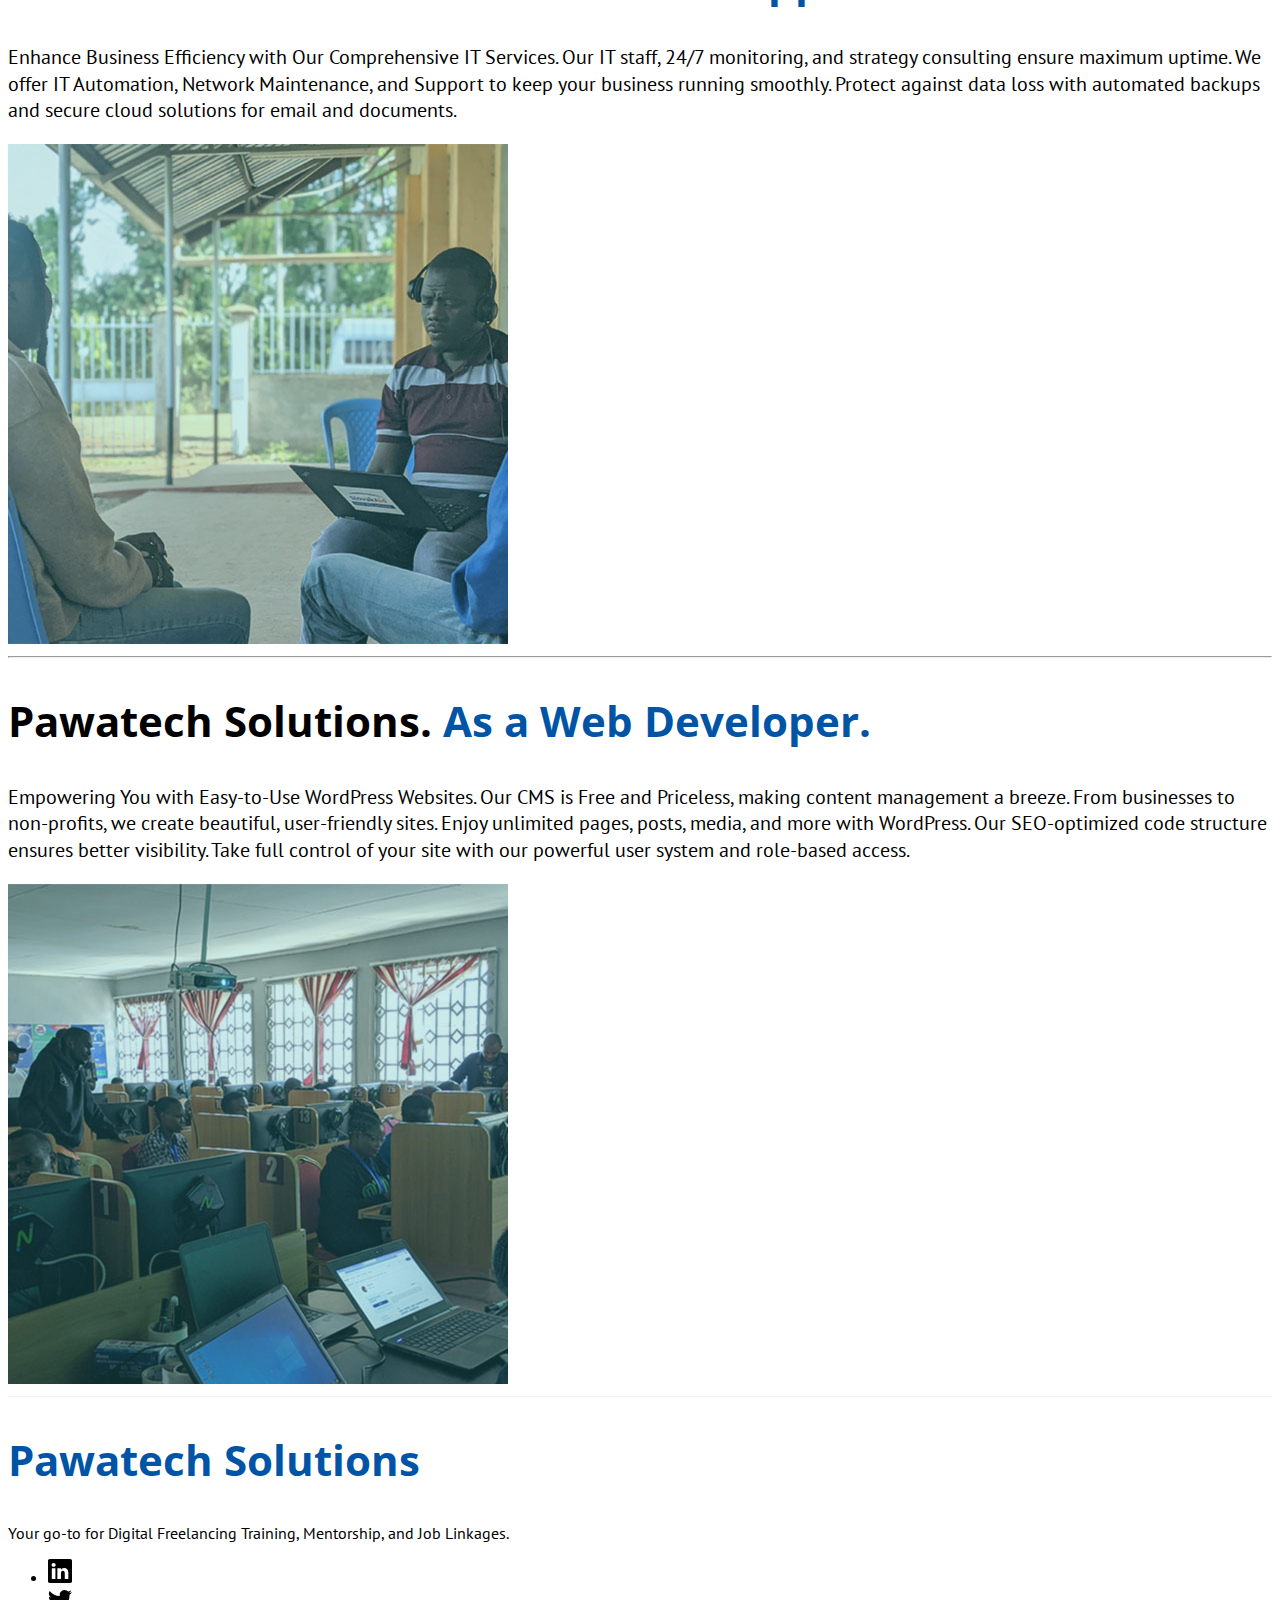
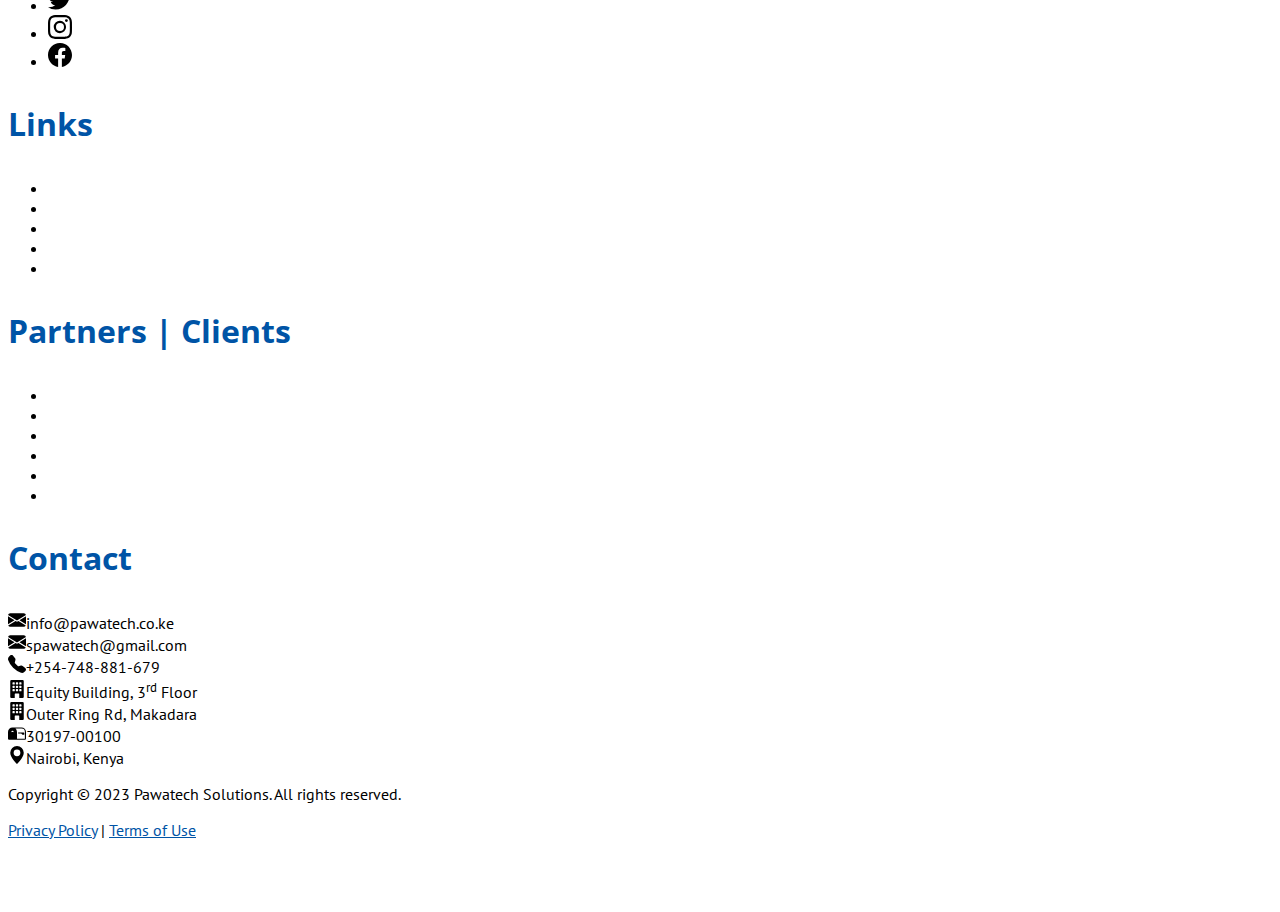
<file: pages/services.html>
<!doctype html>
<html lang="en">

<head>
    <meta charset="utf-8">
    <meta name="viewport" content="width=device-width, initial-scale=1">
    <meta name="author" content="Donbosco A Otunga">
    <meta name="description"
      content="Discover PAWATECH SOLUTIONS Your go-to for Digital Freelancing Training, Mentorship, and Job Linkages in Nairobi, Kenya.">
    <title>Our services</title>
    <meta property="og:url" content="https://www.pawatech.co.ke/">
    <meta property="og:locale" content="en_US">
    <meta property="og:type" content="website">
    <meta property="og:site_name" content="Pawatech">

    <link href="../assets/img/favicon.png" rel="icon">

    <!-- Styles from distributors -->
    <!-- <link href="../assets/dist/css/bootstrap.min.css" rel="stylesheet"> -->
    <link rel="stylesheet" href="https://cdn.jsdelivr.net/npm/bootstrap-icons@1.10.5/font/bootstrap-icons.css">
    <link href="https://cdn.jsdelivr.net/npm/bootstrap@5.3.1/dist/css/bootstrap.min.css" rel="stylesheet"
      integrity="sha384-4bw+/aepP/YC94hEpVNVgiZdgIC5+VKNBQNGCHeKRQN+PtmoHDEXuppvnDJzQIu9" crossorigin="anonymous">
    <link rel="preconnect" href="https://fonts.googleapis.com">
    <link rel="preconnect" href="https://fonts.gstatic.com" crossorigin>
    <link href="https://fonts.googleapis.com/css2?family=Open+Sans:wght@700&family=PT+Sans&display=swap"
      rel="stylesheet">

    <!-- Styles for this website -->
    <link href="../assets/css/main.css" rel="stylesheet">
</head>

<body>

    <svg xmlns="http://www.w3.org/2000/svg" class="d-none">
        <symbol id="linkedin" viewBox="0 0 16 16">
            <path
              d="M0 1.146C0 .513.526 0 1.175 0h13.65C15.474 0 16 .513 16 1.146v13.708c0 .633-.526 1.146-1.175 1.146H1.175C.526 16 0 15.487 0 14.854V1.146zm4.943 12.248V6.169H2.542v7.225h2.401zm-1.2-8.212c.837 0 1.358-.554 1.358-1.248-.015-.709-.52-1.248-1.342-1.248-.822 0-1.359.54-1.359 1.248 0 .694.521 1.248 1.327 1.248h.016zm4.908 8.212V9.359c0-.216.016-.432.08-.586.173-.431.568-.878 1.232-.878.869 0 1.216.662 1.216 1.634v3.865h2.401V9.25c0-2.22-1.184-3.252-2.764-3.252-1.274 0-1.845.7-2.165 1.193v.025h-.016a5.54 5.54 0 0 1 .016-.025V6.169h-2.4c.03.678 0 7.225 0 7.225h2.4z" />
        </symbol>
        <symbol id="facebook" viewBox="0 0 16 16">
            <path
              d="M16 8.049c0-4.446-3.582-8.05-8-8.05C3.58 0-.002 3.603-.002 8.05c0 4.017 2.926 7.347 6.75 7.951v-5.625h-2.03V8.05H6.75V6.275c0-2.017 1.195-3.131 3.022-3.131.876 0 1.791.157 1.791.157v1.98h-1.009c-.993 0-1.303.621-1.303 1.258v1.51h2.218l-.354 2.326H9.25V16c3.824-.604 6.75-3.934 6.75-7.951z" />
        </symbol>
        <symbol id="instagram" viewBox="0 0 16 16">
            <path
              d="M8 0C5.829 0 5.556.01 4.703.048 3.85.088 3.269.222 2.76.42a3.917 3.917 0 0 0-1.417.923A3.927 3.927 0 0 0 .42 2.76C.222 3.268.087 3.85.048 4.7.01 5.555 0 5.827 0 8.001c0 2.172.01 2.444.048 3.297.04.852.174 1.433.372 1.942.205.526.478.972.923 1.417.444.445.89.719 1.416.923.51.198 1.09.333 1.942.372C5.555 15.99 5.827 16 8 16s2.444-.01 3.298-.048c.851-.04 1.434-.174 1.943-.372a3.916 3.916 0 0 0 1.416-.923c.445-.445.718-.891.923-1.417.197-.509.332-1.09.372-1.942C15.99 10.445 16 10.173 16 8s-.01-2.445-.048-3.299c-.04-.851-.175-1.433-.372-1.941a3.926 3.926 0 0 0-.923-1.417A3.911 3.911 0 0 0 13.24.42c-.51-.198-1.092-.333-1.943-.372C10.443.01 10.172 0 7.998 0h.003zm-.717 1.442h.718c2.136 0 2.389.007 3.232.046.78.035 1.204.166 1.486.275.373.145.64.319.92.599.28.28.453.546.598.92.11.281.24.705.275 1.485.039.843.047 1.096.047 3.231s-.008 2.389-.047 3.232c-.035.78-.166 1.203-.275 1.485a2.47 2.47 0 0 1-.599.919c-.28.28-.546.453-.92.598-.28.11-.704.24-1.485.276-.843.038-1.096.047-3.232.047s-2.39-.009-3.233-.047c-.78-.036-1.203-.166-1.485-.276a2.478 2.478 0 0 1-.92-.598 2.48 2.48 0 0 1-.6-.92c-.109-.281-.24-.705-.275-1.485-.038-.843-.046-1.096-.046-3.233 0-2.136.008-2.388.046-3.231.036-.78.166-1.204.276-1.486.145-.373.319-.64.599-.92.28-.28.546-.453.92-.598.282-.11.705-.24 1.485-.276.738-.034 1.024-.044 2.515-.045v.002zm4.988 1.328a.96.96 0 1 0 0 1.92.96.96 0 0 0 0-1.92zm-4.27 1.122a4.109 4.109 0 1 0 0 8.217 4.109 4.109 0 0 0 0-8.217zm0 1.441a2.667 2.667 0 1 1 0 5.334 2.667 2.667 0 0 1 0-5.334z" />
        </symbol>
        <symbol id="twitter" viewBox="0 0 16 16">
            <path
              d="M5.026 15c6.038 0 9.341-5.003 9.341-9.334 0-.14 0-.282-.006-.422A6.685 6.685 0 0 0 16 3.542a6.658 6.658 0 0 1-1.889.518 3.301 3.301 0 0 0 1.447-1.817 6.533 6.533 0 0 1-2.087.793A3.286 3.286 0 0 0 7.875 6.03a9.325 9.325 0 0 1-6.767-3.429 3.289 3.289 0 0 0 1.018 4.382A3.323 3.323 0 0 1 .64 6.575v.045a3.288 3.288 0 0 0 2.632 3.218 3.203 3.203 0 0 1-.865.115 3.23 3.23 0 0 1-.614-.057 3.283 3.283 0 0 0 3.067 2.277A6.588 6.588 0 0 1 .78 13.58a6.32 6.32 0 0 1-.78-.045A9.344 9.344 0 0 0 5.026 15z" />
        </symbol>
        <symbol id="mailbox" viewBox="0 0 16 16">
            <path d="M9 8.5h2.793l.853.854A.5.5 0 0 0 13 9.5h1a.5.5 0 0 0 .5-.5V8a.5.5 0 0 0-.5-.5H9v1z" />
            <path
              d="M12 3H4a4 4 0 0 0-4 4v6a1 1 0 0 0 1 1h14a1 1 0 0 0 1-1V7a4 4 0 0 0-4-4zM8 7a3.99 3.99 0 0 0-1.354-3H12a3 3 0 0 1 3 3v6H8V7zm-3.415.157C4.42 7.087 4.218 7 4 7c-.218 0-.42.086-.585.157C3.164 7.264 3 7.334 3 7a1 1 0 0 1 2 0c0 .334-.164.264-.415.157z" />
        </symbol>
        <symbol id="telephone" viewBox="0 0 16 16">
            <path fill-rule="evenodd"
              d="M1.885.511a1.745 1.745 0 0 1 2.61.163L6.29 2.98c.329.423.445.974.315 1.494l-.547 2.19a.678.678 0 0 0 .178.643l2.457 2.457a.678.678 0 0 0 .644.178l2.189-.547a1.745 1.745 0 0 1 1.494.315l2.306 1.794c.829.645.905 1.87.163 2.611l-1.034 1.034c-.74.74-1.846 1.065-2.877.702a18.634 18.634 0 0 1-7.01-4.42 18.634 18.634 0 0 1-4.42-7.009c-.362-1.03-.037-2.137.703-2.877L1.885.511z" />
        </symbol>
        <symbol id="geo" viewBox="0 0 16 16">
            <path d="M8 16s6-5.686 6-10A6 6 0 0 0 2 6c0 4.314 6 10 6 10zm0-7a3 3 0 1 1 0-6 3 3 0 0 1 0 6z" />
        </symbol>
        <symbol id="envelope" viewBox="0 0 16 16">
            <path
              d="M.05 3.555A2 2 0 0 1 2 2h12a2 2 0 0 1 1.95 1.555L8 8.414.05 3.555ZM0 4.697v7.104l5.803-3.558L0 4.697ZM6.761 8.83l-6.57 4.027A2 2 0 0 0 2 14h12a2 2 0 0 0 1.808-1.144l-6.57-4.027L8 9.586l-1.239-.757Zm3.436-.586L16 11.801V4.697l-5.803 3.546Z" />
        </symbol>
        <symbol id="building" viewBox="0 0 16 16">
            <path
              d="M3 0a1 1 0 0 0-1 1v14a1 1 0 0 0 1 1h3v-3.5a.5.5 0 0 1 .5-.5h3a.5.5 0 0 1 .5.5V16h3a1 1 0 0 0 1-1V1a1 1 0 0 0-1-1H3Zm1 2.5a.5.5 0 0 1 .5-.5h1a.5.5 0 0 1 .5.5v1a.5.5 0 0 1-.5.5h-1a.5.5 0 0 1-.5-.5v-1Zm3 0a.5.5 0 0 1 .5-.5h1a.5.5 0 0 1 .5.5v1a.5.5 0 0 1-.5.5h-1a.5.5 0 0 1-.5-.5v-1Zm3.5-.5h1a.5.5 0 0 1 .5.5v1a.5.5 0 0 1-.5.5h-1a.5.5 0 0 1-.5-.5v-1a.5.5 0 0 1 .5-.5ZM4 5.5a.5.5 0 0 1 .5-.5h1a.5.5 0 0 1 .5.5v1a.5.5 0 0 1-.5.5h-1a.5.5 0 0 1-.5-.5v-1ZM7.5 5h1a.5.5 0 0 1 .5.5v1a.5.5 0 0 1-.5.5h-1a.5.5 0 0 1-.5-.5v-1a.5.5 0 0 1 .5-.5Zm2.5.5a.5.5 0 0 1 .5-.5h1a.5.5 0 0 1 .5.5v1a.5.5 0 0 1-.5.5h-1a.5.5 0 0 1-.5-.5v-1ZM4.5 8h1a.5.5 0 0 1 .5.5v1a.5.5 0 0 1-.5.5h-1a.5.5 0 0 1-.5-.5v-1a.5.5 0 0 1 .5-.5Zm2.5.5a.5.5 0 0 1 .5-.5h1a.5.5 0 0 1 .5.5v1a.5.5 0 0 1-.5.5h-1a.5.5 0 0 1-.5-.5v-1Zm3.5-.5h1a.5.5 0 0 1 .5.5v1a.5.5 0 0 1-.5.5h-1a.5.5 0 0 1-.5-.5v-1a.5.5 0 0 1 .5-.5Z" />
        </symbol>
    </svg>

    <header class="bg-main">
        <nav class="navbar navbar-expand-lg navbar-light fixed-top nav-underline bg-dark bg-opacity-75"
          data-bs-theme="dark">
            <div class="container">
                <a href="../index.html" class="navbar-brand d-inline-flex">
                    <img class="me-2" width="32" height="32" role="img" src="../assets/img/logo.png">
                    <span class="fs-4 fw-bold text-white">Pawatech</span>
                </a>
                <button class="navbar-toggler" type="button" data-bs-toggle="collapse"
                  data-bs-target="#navbarSupportedContent" aria-controls="navbarSupportedContent" aria-expanded="false"
                  aria-label="Toggle navigation">
                    <span class="navbar-toggler-icon"></span>
                </button>
                <div class="collapse navbar-collapse justify-content-between" id="navbarSupportedContent">
                    <ul class="nav navbar-nav mr-auto">
                        <li class="nav-item">
                            <a class="nav-link" href="../index.html">Home</a>
                        </li>
                        <li class="nav-item">
                            <a class="nav-link active" href="services.html">Services</a>
                        </li>
                        <li class="nav-item">
                            <a class="nav-link" href="projects.html">Projects</a>
                        </li>
                        <li class="nav-item">
                            <a class="nav-link" href="about.html">About</a>
                        </li>
                        <li class="nav-item">
                            <a class="nav-link" href="contact.html">Contact</a>
                        </li>
                    </ul>
                    <ul class="list-unstyled d-flex gap-3 mb-2 justify-content-center mb-md-0 nav-social">
                        <li>
                            <a class="link-body-emphasis" target="_blank"
                              href="https://ke.linkedin.com/company/pawatech-solutions">
                                <svg class="bi" width="16" height="16">
                                    <use xlink:href="#linkedin" />
                                </svg>
                            </a>
                        </li>
                        <li>
                            <a class="link-body-emphasis" target="_blank" href="#">
                                <svg class="bi" width="16" height="16">
                                    <use xlink:href="#twitter" />
                                </svg>
                            </a>
                        </li>
                        <li>
                            <a class="link-body-emphasis" target="_blank"
                              href="https://www.instagram.com/media.pawatech/">
                                <svg class="bi" width="16" height="16">
                                    <use xlink:href="#instagram" />
                                </svg>
                            </a>
                        </li>
                        <li>
                            <a class="link-body-emphasis" target="_blank"
                              href="https://web.facebook.com/Pawatech-Media-116029488235988">
                                <svg class="bi" width="16" height="16">
                                    <use xlink:href="#facebook" />
                                </svg>
                            </a>
                        </li>
                    </ul>
                </div>
            </div>
        </nav>
        <div id="myCarousel" class="carousel slide" data-bs-ride="carousel">
            <div class="carousel-inner">
                <div class="carousel-item active">
                    <svg class="bg-img-none" width="100%" height="100%" xmlns="http://www.w3.org/2000/svg"
                      aria-hidden="true" preserveAspectRatio="xMidYMid slice" focusable="false">
                        <rect width="100%" height="100%" fill="var(--bs-tertiary-color)" />
                    </svg>
                    <div class="container">
                        <div class="carousel-caption">
                            <h1 class="display-3">Our services</h1>
                            <div class="d-flex justify-content-center">
                                <nav class="my-3 ms-3" style="--bs-breadcrumb-divider: '';" aria-label="breadcrumb">
                                    <ol class="breadcrumb">
                                        <li class="breadcrumb-item">
                                            <a href="../index.html"
                                              class="sec-color text-decoration-none fw-bold">Home</a>
                                        </li>
                                        <li class="breadcrumb-item active fw-bold ps-0" aria-current="page">&#47;
                                            Services
                                        </li>
                                    </ol>
                                </nav>
                            </div>
                        </div>
                    </div>
                </div>
            </div>
        </div>
    </header>
    <main>
        <div class="container col-3 col-md-2 col-lg-1 mx-auto">
            <hr class="my-5 border border-1 border-primary">
        </div>
        <section id="services" class="services">
            <div class="container">
                <div class="row text-center mb-2">
                    <h2>CTM</h2>
                    <p class="lead">Centre for Freelancing Training, Mentorship and Job Linkages</p>
                </div>
                <div class="row">
                    <div class="col-lg-4 col-md-6 d-flex align-items-stretch mb-4">
                        <div class="border border-primary border-opacity-25 d-flex align-items-center">
                            <div class="text-center py-5 px-4">
                                <div class="icon"><i class=""></i></div>
                                <h3 class="fs-3">Training</h3>
                                <p>
                                    We offer comprehensive training in advanced digital freelancing skills,
                                    website development, and digital literacy, empowering youth to easily
                                    earn a living and enhance their quality of life.
                                </p>
                            </div>
                        </div>
                    </div>
                    <div class="col-lg-4 col-md-6 d-flex align-items-stretch mb-4">
                        <div class="border border-primary border-opacity-25 d-flex align-items-center">
                            <div class="text-center py-5 px-4">
                                <div class="icon"><i class=""></i></div>
                                <h3 class="fs-3">Advanced Mentorship</h3>
                                <p>
                                    Our service goes beyond just training; we provide keen follow-up
                                    and skill growth opportunities to ensure participants
                                    gain valuable experience in the gig and freelancing economy.
                                </p>
                            </div>
                        </div>
                    </div>
                    <div class="col-lg-4 col-md-6 d-flex align-items-stretch mb-4">
                        <div class="border border-primary border-opacity-25 d-flex align-items-center">
                            <div class="text-center py-5 px-4">
                                <div class="icon"><i class="bi "></i></div>
                                <h3 class="fs-3">Job Linkages</h3>
                                <p>
                                    We've partnered with local and international clients, connecting
                                    over 1,200 Kenyan youths and refugees to online job
                                    opportunities, enabling them to thrive in the gig economy.
                                </p>
                            </div>
                        </div>
                    </div>
                </div>
            </div>
        </section>
        <div class="container col-3 col-md-2 col-lg-1 mx-auto">
            <hr class="my-5 border border-1 border-primary">
        </div>
        <section>
            <div class="container">
                <div class="row align-items-lg-center">
                    <div class="col-md-7">
                        <h2 class="fw-normal lh-1">
                            Pawatech Solutions.
                            <span class="main-color">Centre for IT Support.</span>
                        </h2>
                        <p class="lead">
                            Enhance Business Efficiency with Our Comprehensive IT Services.
                            Our IT staff, 24/7 monitoring, and strategy consulting ensure
                            maximum uptime. We offer IT Automation, Network Maintenance,
                            and Support to keep your business running smoothly.
                            Protect against data loss with automated backups and secure
                            cloud solutions for email and documents.
                        </p>
                    </div>
                    <div class="col-md-5">
                        <svg class="services-cit-img img-fluid mx-auto" width="500" height="500"
                          xmlns="http://www.w3.org/2000/svg" role="img" aria-label="Placeholder: 500x500"
                          preserveAspectRatio="xMidYMid slice" focusable="false">
                            <title>Placeholder</title>
                            <rect width="100%" height="100%"></rect>
                        </svg>
                    </div>
                </div>
            </div>
        </section>
        <div class="container col-3 col-md-2 col-lg-1 mx-auto">
            <hr class="my-5 border border-1 border-primary">
        </div>
        <section>
            <div class="container">
                <div class="row align-items-lg-center">
                    <div class="col-md-7 order-md-2">
                        <h2 class="fw-normal lh-1">
                            Pawatech Solutions.
                            <span class="main-color">
                                As a Web Developer.
                            </span>
                        </h2>
                        <p class="lead">
                            Empowering You with Easy-to-Use WordPress Websites. Our CMS is Free
                            and Priceless, making content management a breeze. From businesses to
                            non-profits, we create beautiful, user-friendly sites. Enjoy unlimited
                            pages, posts, media, and more with WordPress. Our SEO-optimized code
                            structure ensures better visibility. Take full control of your site with our
                            powerful user system and role-based access.
                        </p>
                    </div>
                    <div class="col-md-5 order-md-1">
                        <svg class="services-pwd-img img-fluid mx-auto" width="500" height="500"
                          xmlns="http://www.w3.org/2000/svg" role="img" aria-label="Placeholder: 500x500"
                          preserveAspectRatio="xMidYMid slice" focusable="false">
                            <title>Placeholder</title>
                            <rect width="100%" height="100%"></rect>
                        </svg>
                    </div>
                </div>
            </div>
        </section>
    </main>
    <div class="container">
        <hr class="my-5 f-divider">
    </div>
    <footer class="pb-5">
        <div class="container">
            <div class="row justify-content-between">

                <div class="col-12 col-md-4 col-lg-3 mb-3">
                    <h2 class="main-color">Pawatech Solutions</h2>
                    <p>Your go-to for Digital Freelancing Training, Mentorship, and Job Linkages.</p>
                    <ul class="list-unstyled d-flex gap-3">
                        <li>
                            <a class="link-body-emphasis" target="_blank"
                              href="https://ke.linkedin.com/company/pawatech-solutions">
                                <svg class="bi" width="24" height="24">
                                    <use xlink:href="#linkedin" />
                                </svg>
                            </a>
                        </li>
                        <li>
                            <a class="link-body-emphasis" target="_blank" href="#">
                                <svg class="bi" width="24" height="24">
                                    <use xlink:href="#twitter" />
                                </svg>
                            </a>
                        </li>
                        <li>
                            <a class="link-body-emphasis" target="_blank"
                              href="https://www.instagram.com/media.pawatech/">
                                <svg class="bi" width="24" height="24">
                                    <use xlink:href="#instagram" />
                                </svg>
                            </a>
                        </li>
                        <li>
                            <a class="link-body-emphasis" target="_blank"
                              href="https://web.facebook.com/Pawatech-Media-116029488235988">
                                <svg class="bi" width="24" height="24">
                                    <use xlink:href="#facebook" />
                                </svg>
                            </a>
                        </li>
                    </ul>
                </div>

                <div class="col-4 col-md-3 col-lg-2 mb-3">
                    <h3 class="fs-4 main-color">Links</h3>
                    <ul class="nav flex-column">
                        <li class="nav-item mb-2">
                            <a href="../index.html" class="nav-link p-0 text-body-secondary">Home</a>
                        </li>
                        <li class="nav-item mb-2">
                            <a href="services.html" class="nav-link p-0 text-body-secondary">Services</a>
                        </li>
                        <li class="nav-item mb-2">
                            <a href="projects.html" class="nav-link p-0 text-body-secondary">Projects</a>
                        </li>
                        <li class="nav-item mb-2">
                            <a href="about.html" class="nav-link p-0 text-body-secondary">About</a>
                        </li>
                        <li class="nav-item mb-2">
                            <a href="contact.html" class="nav-link p-0 text-body-secondary">Contact</a>
                        </li>
                    </ul>
                </div>

                <div class="col-8 col-md-5 col-lg-3 mb-3">
                    <h3 class="fs-4 main-color">Partners | Clients</h3>
                    <ul class="nav flex-column">
                        <li class="nav-item mb-2">
                            <a href="https://kenya.generation.org/" target="_blank"
                              class="nav-link p-0 text-body-secondary">
                                Generation Programme Kenya
                            </a>
                        </li>
                        <li class="nav-item mb-2">
                            <a href="https://safekenya.org/" target="_blank" class="nav-link p-0 text-body-secondary">
                                S.A.F.E Kenya
                            </a>
                        </li>
                        <li class="nav-item mb-2">
                            <a href="https://wusc.ca/" target="_blank" class="nav-link p-0 text-body-secondary">
                                WUSC Canada
                            </a>
                        </li>
                        <li class="nav-item mb-2">
                            <a href="https://www.wearecohere.org/" target="_blank"
                              class="nav-link p-0 text-body-secondary">
                                We are Cohere
                            </a>
                        </li>
                        <li class="nav-item mb-2">
                            <a href="https://www.wearenotthemachine.com/" target="_blank"
                              class="nav-link p-0 text-body-secondary">
                                We are not the Machine
                            </a>
                        </li>
                        <li class="nav-item mb-2">
                            <a href="https://www.wvi.org/our-partners" target="_blank" class="nav-link p-0
                              text-body-secondary">
                                World Vision
                            </a>
                        </li>
                    </ul>
                </div>
                <div class="col-12 col-md-6 col-lg-3 mb-3">
                    <h3 class="fs-4 main-color">Contact</h3>
                    <p class="text-start">
                        <span class="d-inline-flex align-items-center">
                            <svg class="bi me-2" width="18" height="18">
                                <use xlink:href="#envelope" />
                            </svg>info@pawatech.co.ke
                        </span><br />
                        <span class="d-inline-flex align-items-center">
                            <svg class="bi me-2" width="18" height="18">
                                <use xlink:href="#envelope" />
                            </svg>spawatech@gmail.com</span><br />
                        <span class="d-inline-flex align-items-center">
                            <svg class="bi me-2" width="18" height="18">
                                <use xlink:href="#telephone" />
                            </svg>+254-748-881-679</span><br>
                        <span class="d-inline-flex align-items-center">
                            <svg class="bi me-2" width="18" height="18">
                                <use xlink:href="#building" />
                            </svg>Equity Building, 3<sup>rd</sup> Floor</span><br>
                        <span class="d-inline-flex align-items-center">
                            <svg class="bi me-2" width="18" height="18">
                                <use xlink:href="#building" />
                            </svg>Outer Ring Rd, Makadara</span><br />
                        <span class="d-inline-flex align-items-center">
                            <svg class="bi me-2" width="18" height="18">
                                <use xlink:href="#mailbox" />
                            </svg>30197-00100</span><br />
                        <span class="d-inline-flex align-items-center">
                            <svg class="bi me-2" width="18" height="18">
                                <use xlink:href="#geo" />
                            </svg>Nairobi, Kenya</span>
                    </p>
                </div>
            </div>
            <div class="copy d-flex flex-column flex-sm-row justify-content-between py-4 my-4 border-top">
                <p>
                    Copyright &copy; 2023 Pawatech Solutions. All rights reserved.
                </p>
                <p>
                    <a href="privacy.html" class="text-decoration-none main-color">Privacy Policy</a>
                    <span> &#124; </span>
                    <a href="terms.html" class="text-decoration-none main-color">Terms of Use</a>
                </p>
            </div>
        </div>
    </footer>

    <!-- Scripts from distributors -->
    <!-- <script src="assets/dist/js/bootstrap.bundle.min.js"></script> -->
    <script src="https://cdn.jsdelivr.net/npm/bootstrap@5.3.1/dist/js/bootstrap.bundle.min.js"
      integrity="sha384-HwwvtgBNo3bZJJLYd8oVXjrBZt8cqVSpeBNS5n7C8IVInixGAoxmnlMuBnhbgrkm"
      crossorigin="anonymous"></script>

    <!-- Scripts for this website -->
    <script src=""></script>

</body>

</html>
</file>
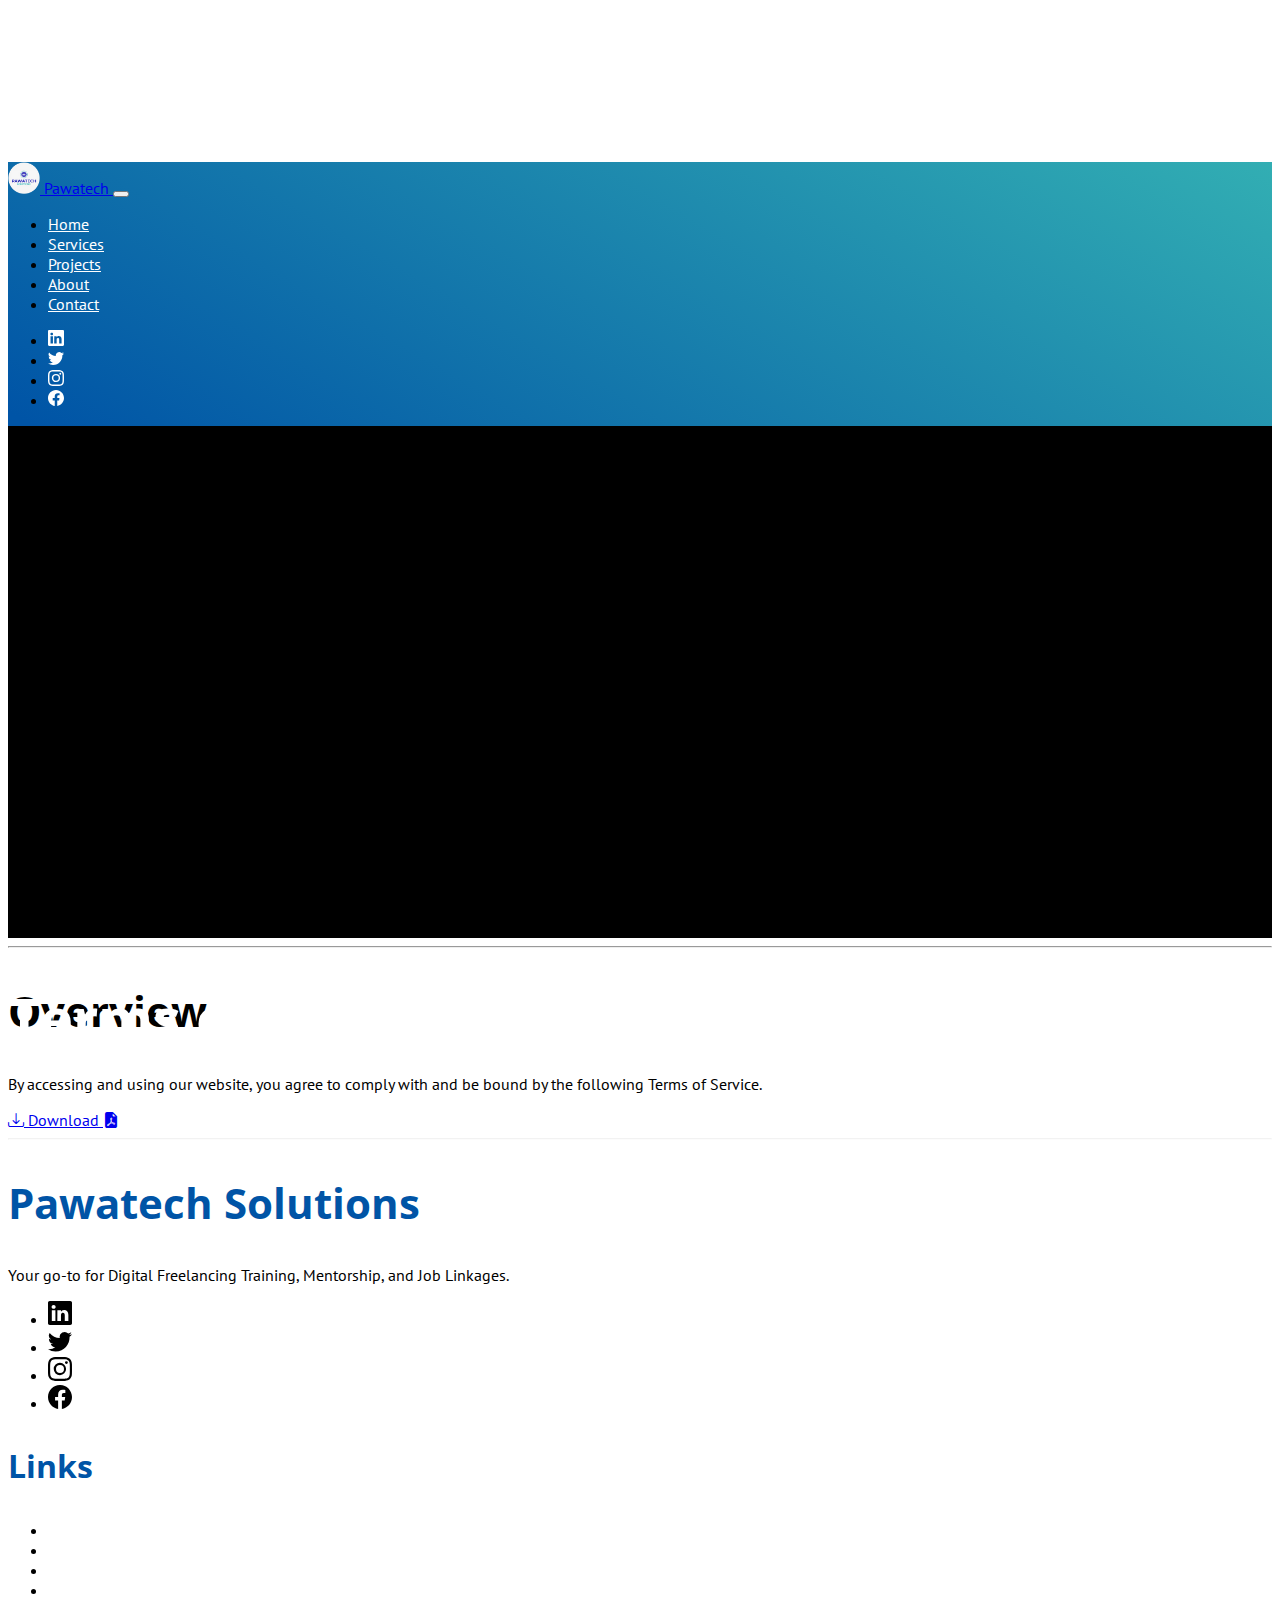
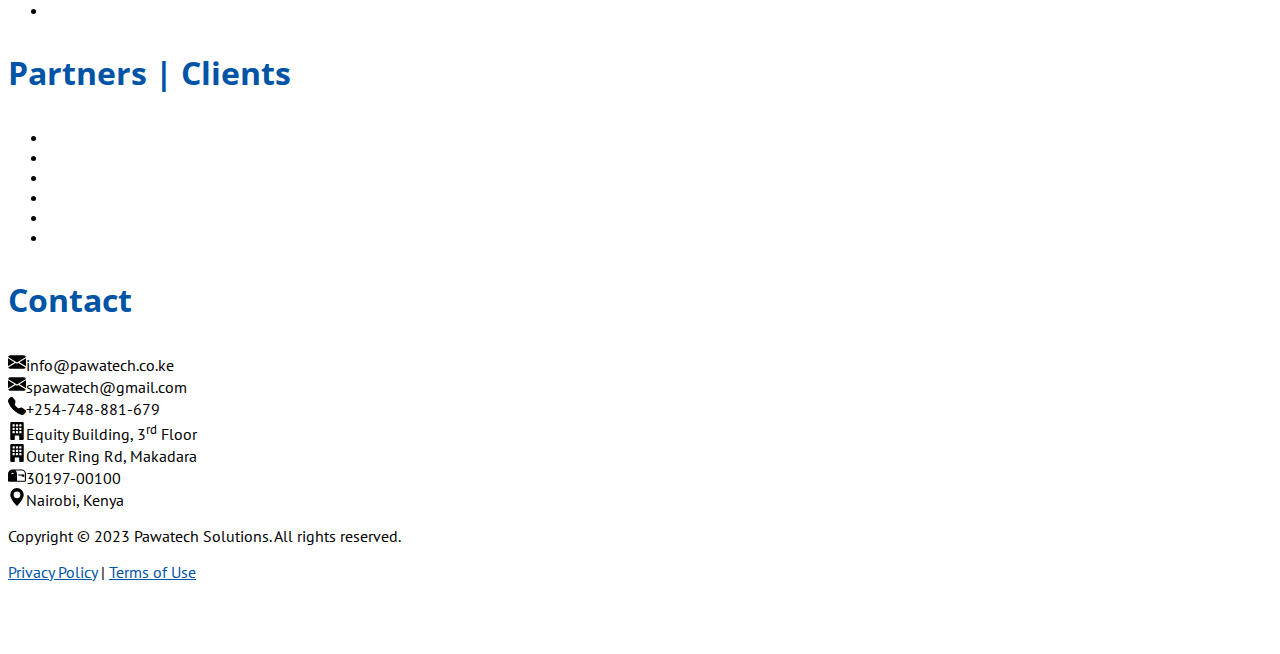
<file: pages/terms.html>
<!doctype html>
<html lang="en">

<head>
    <meta charset="utf-8">
    <meta name="viewport" content="width=device-width, initial-scale=1">
    <meta name="author" content="Donbosco A Otunga">
    <meta name="description"
      content="Discover PAWATECH SOLUTIONS Your go-to for Digital Freelancing Training, Mentorship, and Job Linkages in Nairobi, Kenya.">
    <title>Terms of service</title>
    <meta property="og:url" content="https://www.pawatech.co.ke/">
    <meta property="og:locale" content="en_US">
    <meta property="og:type" content="website">
    <meta property="og:site_name" content="Pawatech">

    <link href="../assets/img/favicon.png" rel="icon">

    <!-- Styles from distributors -->
    <!-- <link href="../assets/dist/css/bootstrap.min.css" rel="stylesheet"> -->
    <link rel="stylesheet" href="https://cdn.jsdelivr.net/npm/bootstrap-icons@1.10.5/font/bootstrap-icons.css">
    <link href="https://cdn.jsdelivr.net/npm/bootstrap@5.3.1/dist/css/bootstrap.min.css" rel="stylesheet"
      integrity="sha384-4bw+/aepP/YC94hEpVNVgiZdgIC5+VKNBQNGCHeKRQN+PtmoHDEXuppvnDJzQIu9" crossorigin="anonymous">
    <link rel="preconnect" href="https://fonts.googleapis.com">
    <link rel="preconnect" href="https://fonts.gstatic.com" crossorigin>
    <link href="https://fonts.googleapis.com/css2?family=Open+Sans:wght@700&family=PT+Sans&display=swap"
      rel="stylesheet">

    <!-- Styles for this website -->
    <link href="../assets/css/main.css" rel="stylesheet">
</head>

<body>

    <svg xmlns="http://www.w3.org/2000/svg" class="d-none">
        <symbol id="linkedin" viewBox="0 0 16 16">
            <path
              d="M0 1.146C0 .513.526 0 1.175 0h13.65C15.474 0 16 .513 16 1.146v13.708c0 .633-.526 1.146-1.175 1.146H1.175C.526 16 0 15.487 0 14.854V1.146zm4.943 12.248V6.169H2.542v7.225h2.401zm-1.2-8.212c.837 0 1.358-.554 1.358-1.248-.015-.709-.52-1.248-1.342-1.248-.822 0-1.359.54-1.359 1.248 0 .694.521 1.248 1.327 1.248h.016zm4.908 8.212V9.359c0-.216.016-.432.08-.586.173-.431.568-.878 1.232-.878.869 0 1.216.662 1.216 1.634v3.865h2.401V9.25c0-2.22-1.184-3.252-2.764-3.252-1.274 0-1.845.7-2.165 1.193v.025h-.016a5.54 5.54 0 0 1 .016-.025V6.169h-2.4c.03.678 0 7.225 0 7.225h2.4z" />
        </symbol>
        <symbol id="facebook" viewBox="0 0 16 16">
            <path
              d="M16 8.049c0-4.446-3.582-8.05-8-8.05C3.58 0-.002 3.603-.002 8.05c0 4.017 2.926 7.347 6.75 7.951v-5.625h-2.03V8.05H6.75V6.275c0-2.017 1.195-3.131 3.022-3.131.876 0 1.791.157 1.791.157v1.98h-1.009c-.993 0-1.303.621-1.303 1.258v1.51h2.218l-.354 2.326H9.25V16c3.824-.604 6.75-3.934 6.75-7.951z" />
        </symbol>
        <symbol id="instagram" viewBox="0 0 16 16">
            <path
              d="M8 0C5.829 0 5.556.01 4.703.048 3.85.088 3.269.222 2.76.42a3.917 3.917 0 0 0-1.417.923A3.927 3.927 0 0 0 .42 2.76C.222 3.268.087 3.85.048 4.7.01 5.555 0 5.827 0 8.001c0 2.172.01 2.444.048 3.297.04.852.174 1.433.372 1.942.205.526.478.972.923 1.417.444.445.89.719 1.416.923.51.198 1.09.333 1.942.372C5.555 15.99 5.827 16 8 16s2.444-.01 3.298-.048c.851-.04 1.434-.174 1.943-.372a3.916 3.916 0 0 0 1.416-.923c.445-.445.718-.891.923-1.417.197-.509.332-1.09.372-1.942C15.99 10.445 16 10.173 16 8s-.01-2.445-.048-3.299c-.04-.851-.175-1.433-.372-1.941a3.926 3.926 0 0 0-.923-1.417A3.911 3.911 0 0 0 13.24.42c-.51-.198-1.092-.333-1.943-.372C10.443.01 10.172 0 7.998 0h.003zm-.717 1.442h.718c2.136 0 2.389.007 3.232.046.78.035 1.204.166 1.486.275.373.145.64.319.92.599.28.28.453.546.598.92.11.281.24.705.275 1.485.039.843.047 1.096.047 3.231s-.008 2.389-.047 3.232c-.035.78-.166 1.203-.275 1.485a2.47 2.47 0 0 1-.599.919c-.28.28-.546.453-.92.598-.28.11-.704.24-1.485.276-.843.038-1.096.047-3.232.047s-2.39-.009-3.233-.047c-.78-.036-1.203-.166-1.485-.276a2.478 2.478 0 0 1-.92-.598 2.48 2.48 0 0 1-.6-.92c-.109-.281-.24-.705-.275-1.485-.038-.843-.046-1.096-.046-3.233 0-2.136.008-2.388.046-3.231.036-.78.166-1.204.276-1.486.145-.373.319-.64.599-.92.28-.28.546-.453.92-.598.282-.11.705-.24 1.485-.276.738-.034 1.024-.044 2.515-.045v.002zm4.988 1.328a.96.96 0 1 0 0 1.92.96.96 0 0 0 0-1.92zm-4.27 1.122a4.109 4.109 0 1 0 0 8.217 4.109 4.109 0 0 0 0-8.217zm0 1.441a2.667 2.667 0 1 1 0 5.334 2.667 2.667 0 0 1 0-5.334z" />
        </symbol>
        <symbol id="twitter" viewBox="0 0 16 16">
            <path
              d="M5.026 15c6.038 0 9.341-5.003 9.341-9.334 0-.14 0-.282-.006-.422A6.685 6.685 0 0 0 16 3.542a6.658 6.658 0 0 1-1.889.518 3.301 3.301 0 0 0 1.447-1.817 6.533 6.533 0 0 1-2.087.793A3.286 3.286 0 0 0 7.875 6.03a9.325 9.325 0 0 1-6.767-3.429 3.289 3.289 0 0 0 1.018 4.382A3.323 3.323 0 0 1 .64 6.575v.045a3.288 3.288 0 0 0 2.632 3.218 3.203 3.203 0 0 1-.865.115 3.23 3.23 0 0 1-.614-.057 3.283 3.283 0 0 0 3.067 2.277A6.588 6.588 0 0 1 .78 13.58a6.32 6.32 0 0 1-.78-.045A9.344 9.344 0 0 0 5.026 15z" />
        </symbol>
        <symbol id="mailbox" viewBox="0 0 16 16">
            <path d="M9 8.5h2.793l.853.854A.5.5 0 0 0 13 9.5h1a.5.5 0 0 0 .5-.5V8a.5.5 0 0 0-.5-.5H9v1z" />
            <path
              d="M12 3H4a4 4 0 0 0-4 4v6a1 1 0 0 0 1 1h14a1 1 0 0 0 1-1V7a4 4 0 0 0-4-4zM8 7a3.99 3.99 0 0 0-1.354-3H12a3 3 0 0 1 3 3v6H8V7zm-3.415.157C4.42 7.087 4.218 7 4 7c-.218 0-.42.086-.585.157C3.164 7.264 3 7.334 3 7a1 1 0 0 1 2 0c0 .334-.164.264-.415.157z" />
        </symbol>
        <symbol id="telephone" viewBox="0 0 16 16">
            <path fill-rule="evenodd"
              d="M1.885.511a1.745 1.745 0 0 1 2.61.163L6.29 2.98c.329.423.445.974.315 1.494l-.547 2.19a.678.678 0 0 0 .178.643l2.457 2.457a.678.678 0 0 0 .644.178l2.189-.547a1.745 1.745 0 0 1 1.494.315l2.306 1.794c.829.645.905 1.87.163 2.611l-1.034 1.034c-.74.74-1.846 1.065-2.877.702a18.634 18.634 0 0 1-7.01-4.42 18.634 18.634 0 0 1-4.42-7.009c-.362-1.03-.037-2.137.703-2.877L1.885.511z" />
        </symbol>
        <symbol id="geo" viewBox="0 0 16 16">
            <path d="M8 16s6-5.686 6-10A6 6 0 0 0 2 6c0 4.314 6 10 6 10zm0-7a3 3 0 1 1 0-6 3 3 0 0 1 0 6z" />
        </symbol>
        <symbol id="envelope" viewBox="0 0 16 16">
            <path
              d="M.05 3.555A2 2 0 0 1 2 2h12a2 2 0 0 1 1.95 1.555L8 8.414.05 3.555ZM0 4.697v7.104l5.803-3.558L0 4.697ZM6.761 8.83l-6.57 4.027A2 2 0 0 0 2 14h12a2 2 0 0 0 1.808-1.144l-6.57-4.027L8 9.586l-1.239-.757Zm3.436-.586L16 11.801V4.697l-5.803 3.546Z" />
        </symbol>
        <symbol id="building" viewBox="0 0 16 16">
            <path
              d="M3 0a1 1 0 0 0-1 1v14a1 1 0 0 0 1 1h3v-3.5a.5.5 0 0 1 .5-.5h3a.5.5 0 0 1 .5.5V16h3a1 1 0 0 0 1-1V1a1 1 0 0 0-1-1H3Zm1 2.5a.5.5 0 0 1 .5-.5h1a.5.5 0 0 1 .5.5v1a.5.5 0 0 1-.5.5h-1a.5.5 0 0 1-.5-.5v-1Zm3 0a.5.5 0 0 1 .5-.5h1a.5.5 0 0 1 .5.5v1a.5.5 0 0 1-.5.5h-1a.5.5 0 0 1-.5-.5v-1Zm3.5-.5h1a.5.5 0 0 1 .5.5v1a.5.5 0 0 1-.5.5h-1a.5.5 0 0 1-.5-.5v-1a.5.5 0 0 1 .5-.5ZM4 5.5a.5.5 0 0 1 .5-.5h1a.5.5 0 0 1 .5.5v1a.5.5 0 0 1-.5.5h-1a.5.5 0 0 1-.5-.5v-1ZM7.5 5h1a.5.5 0 0 1 .5.5v1a.5.5 0 0 1-.5.5h-1a.5.5 0 0 1-.5-.5v-1a.5.5 0 0 1 .5-.5Zm2.5.5a.5.5 0 0 1 .5-.5h1a.5.5 0 0 1 .5.5v1a.5.5 0 0 1-.5.5h-1a.5.5 0 0 1-.5-.5v-1ZM4.5 8h1a.5.5 0 0 1 .5.5v1a.5.5 0 0 1-.5.5h-1a.5.5 0 0 1-.5-.5v-1a.5.5 0 0 1 .5-.5Zm2.5.5a.5.5 0 0 1 .5-.5h1a.5.5 0 0 1 .5.5v1a.5.5 0 0 1-.5.5h-1a.5.5 0 0 1-.5-.5v-1Zm3.5-.5h1a.5.5 0 0 1 .5.5v1a.5.5 0 0 1-.5.5h-1a.5.5 0 0 1-.5-.5v-1a.5.5 0 0 1 .5-.5Z" />
        </symbol>
    </svg>

    <header class="bg-main">
        <nav class="navbar navbar-expand-lg navbar-light fixed-top nav-underline bg-dark bg-opacity-75"
          role="navigation" data-bs-theme="dark">
            <div class="container">
                <a href="../index.html" class="navbar-brand d-inline-flex">
                    <img class="me-2" width="32" height="32" role="img" src="../assets/img/logo.png">
                    <span class="fs-4 fw-bold text-white">Pawatech</span>
                </a>
                <button class="navbar-toggler" type="button" data-bs-toggle="collapse"
                  data-bs-target="#navbarSupportedContent" aria-controls="navbarSupportedContent" aria-expanded="false"
                  aria-label="Toggle navigation">
                    <span class="navbar-toggler-icon"></span>
                </button>
                <div class="collapse navbar-collapse justify-content-between" id="navbarSupportedContent">
                    <ul class="nav navbar-nav mr-auto">
                        <li class="nav-item">
                            <a class="nav-link" href="../index.html">Home</a>
                        </li>
                        <li class="nav-item">
                            <a class="nav-link" href="services.html">Services</a>
                        </li>
                        <li class="nav-item">
                            <a class="nav-link" href="projects.html">Projects</a>
                        </li>
                        <li class="nav-item">
                            <a class="nav-link" href="about.html">About</a>
                        </li>
                        <li class="nav-item">
                            <a class="nav-link" href="contact.html">Contact</a>
                        </li>
                    </ul>
                    <ul class="list-unstyled d-flex gap-3 mb-2 justify-content-center mb-md-0 nav-social">
                        <li>
                            <a class="link-body-emphasis" target="_blank"
                              href="https://ke.linkedin.com/company/pawatech-solutions">
                                <svg class="bi" width="16" height="16">
                                    <use xlink:href="#linkedin" />
                                </svg>
                            </a>
                        </li>
                        <li>
                            <a class="link-body-emphasis" target="_blank" href="#">
                                <svg class="bi" width="16" height="16">
                                    <use xlink:href="#twitter" />
                                </svg>
                            </a>
                        </li>
                        <li>
                            <a class="link-body-emphasis" target="_blank"
                              href="https://www.instagram.com/media.pawatech/">
                                <svg class="bi" width="16" height="16">
                                    <use xlink:href="#instagram" />
                                </svg>
                            </a>
                        </li>
                        <li>
                            <a class="link-body-emphasis" target="_blank"
                              href="https://web.facebook.com/Pawatech-Media-116029488235988">
                                <svg class="bi" width="16" height="16">
                                    <use xlink:href="#facebook" />
                                </svg>
                            </a>
                        </li>
                    </ul>
                </div>
            </div>
        </nav>
        <div id="myCarousel" class="carousel slide" data-bs-ride="carousel">
            <div class="carousel-inner">
                <div class="carousel-item active">
                    <svg class="bg-img-none" width="100%" height="100%" xmlns="http://www.w3.org/2000/svg"
                      aria-hidden="true" preserveAspectRatio="xMidYMid slice" focusable="false">
                        <rect width="100%" height="100%" fill="var(--bs-tertiary-color)" />
                    </svg>
                    <div class="container">
                        <div class="carousel-caption">
                            <h1 class="display-3">Terms of Service</h1>
                            <p class="lead">
                                Welcome to Pawatech Solutions!
                            </p>
                        </div>
                    </div>
                </div>
            </div>
        </div>
    </header>
    <main>
        <div class="container col-3 col-md-2 col-lg-1 mx-auto">
            <hr class="my-5 border border-1 border-primary">
        </div>
        <section>
            <div class="container">
                <div class="p-5 text-center border border-primary border-opacity-25">
                    <h2 class="text-body-emphasis">Overview</h2>
                    <p class="col-lg-6 mx-auto mb-4">
                        By accessing and using our website, you agree to comply with and be
                        bound by the following Terms of Service.
                    </p>
                    <a type="button" class="btn btn-lg btn-outline-primary border-opacity-25"
                      href="../assets/docs/terms-of-service.pdf" target="_blank">
                        <i class="bi bi-download"></i>
                        Download
                        <i class="bi bi-file-earmark-pdf-fill"></i>
                    </a>
                </div>
            </div>
        </section>
    </main>
    <div class="container">
        <hr class="my-5 f-divider">
    </div>
    <footer class="pb-5">
        <div class="container">
            <div class="row justify-content-between">
                <div class="col-12 col-md-4 col-lg-3 mb-3">
                    <h2 class="main-color">Pawatech Solutions</h2>
                    <p>Your go-to for Digital Freelancing Training, Mentorship, and Job Linkages.</p>
                    <ul class="list-unstyled d-flex gap-3">
                        <li>
                            <a class="link-body-emphasis" target="_blank"
                              href="https://ke.linkedin.com/company/pawatech-solutions">
                                <svg class="bi" width="24" height="24">
                                    <use xlink:href="#linkedin" />
                                </svg>
                            </a>
                        </li>
                        <li>
                            <a class="link-body-emphasis" target="_blank" href="#">
                                <svg class="bi" width="24" height="24">
                                    <use xlink:href="#twitter" />
                                </svg>
                            </a>
                        </li>
                        <li>
                            <a class="link-body-emphasis" target="_blank"
                              href="https://www.instagram.com/media.pawatech/">
                                <svg class="bi" width="24" height="24">
                                    <use xlink:href="#instagram" />
                                </svg>
                            </a>
                        </li>
                        <li>
                            <a class="link-body-emphasis" target="_blank"
                              href="https://web.facebook.com/Pawatech-Media-116029488235988">
                                <svg class="bi" width="24" height="24">
                                    <use xlink:href="#facebook" />
                                </svg>
                            </a>
                        </li>
                    </ul>
                </div>
                <div class="col-4 col-md-3 col-lg-2 mb-3">
                    <h3 class="fs-4 main-color">Links</h3>
                    <ul class="nav flex-column">
                        <li class="nav-item mb-2">
                            <a href="../index.html" class="nav-link p-0 text-body-secondary">Home</a>
                        </li>
                        <li class="nav-item mb-2">
                            <a href="services.html" class="nav-link p-0 text-body-secondary">Services</a>
                        </li>
                        <li class="nav-item mb-2">
                            <a href="projects.html" class="nav-link p-0 text-body-secondary">Projects</a>
                        </li>
                        <li class="nav-item mb-2">
                            <a href="about.html" class="nav-link p-0 text-body-secondary">About</a>
                        </li>
                        <li class="nav-item mb-2">
                            <a href="contact.html" class="nav-link p-0 text-body-secondary">Contact</a>
                        </li>
                    </ul>
                </div>
                <div class="col-8 col-md-5 col-lg-3 mb-3">
                    <h3 class="fs-4 main-color">Partners | Clients</h3>
                    <ul class="nav flex-column">
                        <li class="nav-item mb-2">
                            <a href="https://kenya.generation.org/" target="_blank"
                              class="nav-link p-0 text-body-secondary">
                                Generation Programme Kenya
                            </a>
                        </li>
                        <li class="nav-item mb-2">
                            <a href="https://safekenya.org/" target="_blank" class="nav-link p-0 text-body-secondary">
                                S.A.F.E Kenya
                            </a>
                        </li>
                        <li class="nav-item mb-2">
                            <a href="https://wusc.ca/" target="_blank" class="nav-link p-0 text-body-secondary">
                                WUSC Canada
                            </a>
                        </li>
                        <li class="nav-item mb-2">
                            <a href="https://www.wearecohere.org/" target="_blank"
                              class="nav-link p-0 text-body-secondary">
                                We are Cohere
                            </a>
                        </li>
                        <li class="nav-item mb-2">
                            <a href="https://www.wearenotthemachine.com/" target="_blank"
                              class="nav-link p-0 text-body-secondary">
                                We are not the Machine
                            </a>
                        </li>
                        <li class="nav-item mb-2">
                            <a href="https://www.wvi.org/our-partners" target="_blank" class="nav-link p-0
                              text-body-secondary">
                                World Vision
                            </a>
                        </li>
                    </ul>
                </div>

                <div class="col-12 col-md-6 col-lg-3 mb-3">
                    <h3 class="fs-4 main-color">Contact</h3>
                    <p class="text-start">
                        <span class="d-inline-flex align-items-center">
                            <svg class="bi me-2" width="18" height="18">
                                <use xlink:href="#envelope" />
                            </svg>info@pawatech.co.ke
                        </span><br />
                        <span class="d-inline-flex align-items-center">
                            <svg class="bi me-2" width="18" height="18">
                                <use xlink:href="#envelope" />
                            </svg>spawatech@gmail.com</span><br />
                        <span class="d-inline-flex align-items-center">
                            <svg class="bi me-2" width="18" height="18">
                                <use xlink:href="#telephone" />
                            </svg>+254-748-881-679</span><br>
                        <span class="d-inline-flex align-items-center">
                            <svg class="bi me-2" width="18" height="18">
                                <use xlink:href="#building" />
                            </svg>Equity Building, 3<sup>rd</sup> Floor</span><br>
                        <span class="d-inline-flex align-items-center">
                            <svg class="bi me-2" width="18" height="18">
                                <use xlink:href="#building" />
                            </svg>Outer Ring Rd, Makadara</span><br />
                        <span class="d-inline-flex align-items-center">
                            <svg class="bi me-2" width="18" height="18">
                                <use xlink:href="#mailbox" />
                            </svg>30197-00100</span><br />
                        <span class="d-inline-flex align-items-center">
                            <svg class="bi me-2" width="18" height="18">
                                <use xlink:href="#geo" />
                            </svg>Nairobi, Kenya</span>
                    </p>
                </div>
            </div>

            <div class="copy d-flex flex-column flex-sm-row justify-content-between py-4 my-4 border-top">
                <p>
                    Copyright &copy; 2023 Pawatech Solutions. All rights reserved.
                </p>
                <p>
                    <a href="privacy.html" class="text-decoration-none main-color">Privacy Policy</a>
                    <span> &#124; </span>
                    <a href="terms.html" class="text-decoration-none main-color">Terms of Use</a>
                </p>
            </div>
        </div>
    </footer>


    <!-- Scripts from distributors -->
    <!-- <script src="assets/dist/js/bootstrap.bundle.min.js"></script> -->
    <script src="https://cdn.jsdelivr.net/npm/bootstrap@5.3.1/dist/js/bootstrap.bundle.min.js"
      integrity="sha384-HwwvtgBNo3bZJJLYd8oVXjrBZt8cqVSpeBNS5n7C8IVInixGAoxmnlMuBnhbgrkm"
      crossorigin="anonymous"></script>

    <!-- Scripts for this website -->
    <script src=""></script>

</body>

</html>
</file>
<file: assets/css/main.css>
/* GLOBAL STYLES
-------------------------------------------------- */

body {
	padding-bottom: 3rem;
}

h1,
h2,
h3,
h4,
h5,
h6 {
	font-family: "Open Sans", sans-serif;
	font-weight: 700;
}

body,
small,
p,
ul > li,
.lead {
	font-family: "PT Sans", sans-serif;
	font-weight: 400;
}

/* OVERWRITES STYLES
-------------------------------------------------- */
.bg-main {
	position: relative;
	background: #0054a6;
	background: linear-gradient(30deg, #0054a6 35%, #32aeb3 100%);
}
.main-bg-color {
	background-color: #0054a6;
}
.main-color {
	color: #0054a6;
}
.sec-color {
	color: #32aeb3;
}

/* HEADER STYLES
-------------------------------------------------- */
.nav-link {
	color: white;
}
.nav-link:hover {
	color: #32aeb3;
}
.active {
	color: white !important;
}
a.sec-color:hover {
	color: white;
	text-decoration: underline !important;
}
/* CUSTOMIZE THE CAROUSEL
-------------------------------------------------- */

/* Carousel base class */

/* Since positioning the image, we need to help out the caption */
.carousel-caption {
	bottom: 3rem;
	z-index: 10;
}

/* Declare heights because of positioning of img element */
.carousel-item {
	height: 32rem;
}
.bg-img-1 {
	background-image: url("../img/bg-carousel-1.png"),
		url("../img/banner-bg-3.jpg");
}
.bg-img-2 {
	background-image: url("../img/banner-bg-2.jpg");
}
.bg-img-3 {
	background-image: url("../img/banner-bg-3.jpg");
}
.bg-img-1,
.bg-img-2,
.bg-img-3 {
	background-repeat: no-repeat;
	background-position: center;
	background-size: cover;
}
/* MAIN STYLES
-------------------------------------------------- */
a.main-color:hover {
	color: #32aeb3;
	text-decoration: underline !important;
}
.home-services-img {
	background-image: url("../img/home-img-1.jpg");
}
.home-projects-img {
	background-image: url("../img/home-img-2.jpg");
}
.services-cit-img {
	background-image: url("../img/services-img-1.jpg");
}
.services-pwd-img {
	background-image: url("../img/services-img-2.jpg");
}
.about-us-img {
	background-image: url("../img/about-img-1.jpg");
}
.home-projects-img,
.home-services-img,
.services-cit-img,
.services-pwd-img,
.about-us-img {
	background-repeat: no-repeat;
	background-position: center;
	background-size: contain;
	fill: #32afb341;
}
/* FOOTER STYLES
-------------------------------------------------- */
footer a.text-body-secondary:hover {
	text-decoration: underline !important;
}
.f-divider {
	opacity: 12%;
}
/* SVG STYLES
-------------------------------------------------- */
.nav-social svg {
	fill: #fff;
}
.nav-social svg:hover {
	fill: #32aeb3;
}
#contact svg,
footer svg {
	fill: var(--bs-secondary-color);
}
#contact a svg:hover,
footer a svg:hover {
	fill: #32aeb3;
}

/* RESPONSIVE CSS
-------------------------------------------------- */
/* For small screens (up to 767px) */
@media screen and (max-width: 767px) {
	h1 {
		font-size: 3.5rem;
		line-height: 1.25; /* Minor third scale */
	}

	h2 {
		font-size: 2.625rem;
		line-height: 1.25; /* Minor third scale */
	}

	h3 {
		font-size: 2rem;
		line-height: 1.25; /* Minor third scale */
	}

	h4 {
		font-size: 1.5rem;
		line-height: 1.25; /* Minor third scale */
	}

	h5 {
		font-size: 1.25rem;
		line-height: 1.25; /* Minor third scale */
	}

	h6 {
		font-size: 1rem;
		line-height: 1.25; /* Minor third scale */
	}

	.lead {
		font-size: 1.25rem;
		line-height: 1.25; /* Minor third scale */
	}

	.body {
		font-size: 1rem;
		line-height: 1.25; /* Minor third scale */
	}

	small {
		font-size: 0.875rem;
		line-height: 1.25; /* Minor third scale */
	}
}

/* For larger screens (768px and above) */
@media screen and (min-width: 768px) {
	h1 {
		font-size: 3.5rem;
		line-height: 1.333; /* Major third scale */
	}

	h2 {
		font-size: 2.625rem;
		line-height: 1.333; /* Major third scale */
	}

	h3 {
		font-size: 2rem;
		line-height: 1.333; /* Major third scale */
	}

	h4 {
		font-size: 1.5rem;
		line-height: 1.333; /* Major third scale */
	}

	h5 {
		font-size: 1.25rem;
		line-height: 1.333; /* Major third scale */
	}

	h6 {
		font-size: 1rem;
		line-height: 1.333; /* Major third scale */
	}

	.lead {
		font-size: 1.25rem;
		line-height: 1.333; /* Major third scale */
	}

	.body {
		font-size: 1rem;
		line-height: 1.333; /* Major third scale */
	}

	small {
		font-size: 0.875rem;
		line-height: 1.333; /* Major third scale */
	}
}
</file>
